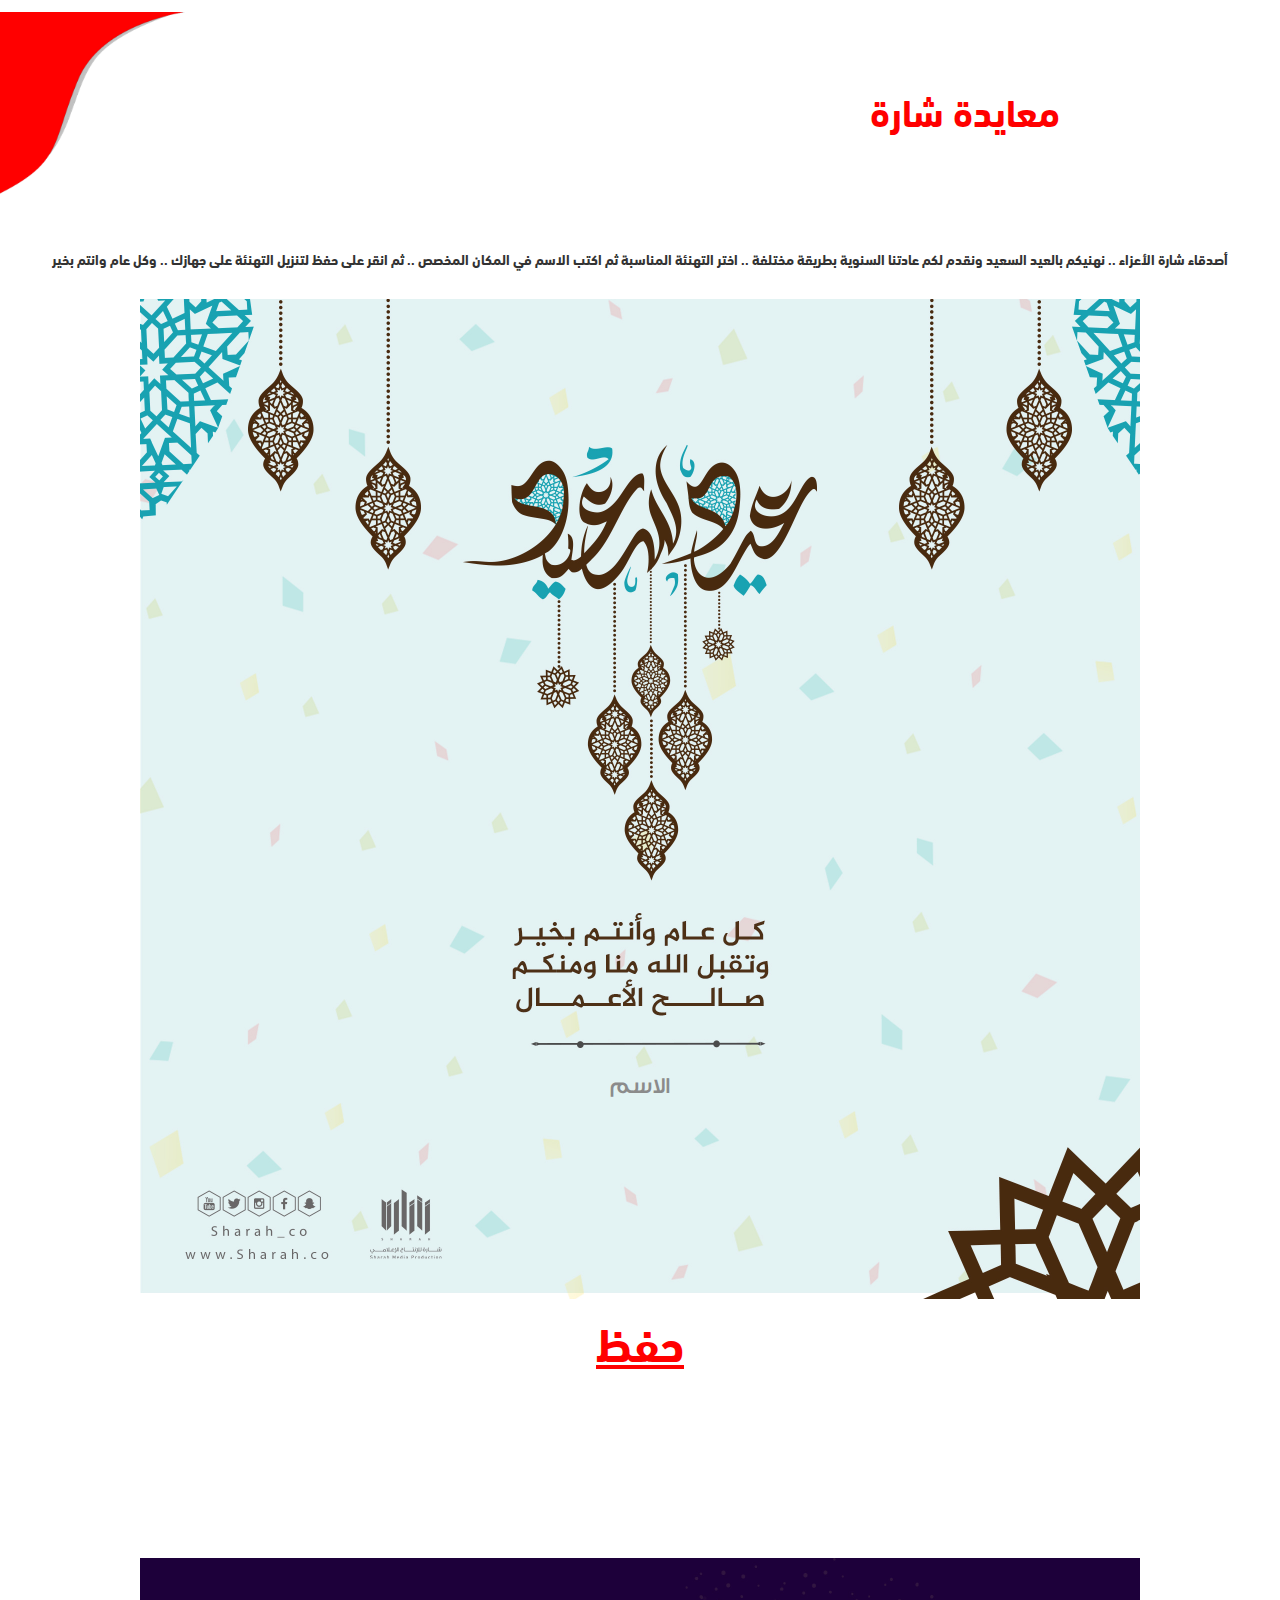
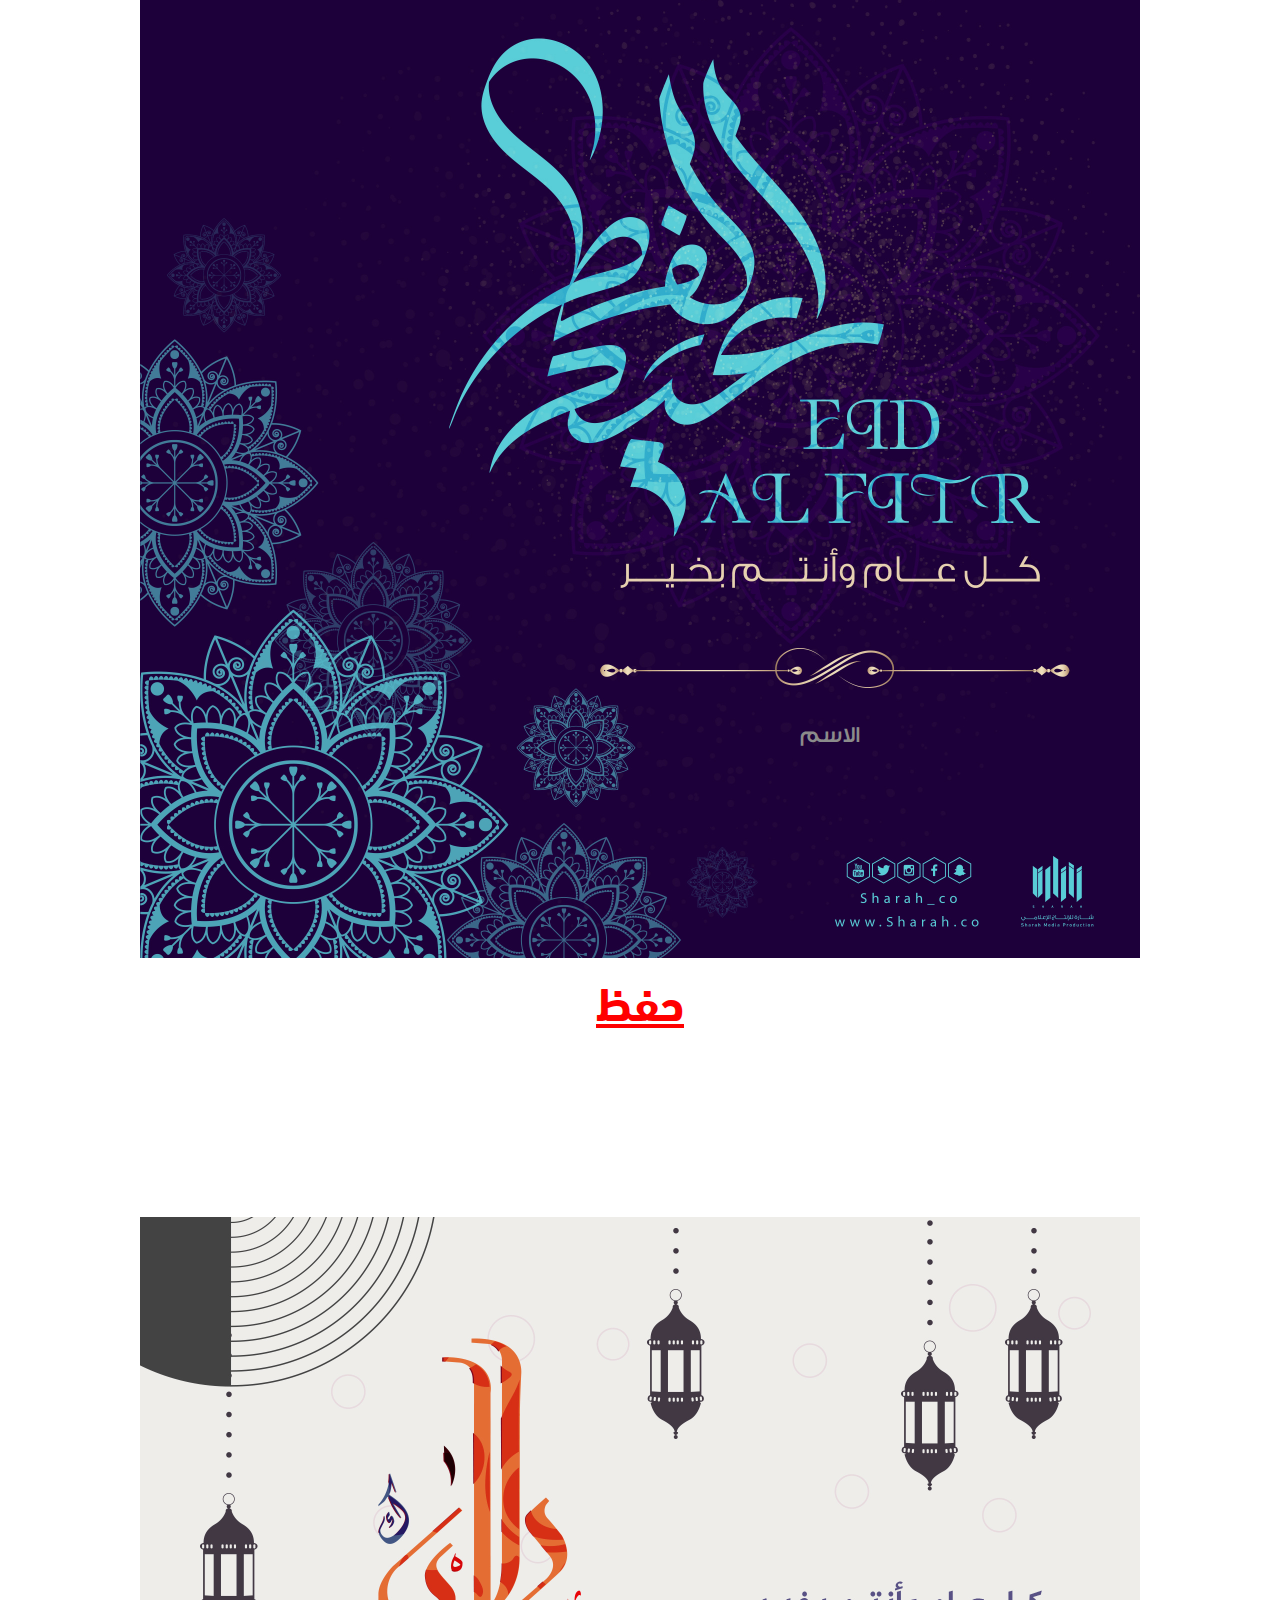
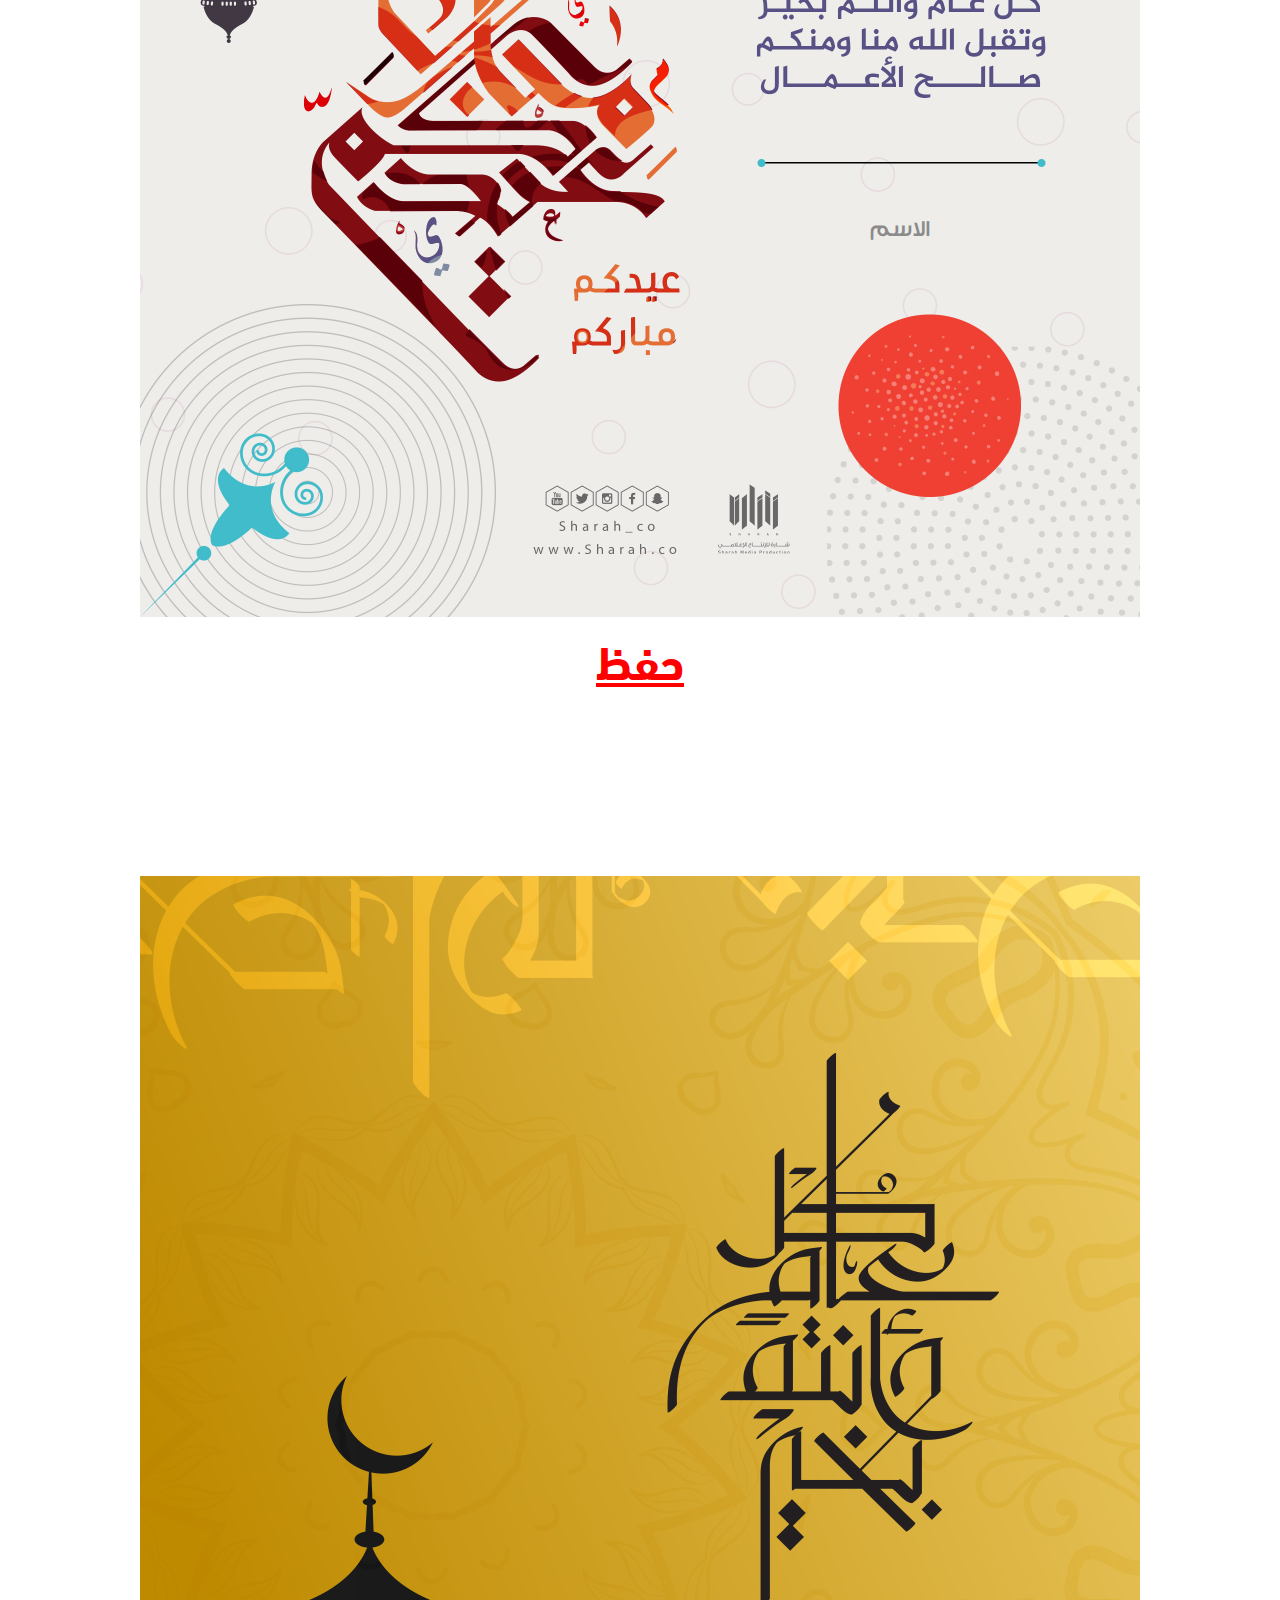
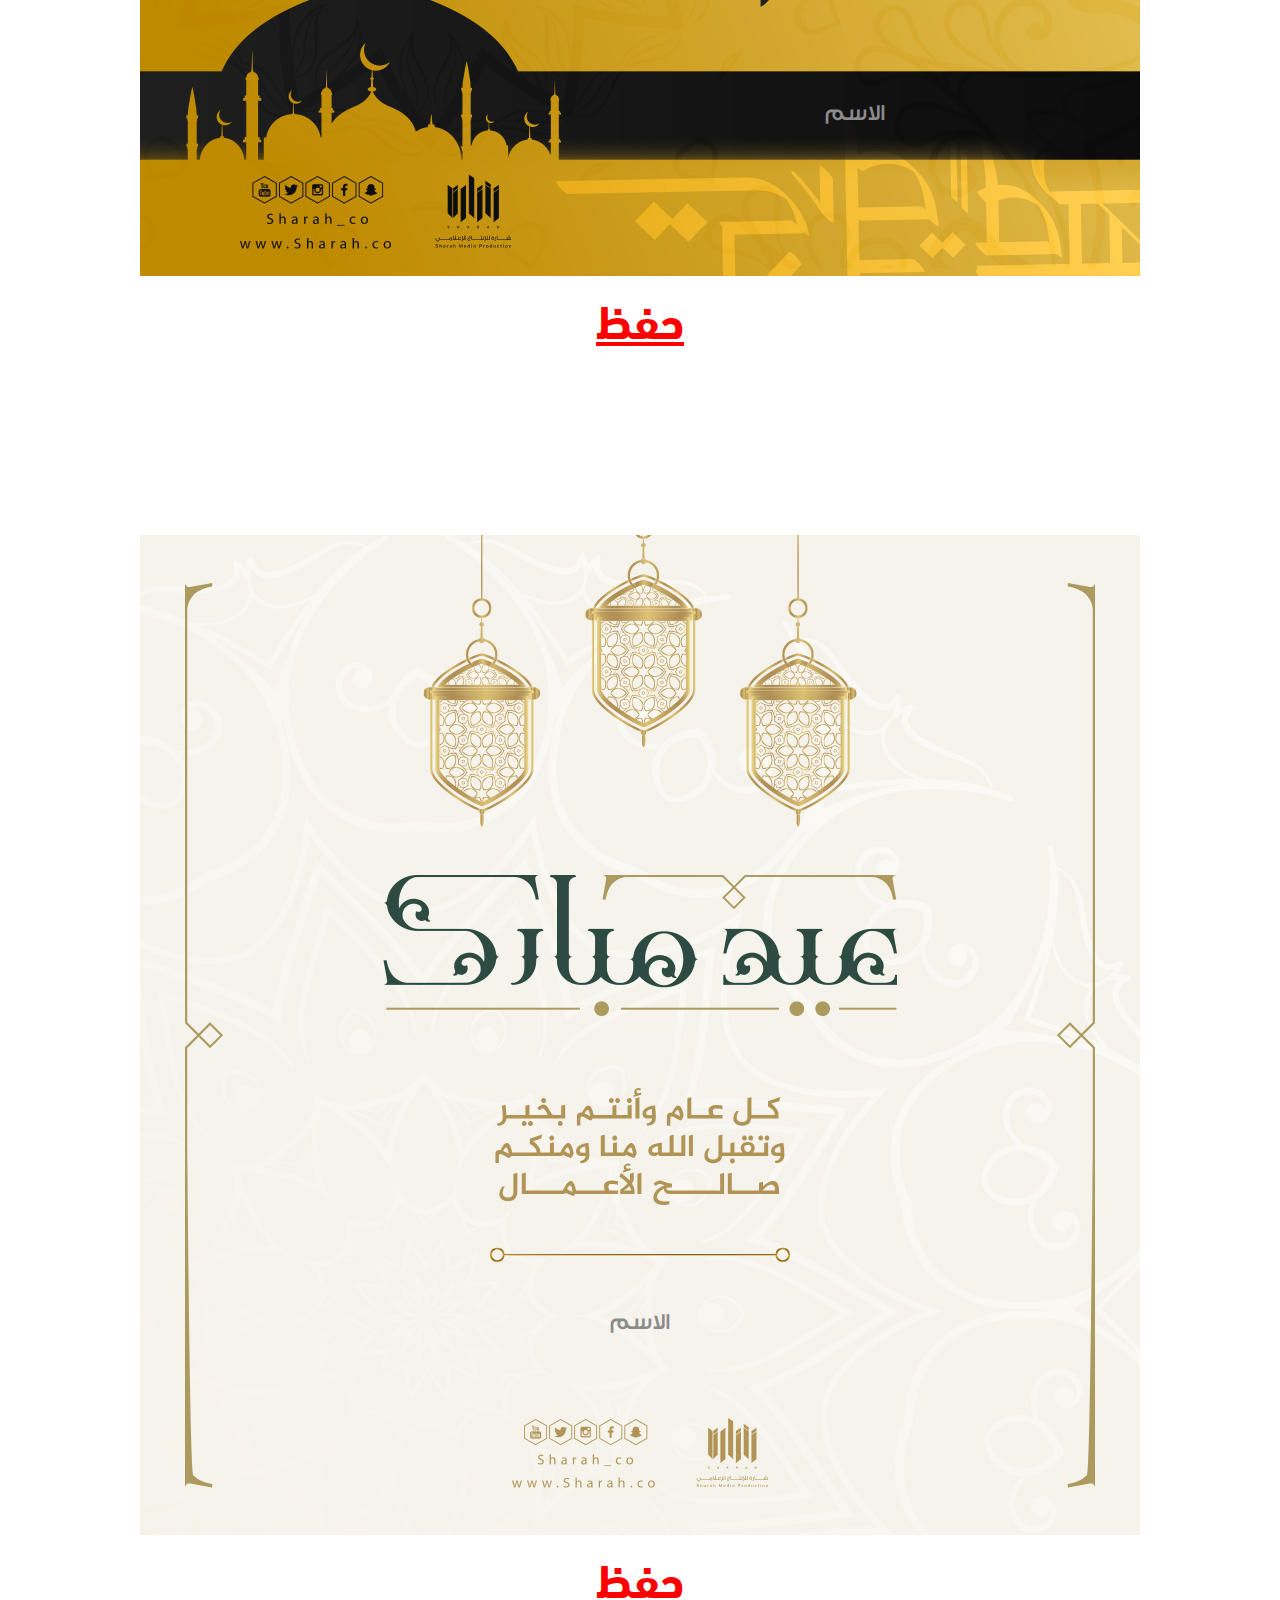
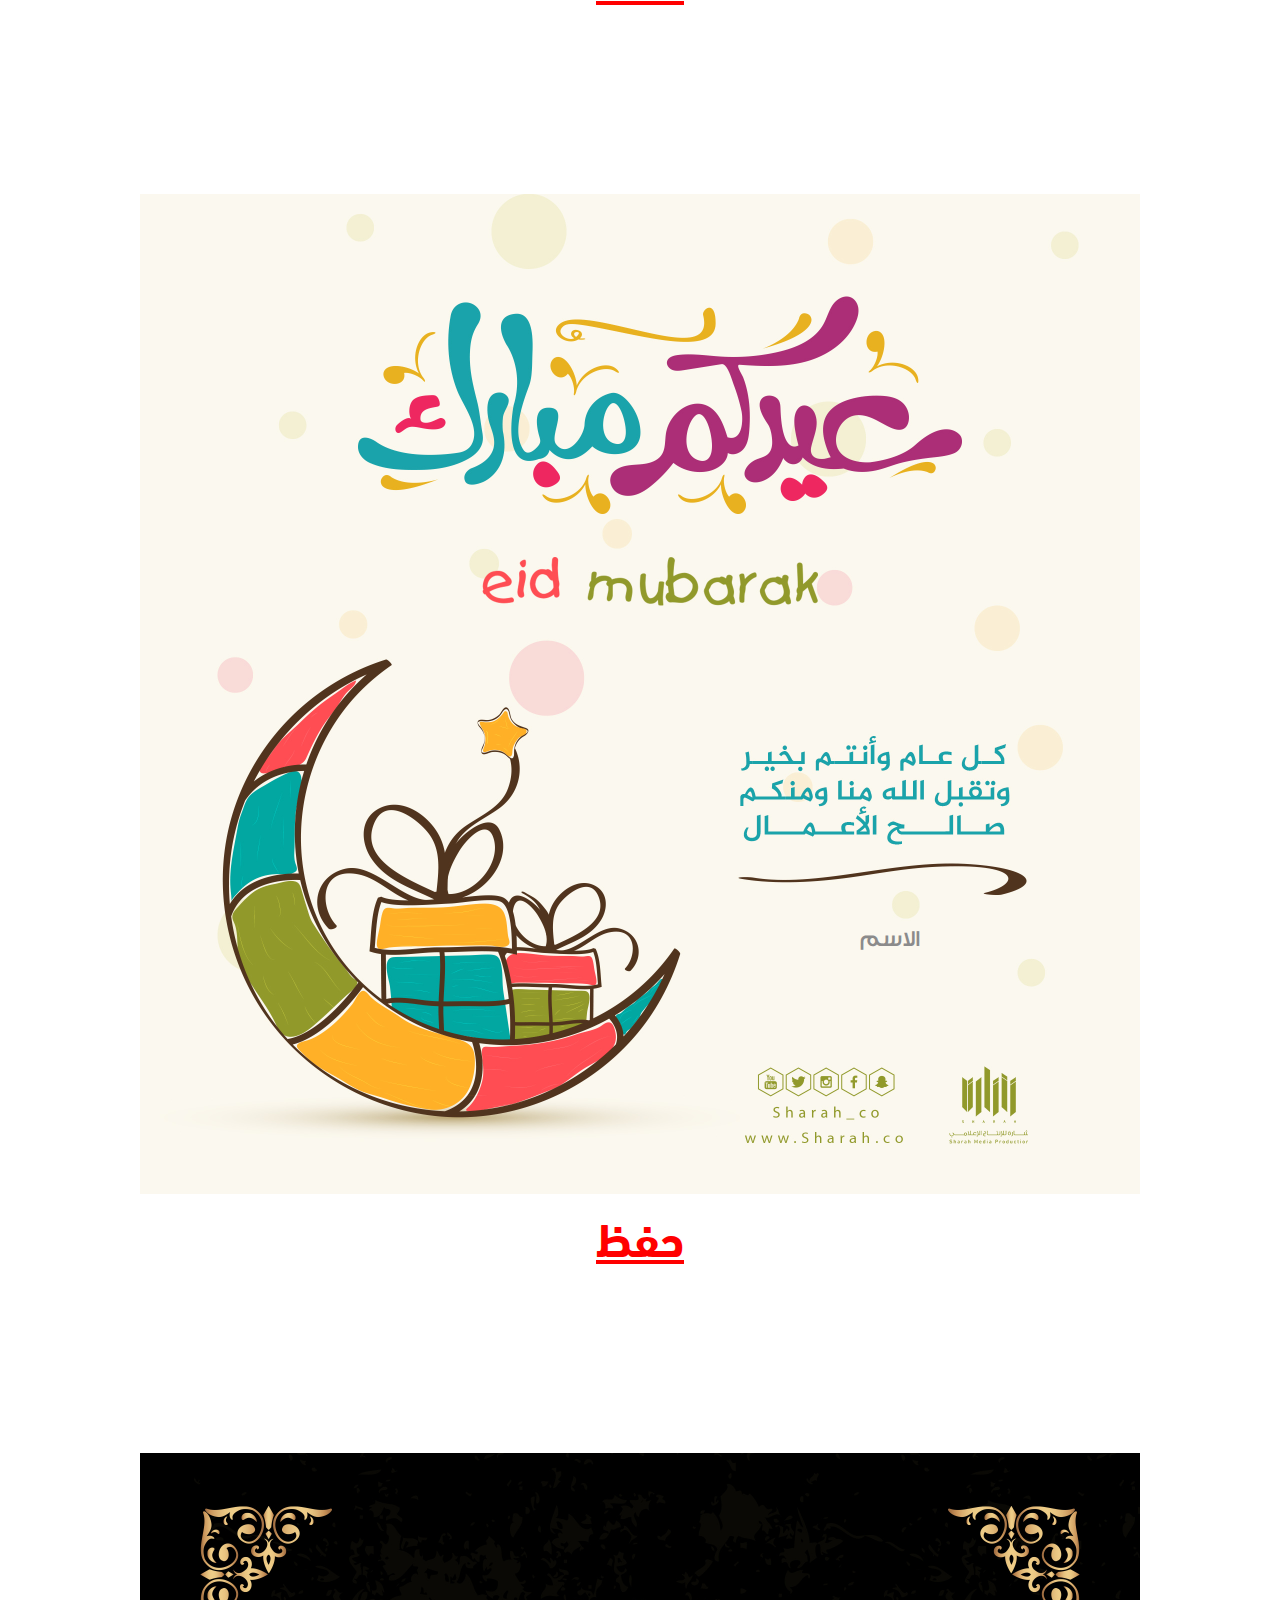
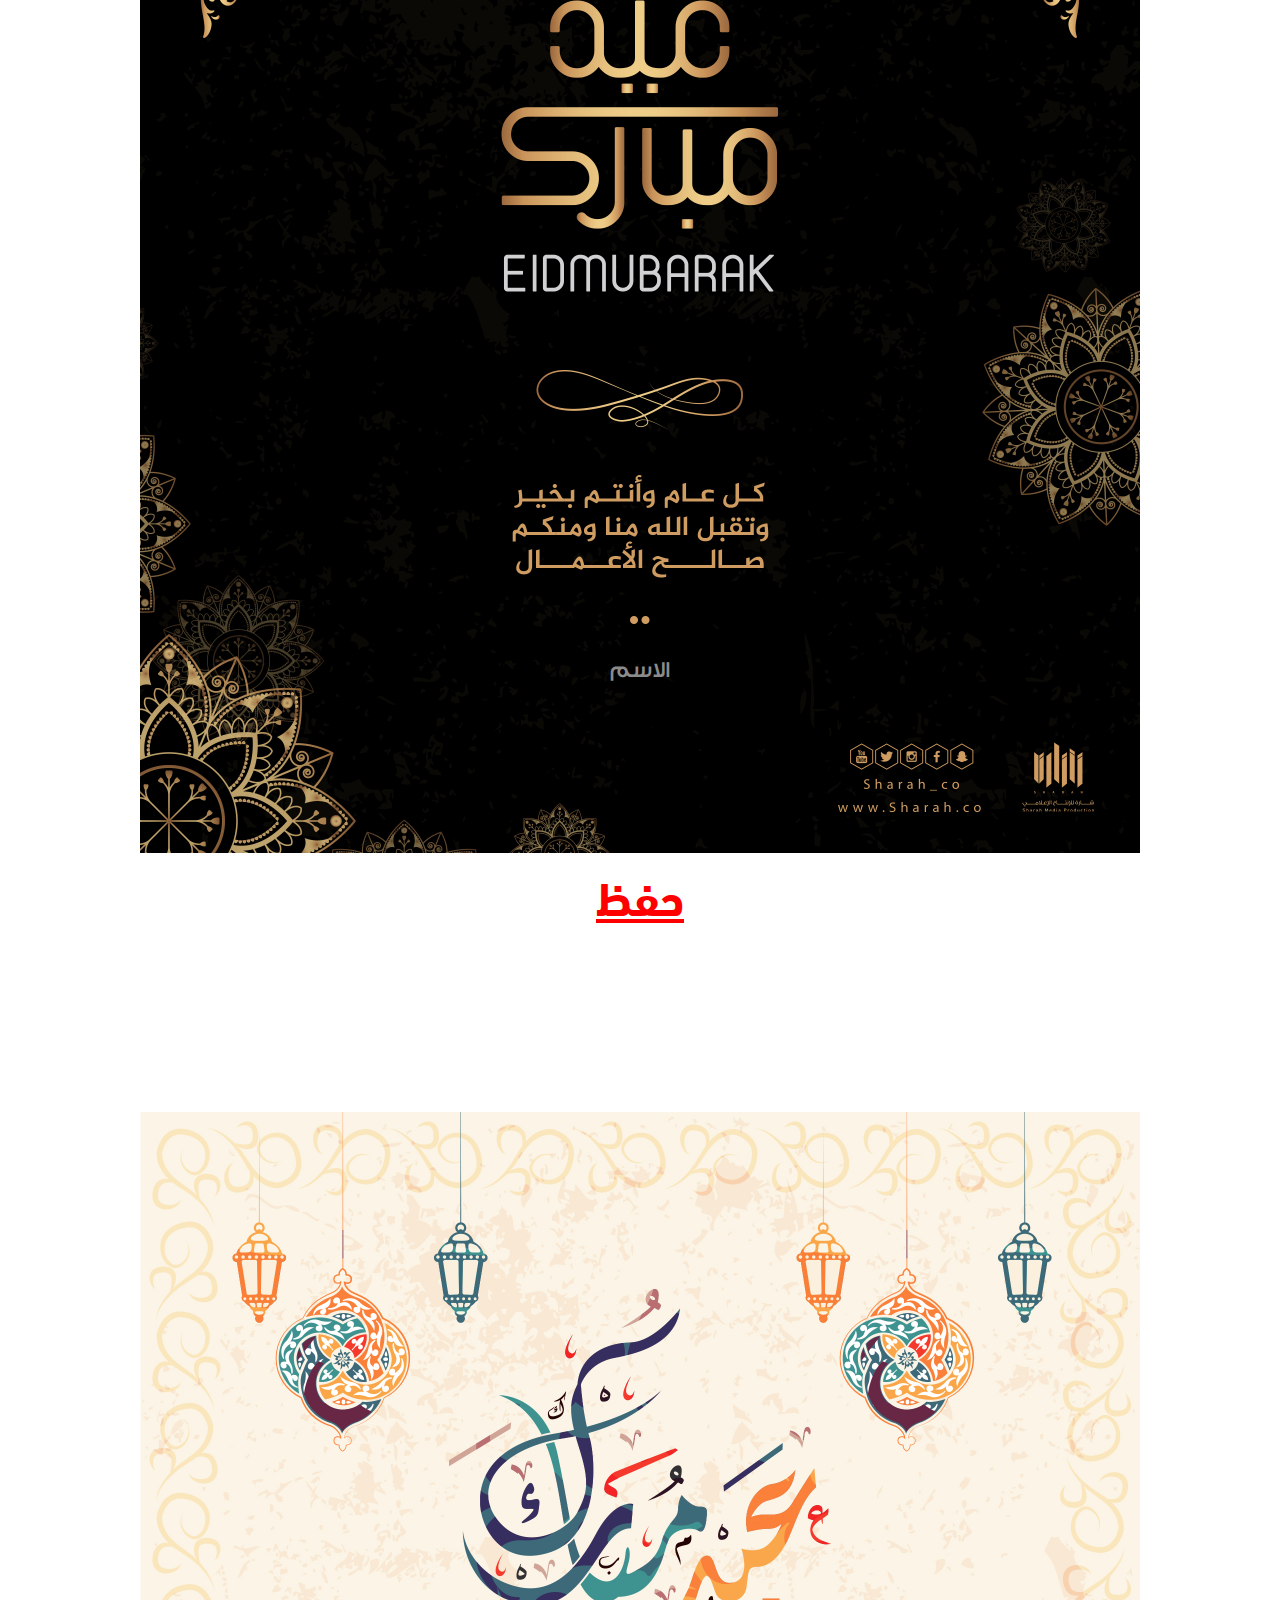
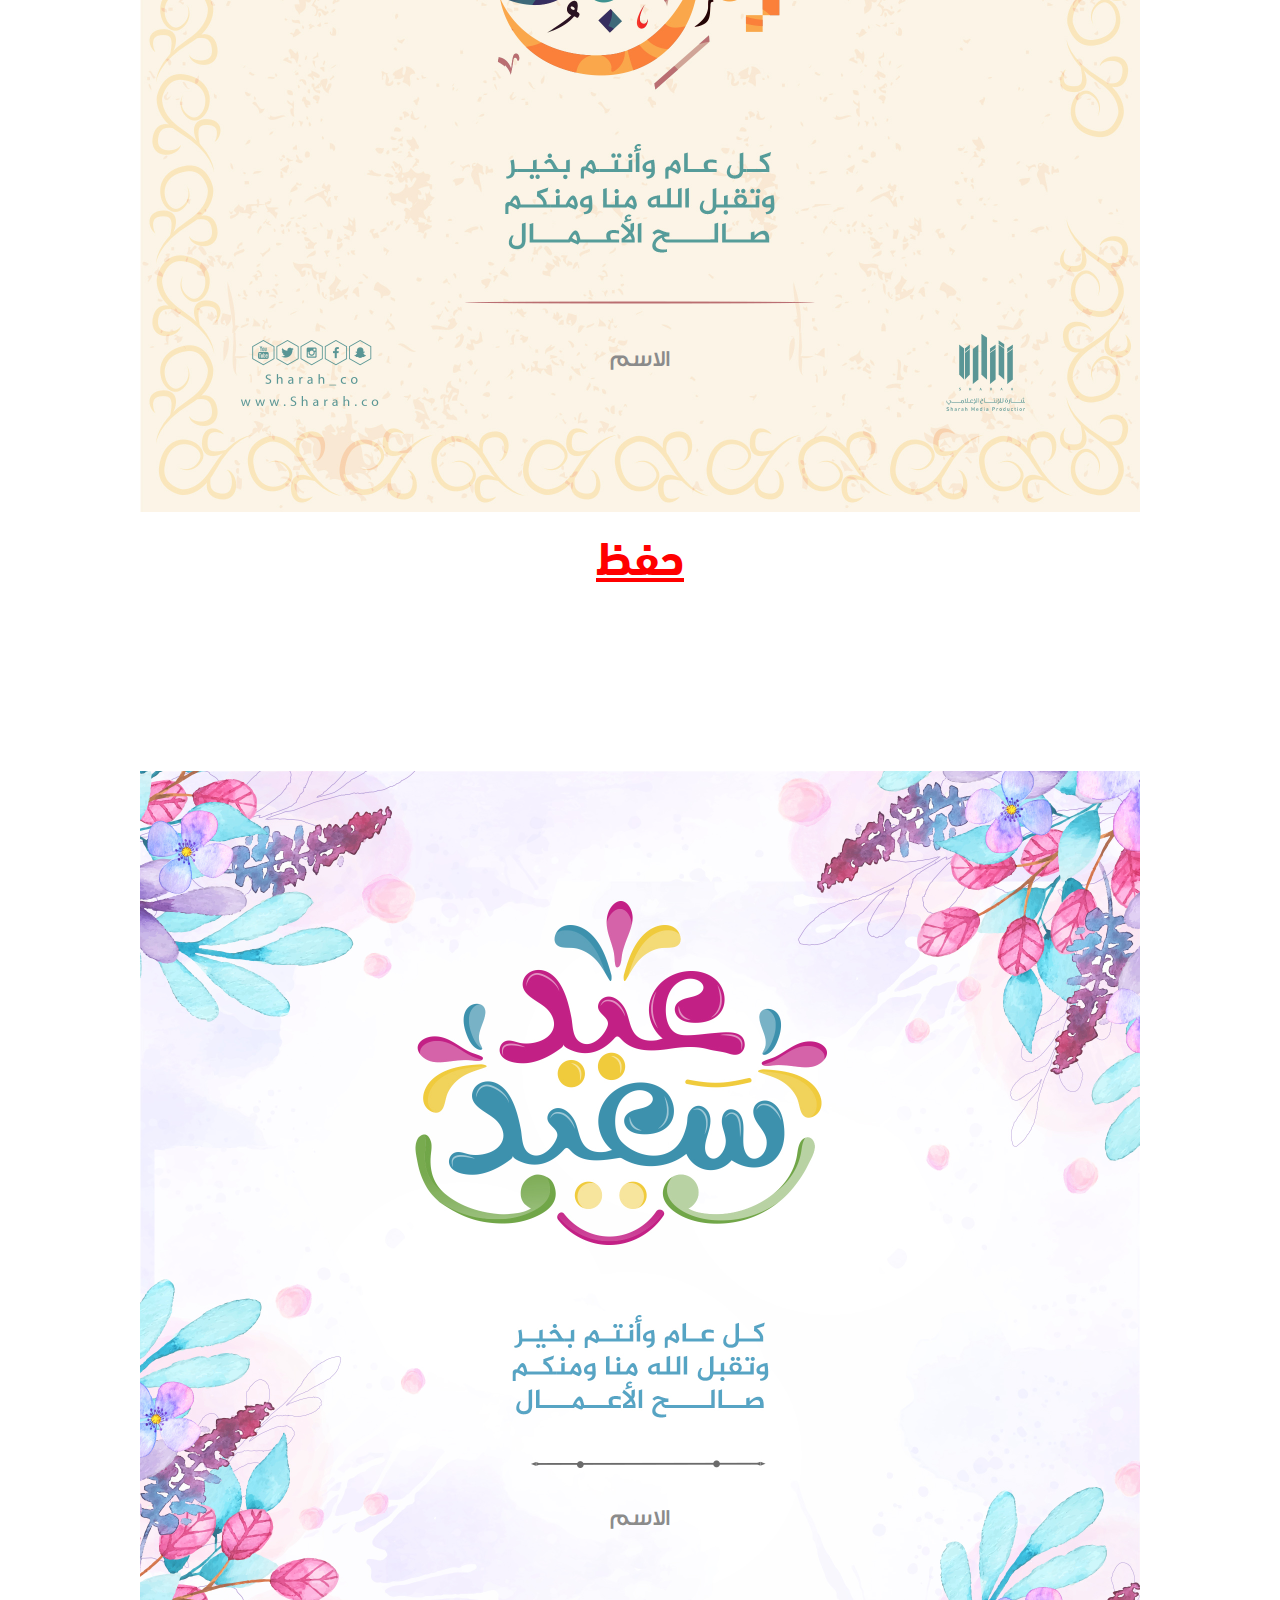
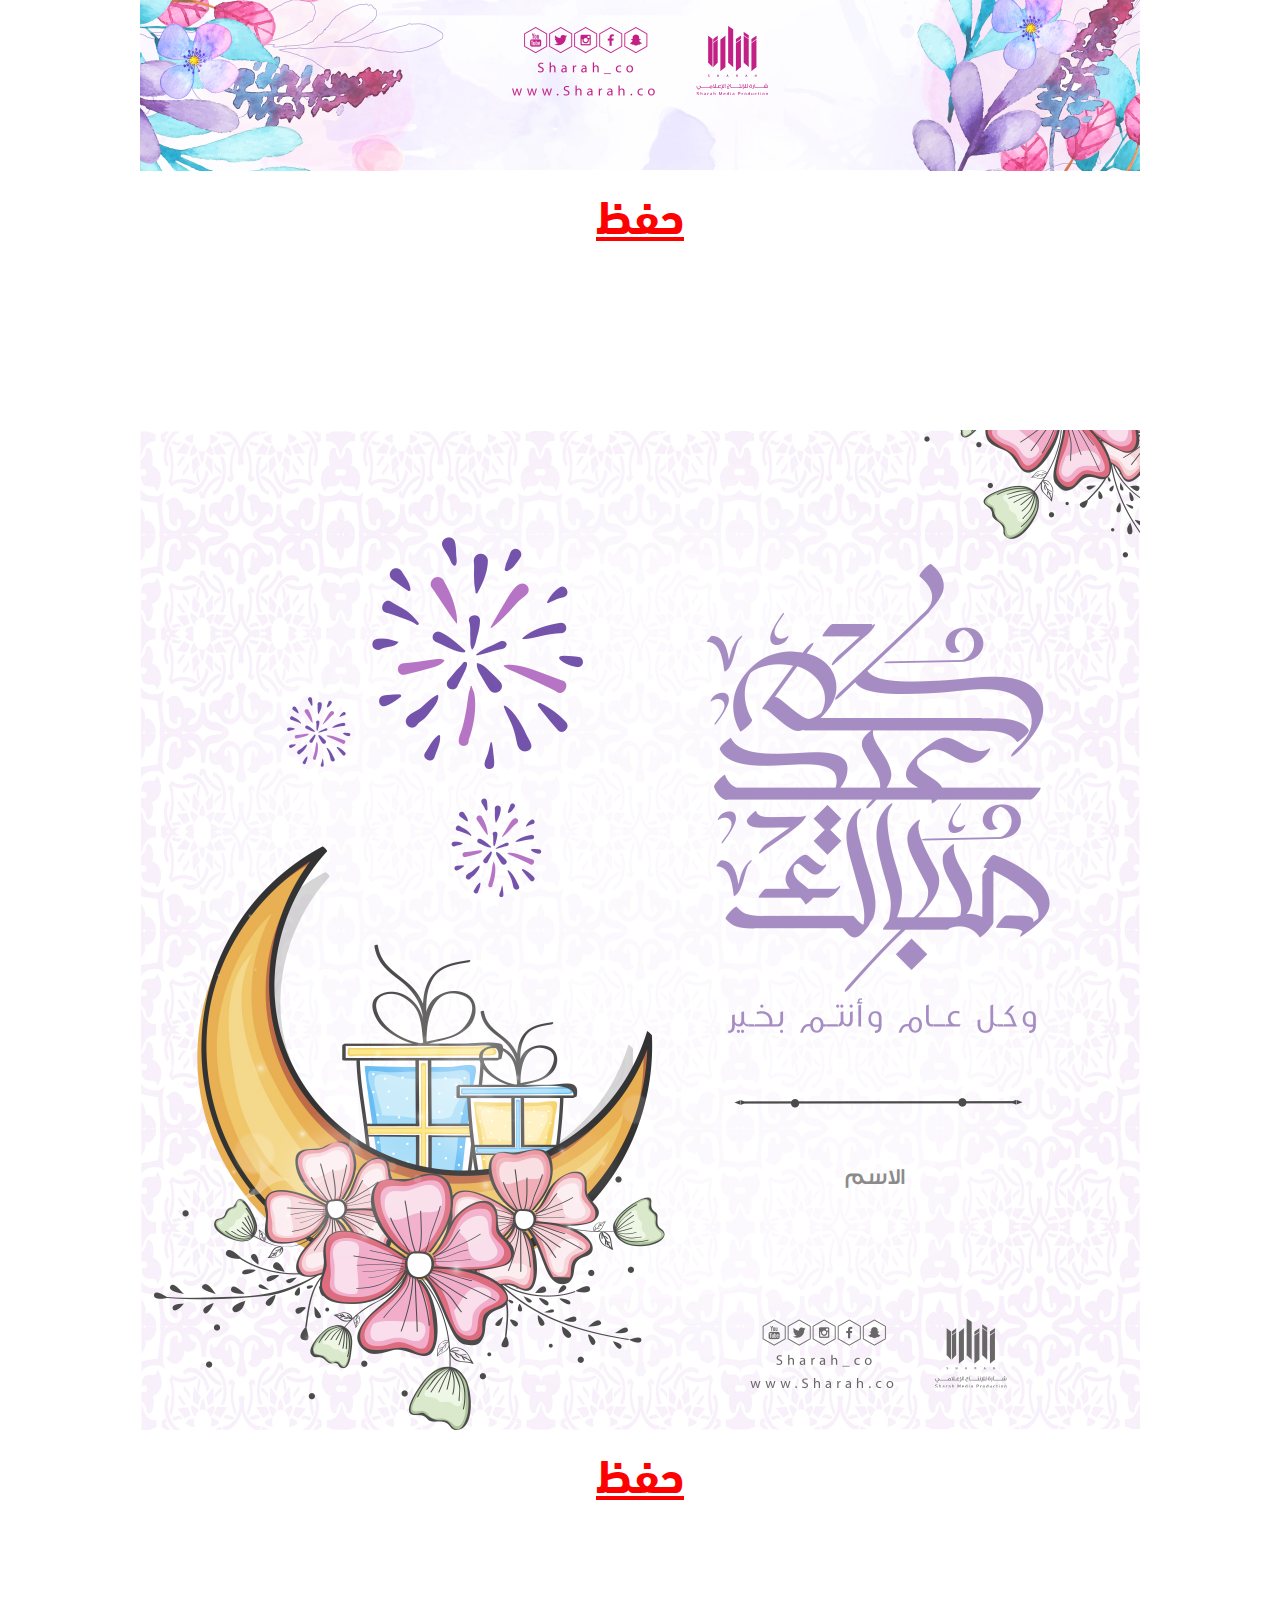
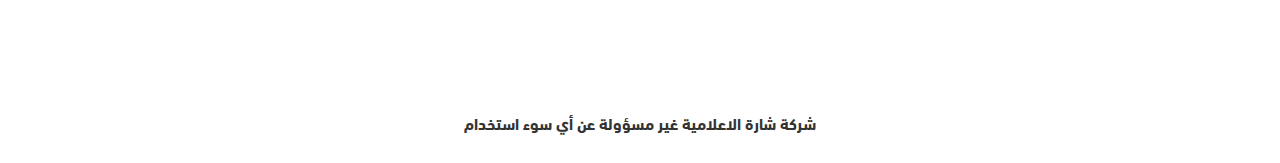
<file: index.html>
<!DOCTYPE html>
<!--  This site was created in Webflow. http://www.webflow.com  -->
<!--  Last Published: Sat Jun 01 2019 04:03:22 GMT+0000 (UTC)  -->
<html data-wf-page="5cf1decc4200817483459e5f" data-wf-site="5caf700aa75fbfee978d6427">
<head>
  <meta charset="utf-8">
  <title>Eid Sharah | معايدة شارة</title>
  <meta content="Eid Sharah | معايدة شارة" property="og:title">
  <meta content="width=device-width, initial-scale=1" name="viewport">
  <meta content="Webflow" name="generator">
  <link href="css/normalize.css" rel="stylesheet" type="text/css">
  <link href="css/webflow.css" rel="stylesheet" type="text/css">
  <link href="css/sharah-co.webflow.css" rel="stylesheet" type="text/css">
  <!-- [if lt IE 9]><script src="https://cdnjs.cloudflare.com/ajax/libs/html5shiv/3.7.3/html5shiv.min.js" type="text/javascript"></script><![endif] -->
  <script type="text/javascript">
      ! function(o, c) {
        var n = c.documentElement,
          t = " w-mod-";
        n.className += t + "js", ("ontouchstart" in o || o.DocumentTouch && c instanceof DocumentTouch) && (n.className += t + "touch")
      }(window, document);
    </script>
  <link href="images/sharah32.jpg" rel="shortcut icon" type="image/x-icon">
  <link href="images/شعار-شارة-ملون-مفرغ.ico" rel="apple-touch-icon">
 
</head>
<body class="body">
  <div class="section-2"><img src="images/جناح.png" width="189" srcset="images/جناح-p-500.png 500w, images/جناح.png 680w" sizes="189px" alt="" class="image">
    <div class="div-block-12">
      <h1 class="heading-2">معايدة شارة</h1>
    </div>
  </div>
  <div class="section-5">
    <div class="text-block-3">أصدقاء شارة الأعزاء .. نهنيكم بالعيد السعيد ونقدم لكم عادتنا السنوية بطريقة مختلفة .. اختر التهنئة المناسبة ثم اكتب الاسم في المكان المخصص .. ثم انقر على حفظ لتنزيل التهنئة على جهازك .. وكل عام وانتم بخير</div>
  </div>
  
  <!-- this is temp div -->
  <div class="section-test">
      <div class="eiddd-test">
        <div class="w-form">
          <form id="email-form" name="email-form" data-name="Email Form">
            <input type="text" class="text-field-test w-input" maxlength="256" placeholder="الاسم" >
          </form>
        </div>
      </div>
      <!-- <div class="div-block-13"><a href="#" class="link">حفظ</a></div> -->
    </div>
  <!-- end temp div -->

  <!-- this is temp cover -->

  <div class="section-cover">

  </div>     
  
  <!-- end temp -->

  <div class="section-3-copy">
    <div class="eiddd">
      <div class="w-form">
        <form id="email-form" name="email-form" data-name="Email Form"><input type="text" class="text-field w-input" maxlength="256" name="name" data-name="Name" placeholder="الاسم" id="name"></form>
        
      </div>
    </div>
    <div class="div-block-13"><a href="#" class="link">حفظ</a></div>
  </div>

 
  <div class="section-3-copy">
    <div class="eiddd-copy">
      <div class="w-form">
        <form id="email-form" name="email-form" data-name="Email Form"><input type="text" class="text-field-copy w-input" maxlength="256" name="name-2" data-name="Name 2" placeholder="الاسم" id="name-2"></form>
        
      </div>
    </div>
    <div class="div-block-13"><a href="#" class="link">حفظ</a></div>
  </div>
  <div class="section-3-copy-2">
    <div class="eiddd-copy-2">
      <div class="w-form">
        <form id="email-form" name="email-form" data-name="Email Form"><input type="text" class="text-field-copy-2 w-input" maxlength="256" name="name-2" data-name="Name 2" placeholder="الاسم" id="name-2"></form>
        
      </div>
    </div>
    <div class="div-block-13"><a href="#" class="link">حفظ</a></div>
  </div>
  <div class="section-3-copy-3">
    <div class="eiddd-copy-3">
      <div class="w-form">
        <form id="email-form" name="email-form" data-name="Email Form"><input type="text" class="text-field-copy-3 w-input" maxlength="256" name="name-2" data-name="Name 2" placeholder="الاسم" id="name-2"></form>
        
      </div>
    </div>
    <div class="div-block-13"><a href="#" class="link">حفظ</a></div>
  </div>
  <div class="section-3-copy-4">
    <div class="eiddd-copy-4">
      <div class="w-form">
        <form id="email-form" name="email-form" data-name="Email Form"><input type="text" class="text-field-copy-4 w-input" maxlength="256" name="name-2" data-name="Name 2" placeholder="الاسم" id="name-2"></form>
        
      </div>
    </div>
    <div class="div-block-13"><a href="#" class="link">حفظ</a></div>
  </div>
  <div class="section-3-copy-5">
    <div class="eiddd-copy-5">
      <div class="w-form">
        <form id="email-form" name="email-form" data-name="Email Form"><input type="text" class="text-field-copy-5 w-input" maxlength="256" name="name-2" data-name="Name 2" placeholder="الاسم" id="name-2"></form>
        
      </div>
    </div>
    <div class="div-block-13"><a href="#" class="link">حفظ</a></div>
  </div>
  <div class="section-3-copy-6">
    <div class="eiddd-copy-6">
      <div class="w-form">
        <form id="email-form" name="email-form" data-name="Email Form"><input type="text" class="text-field-copy-6 w-input" maxlength="256" name="name-2" data-name="Name 2" placeholder="الاسم" id="name-2"></form>
        
      </div>
    </div>
    <div class="div-block-13"><a href="#" class="link">حفظ</a></div>
  </div>
  <div class="section-3-copy-7">
    <div class="eiddd-copy-7">
      <div class="w-form">
        <form id="email-form" name="email-form" data-name="Email Form"><input type="text" class="text-field-copy-7 w-input" maxlength="256" name="name-2" data-name="Name 2" placeholder="الاسم" id="name-2"></form>
        
      </div>
    </div>
    <div class="div-block-13"><a href="#" class="link">حفظ</a></div>
  </div>
  <div class="section-3-copy-8">
    <div class="eiddd-copy-8">
      <div class="w-form">
        <form id="email-form" name="email-form" data-name="Email Form"><input type="text" class="text-field-copy-8 w-input" maxlength="256" name="name-2" data-name="Name 2" placeholder="الاسم" id="name-2"></form>
        
      </div>
    </div>
    <div class="div-block-13"><a href="#" class="link">حفظ</a></div>
  </div>
  <div class="section-3-copy-9">
    <div class="eiddd-copy-9">
      <div class="w-form">
        <form id="email-form" name="email-form" data-name="Email Form"><input type="text" class="text-field-copy-9 w-input" maxlength="256" name="name-2" data-name="Name 2" placeholder="الاسم" id="name-2"></form>
        
      </div>
    </div>
    <div class="div-block-13"><a href="#" class="link">حفظ</a></div>
  </div>
  <div class="section-4">
    <div class="text-block-2">شركة شارة الاعلامية غير مسؤولة عن أي سوء استخدام</div>
  </div>
  <script src="https://d1tdp7z6w94jbb.cloudfront.net/js/jquery-3.3.1.min.js" type="text/javascript" integrity="sha256-FgpCb/KJQlLNfOu91ta32o/NMZxltwRo8QtmkMRdAu8=" crossorigin="anonymous"></script>
  <script src="js/webflow.js" type="text/javascript"></script>
  <!-- [if lte IE 9]><script src="https://cdnjs.cloudflare.com/ajax/libs/placeholders/3.0.2/placeholders.min.js"></script><![endif] -->
  
   
  <script src="html2canvas.min.js"></script>
  <script src="canvas2image.js"></script>
  <script language="javascript">

$(document).ready(function() {
//var testdiv = document.getElementById("testdiv");
    $(".link").click(function(){
        var doc = document.documentElement;
        var left = (window.pageXOffset || doc.scrollLeft) - (doc.clientLeft || 0);
        var top = (window.pageYOffset || doc.scrollTop)  - (doc.clientTop || 0);
        window.scrollTo(0,0);    
        var elm_origin = $(this).parent().prev().get(0);
        $(".eiddd-test").css("background-image",$("."+elm_origin.className).css("background-image"));
        $(".eiddd-test input").val($("."+elm_origin.className + " input").val());
        
        origin_width = $("."+elm_origin.className).css("width");
        origin_width = origin_width.slice(0, origin_width.length-2);
        origin_height = $("."+elm_origin.className).css("height");
        origin_height = origin_height.slice(0, origin_height.length-2);

        origin_text_left = $("."+elm_origin.className + " input").css("left");
        origin_text_left = origin_text_left.slice(0, origin_text_left.length-2);
        origin_text_top = $("."+elm_origin.className + " input").css("top");
        origin_text_top = origin_text_top.slice(0, origin_text_top.length-2);

        test_width = $(".eiddd-test").css("width");
        test_width = test_width.slice(0, test_width.length-2);
        test_height = $(".eiddd-test").css("height");
        test_height = test_height.slice(0, test_height.length-2);
        test_top = 
        $(".eiddd-test input").css("left", origin_text_left*test_width/origin_width + "px");
        $(".eiddd-test input").css("top", origin_text_top*test_height/origin_height + "px");

        var elm_origin =$(this).parent().prev().get(0);

        $(".section-test").css("display", "-webkit-box");
        var elm = $(".eiddd-test").get(0);
        console.log(elm_origin);
        console.log(elm);
        // var elm=$(this).parent().prev().get(0);
        html2canvas(elm,{
        scale:2
}).then(function(canvas){
            var ctx = canvas.getContext('2d');

                ctx.webkitImageSmoothingEnabled = false;
                ctx.mozImageSmoothingEnabled = false;
                ctx.imageSmoothingEnabled = false;
            // var canWidth=canvas.width;
            // var canHeight=canvas.height;
            // var img=Canvas2Image.convertToImage(canvas,canWidth,canHeight);
             var link = document.createElement('a');
              link.download = "my-image.jpeg";
              link.href = canvas.toDataURL("image/jpeg",1.0).replace("image/jpeg", "image/octet-stream");
              link.click();
        });
        window.scrollTo(0, document.body.scrollHeight || document.documentElement.scrollHeight);
        window.scrollTo(left,top); 
    });
});
</script>
</body>
</html>
</file>
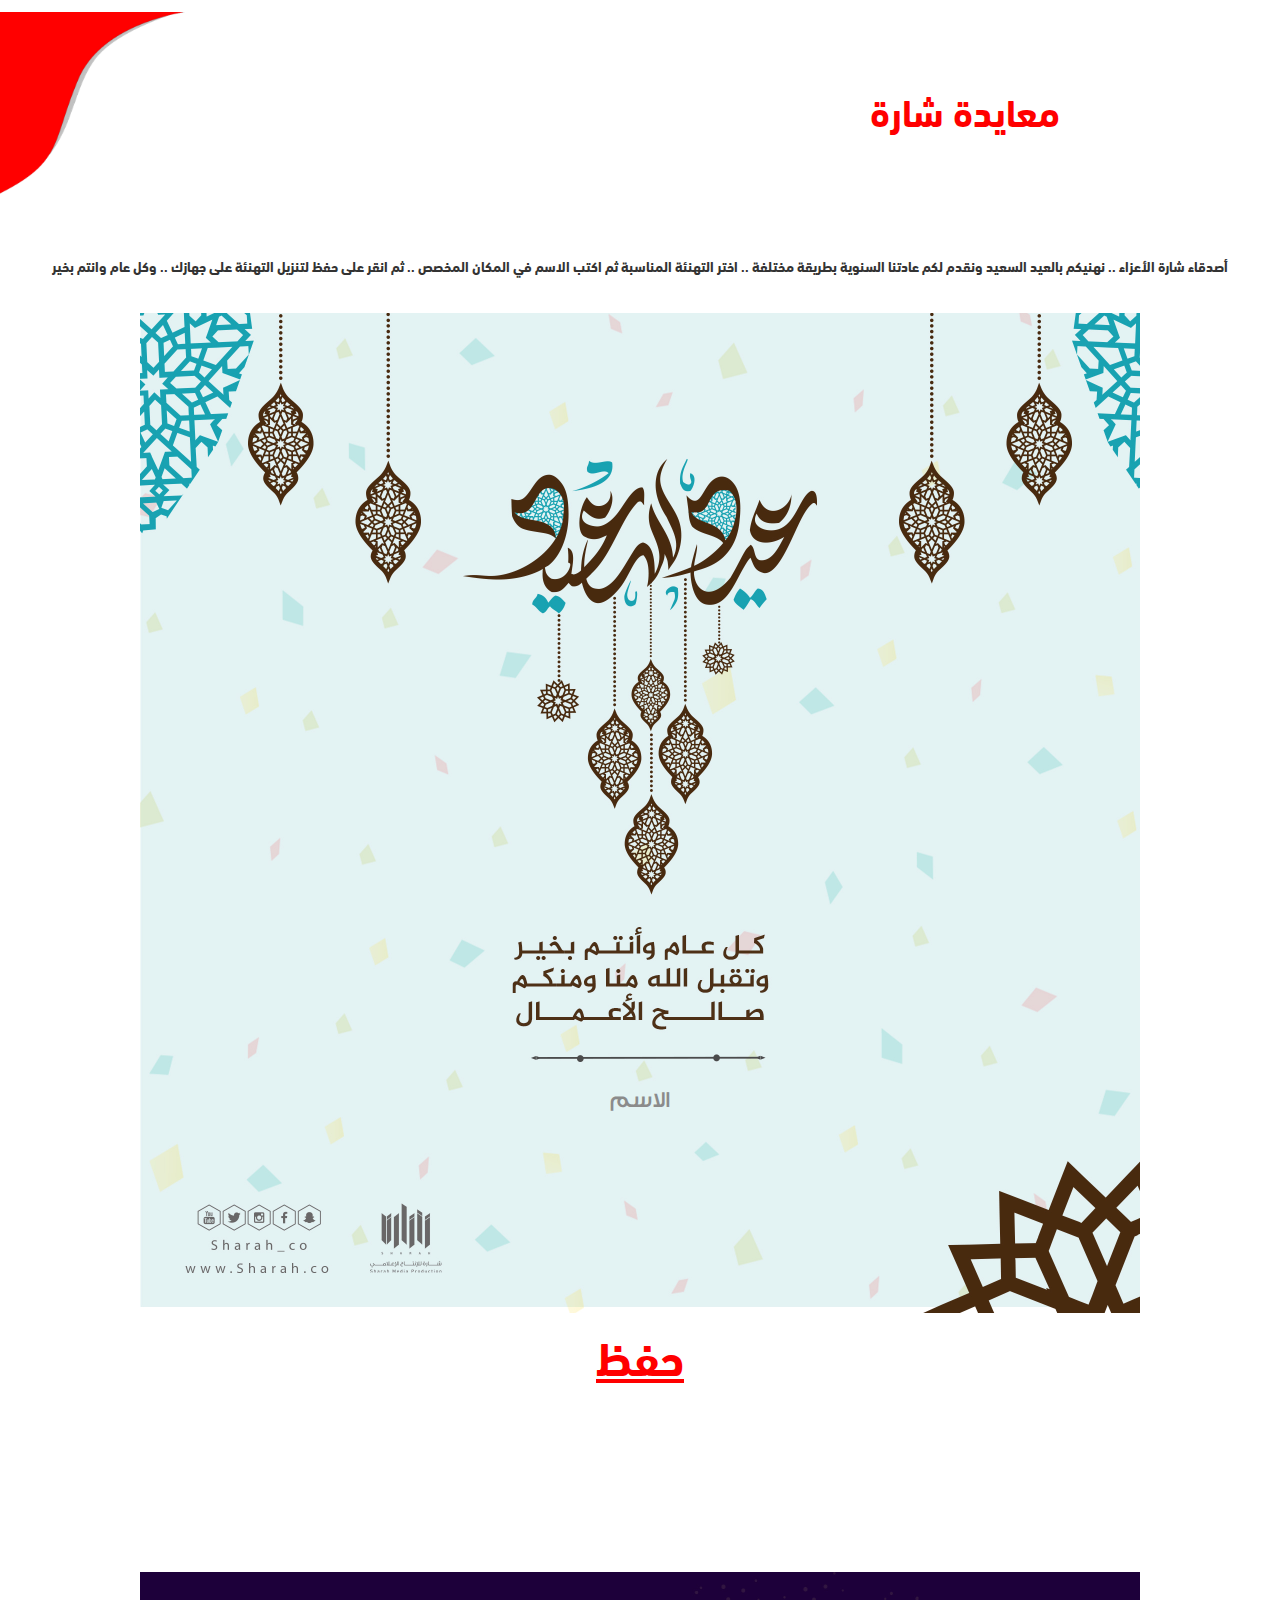
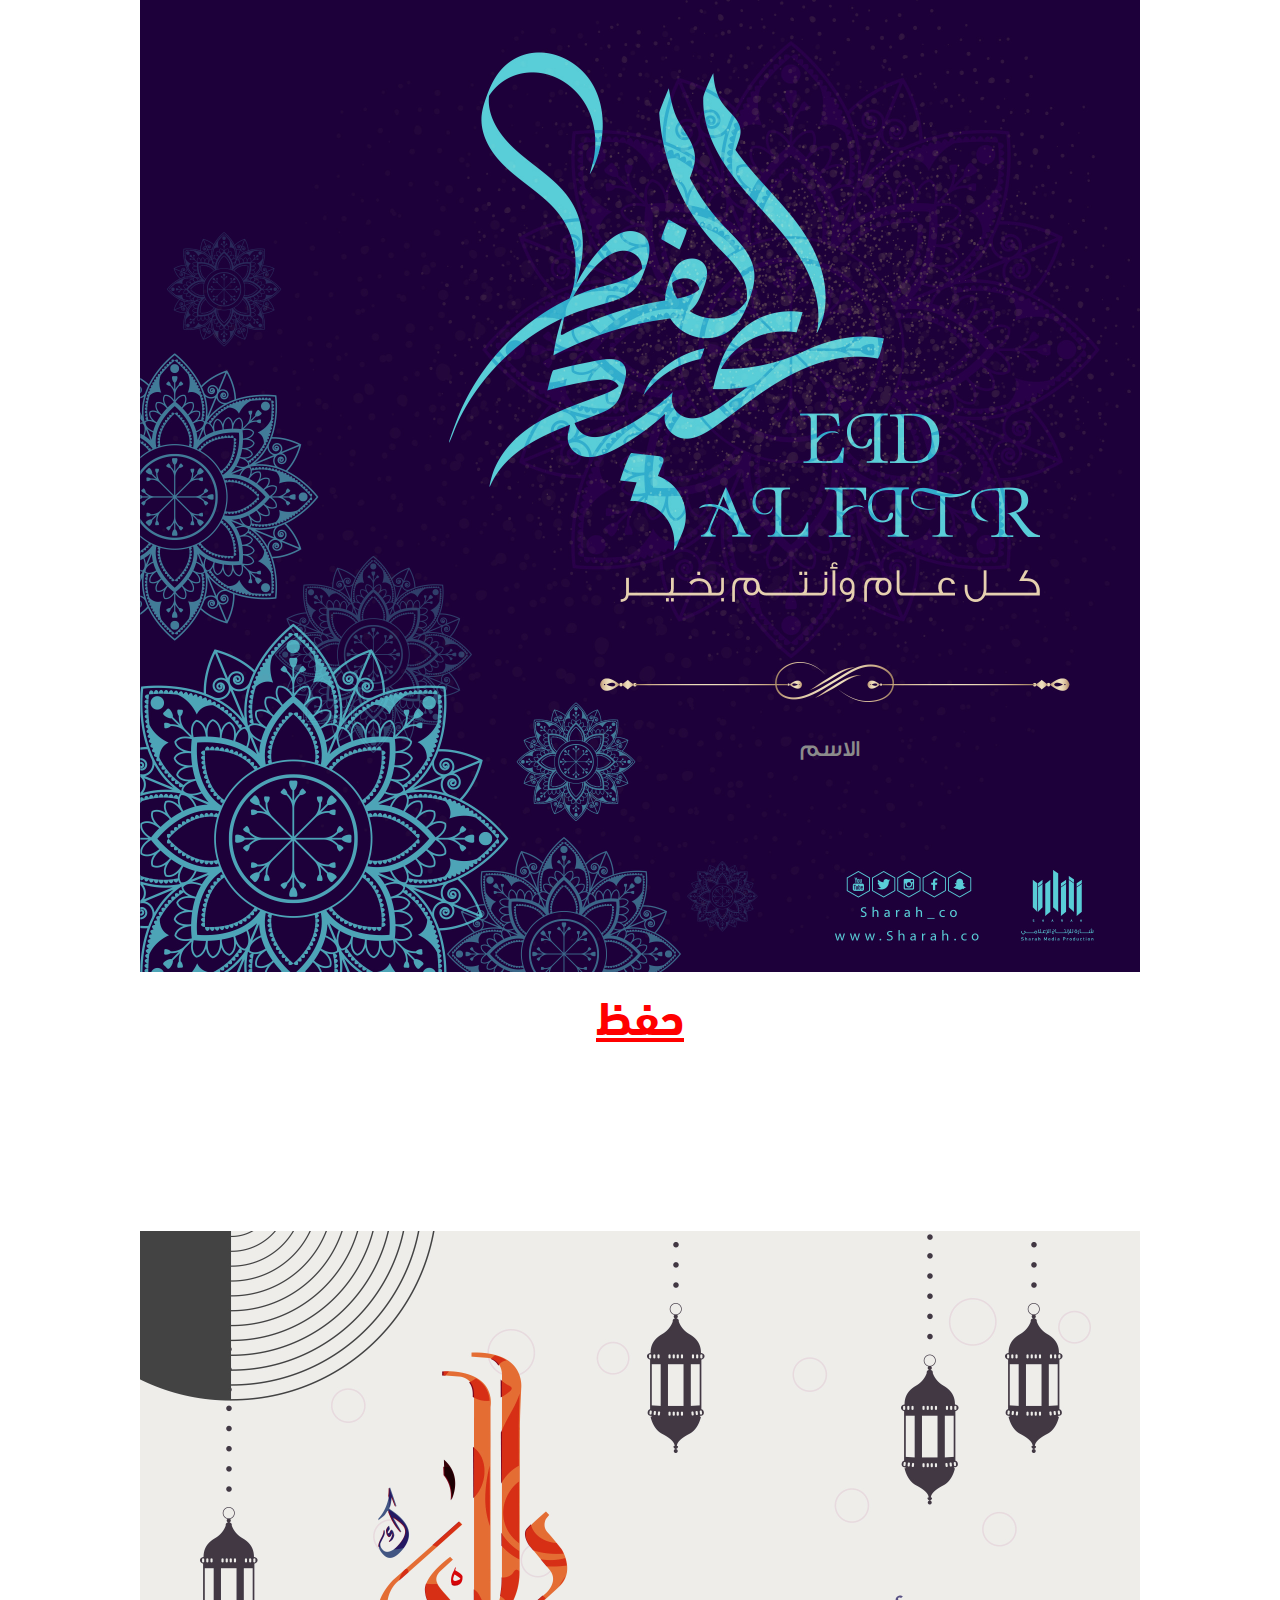
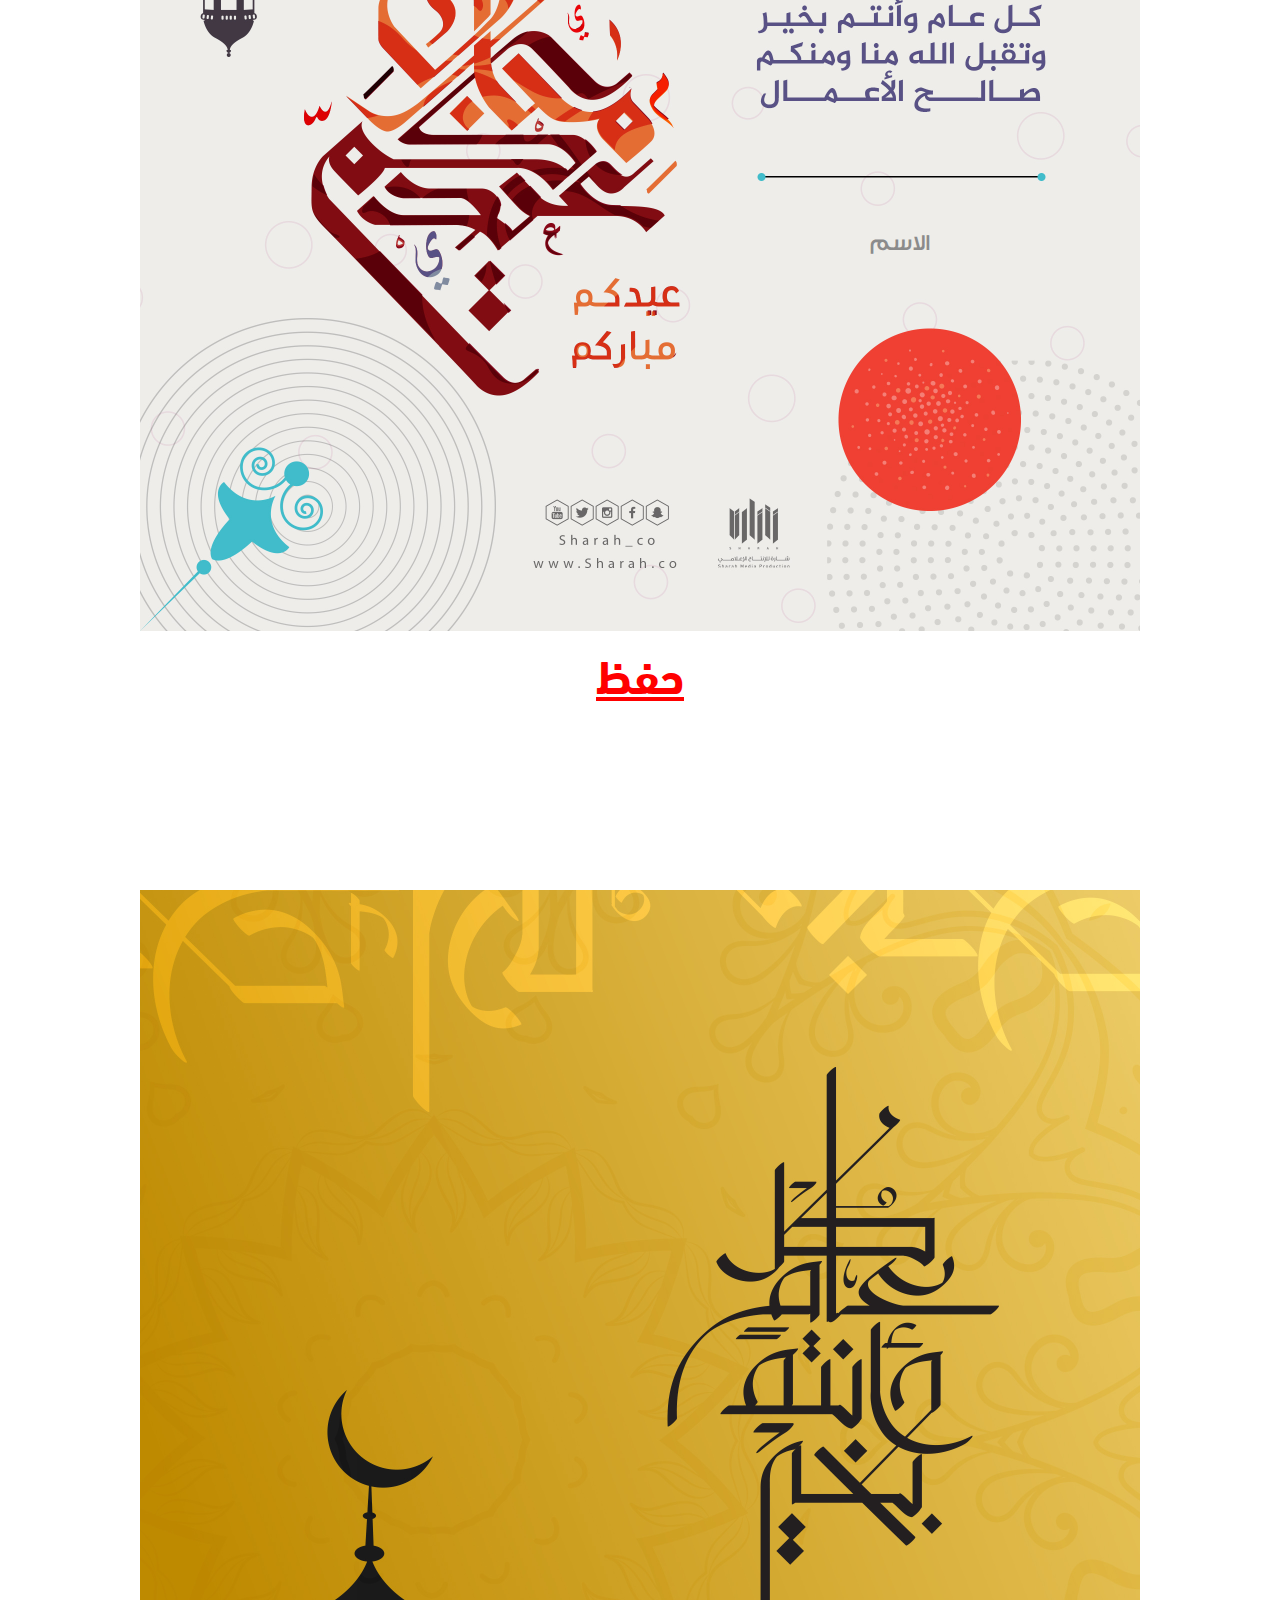
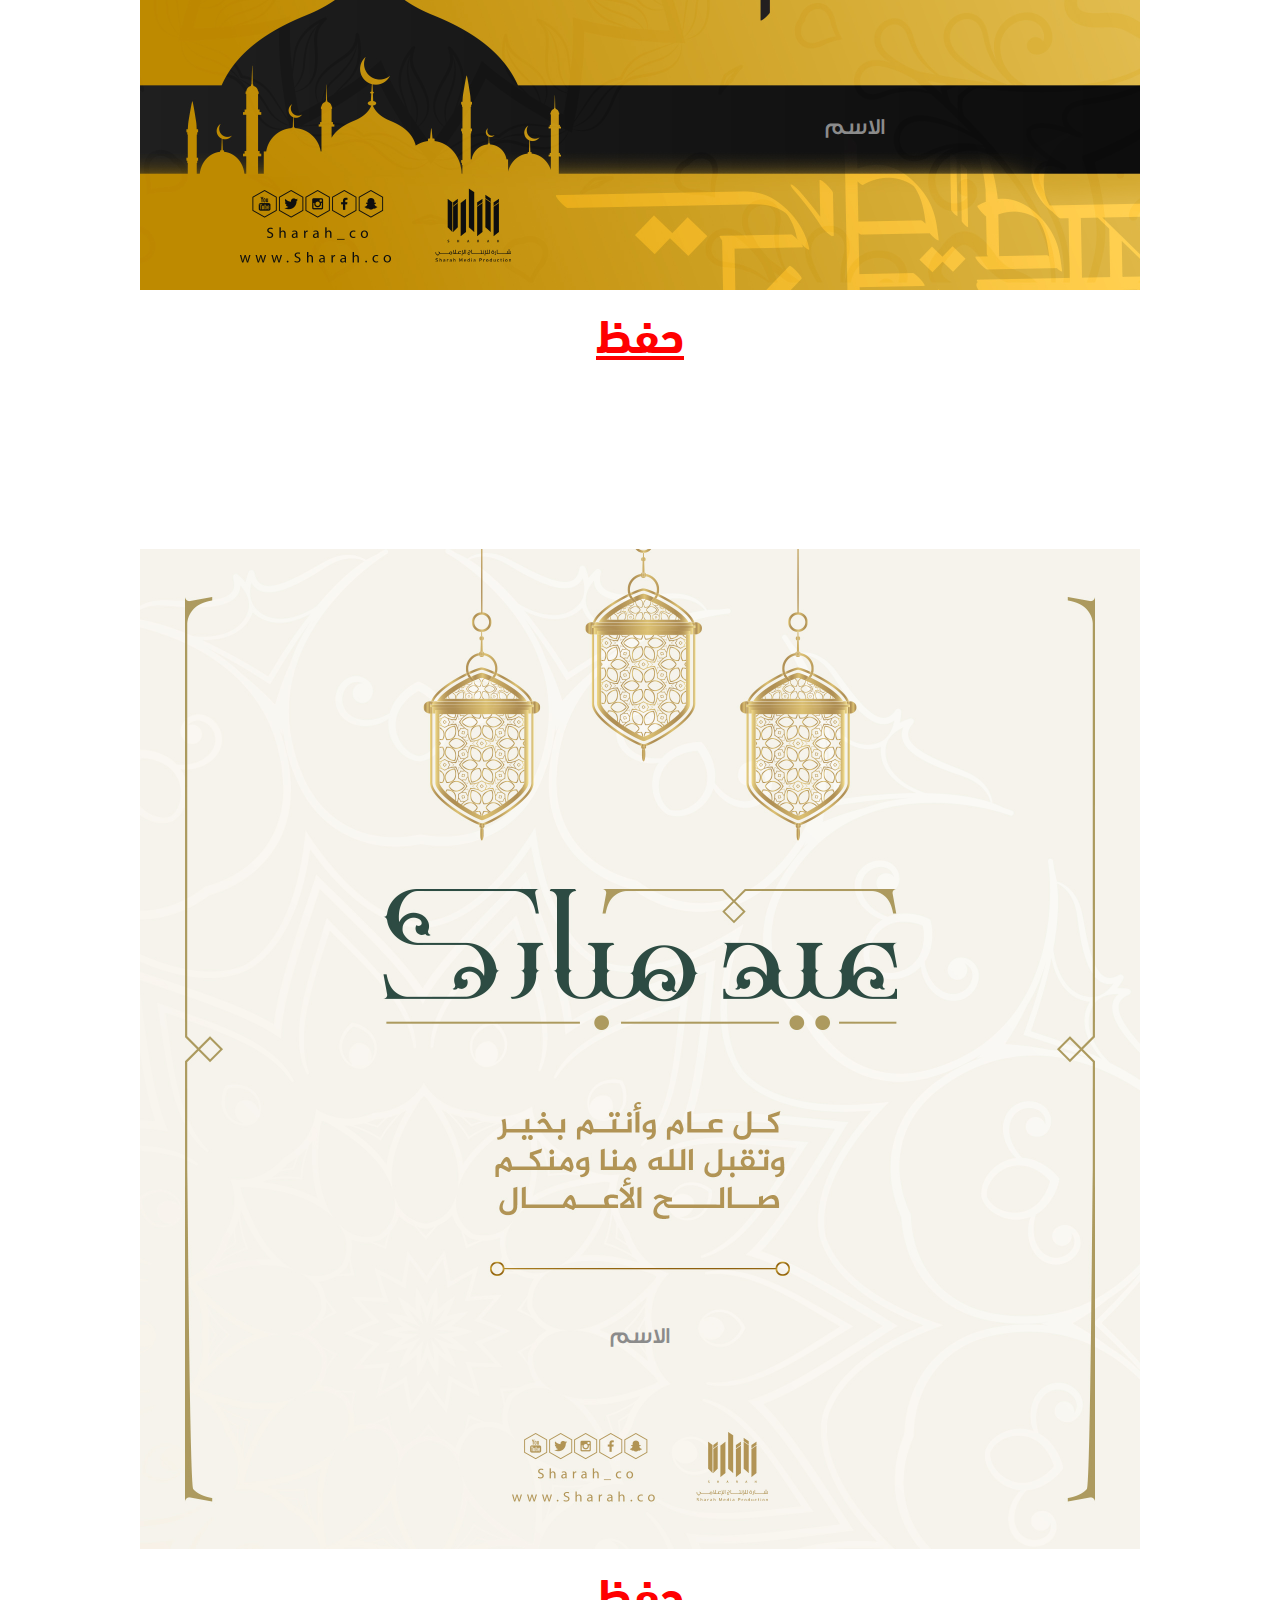
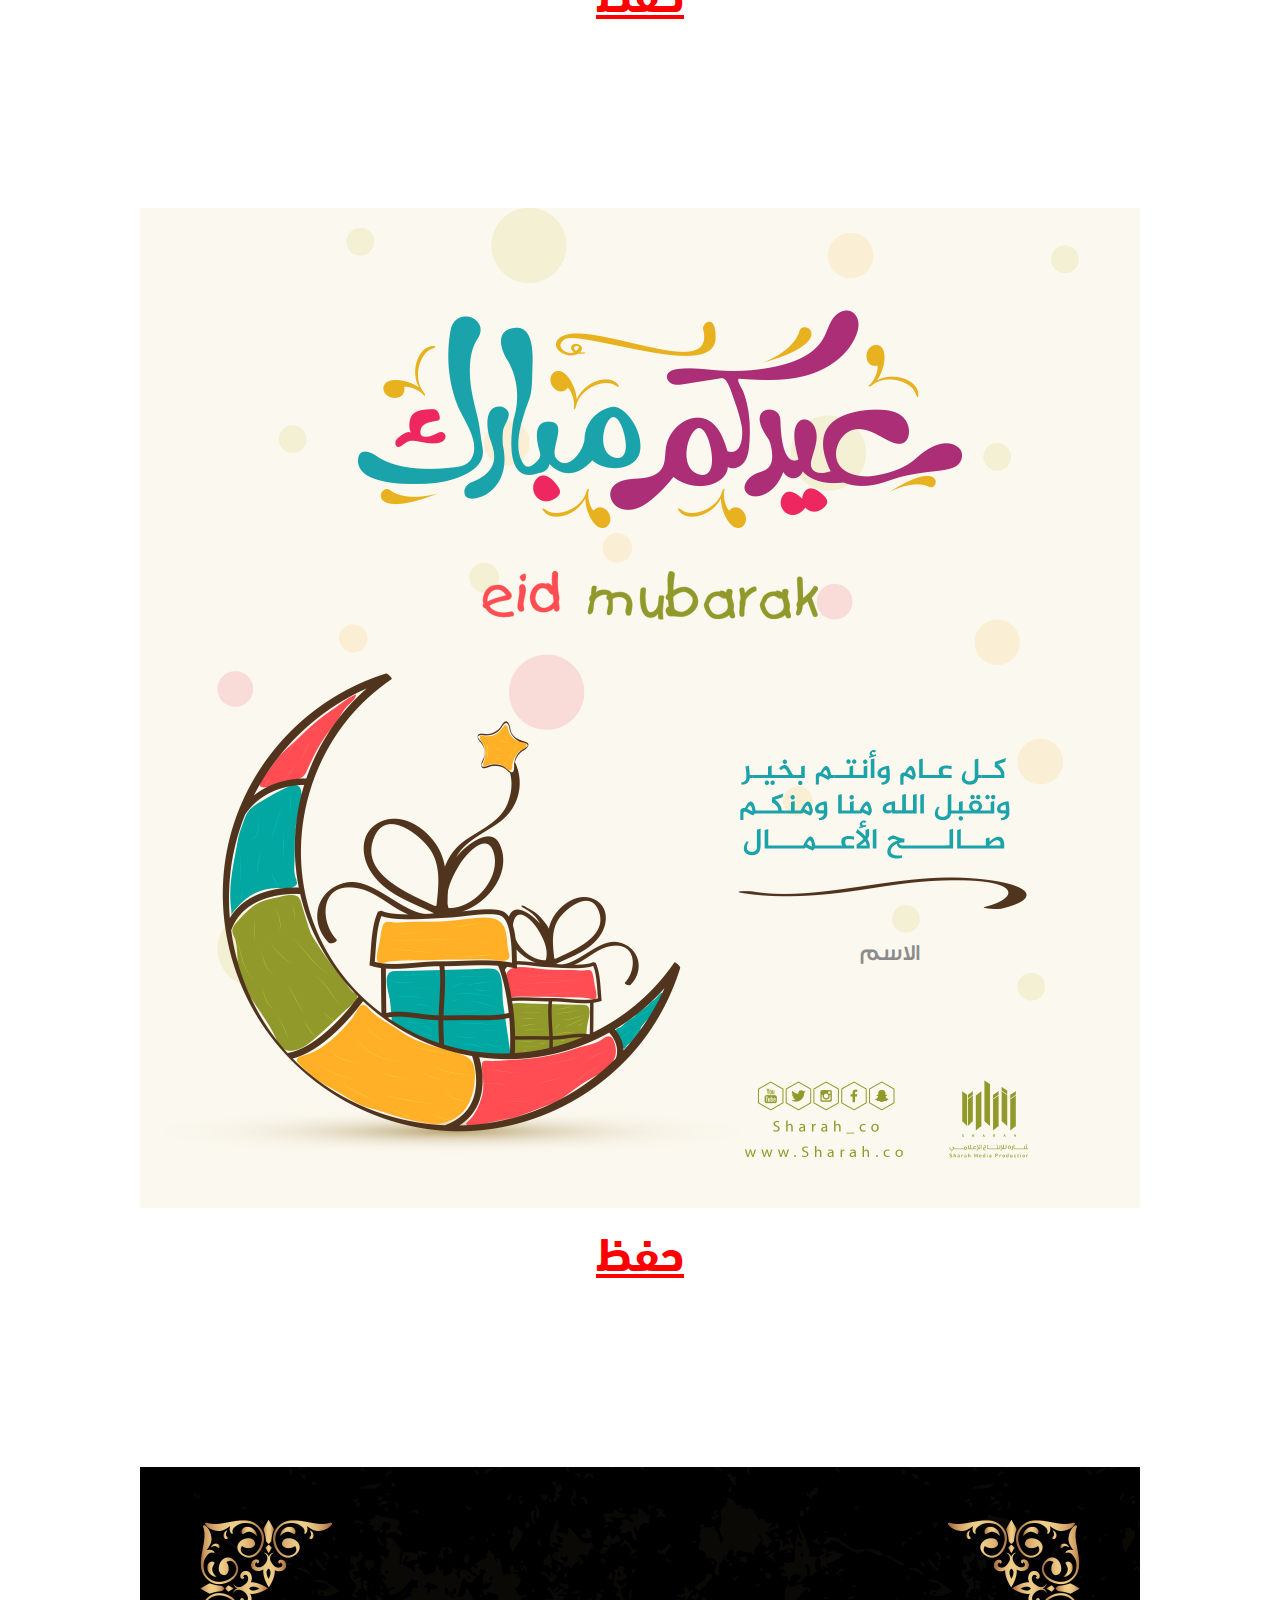
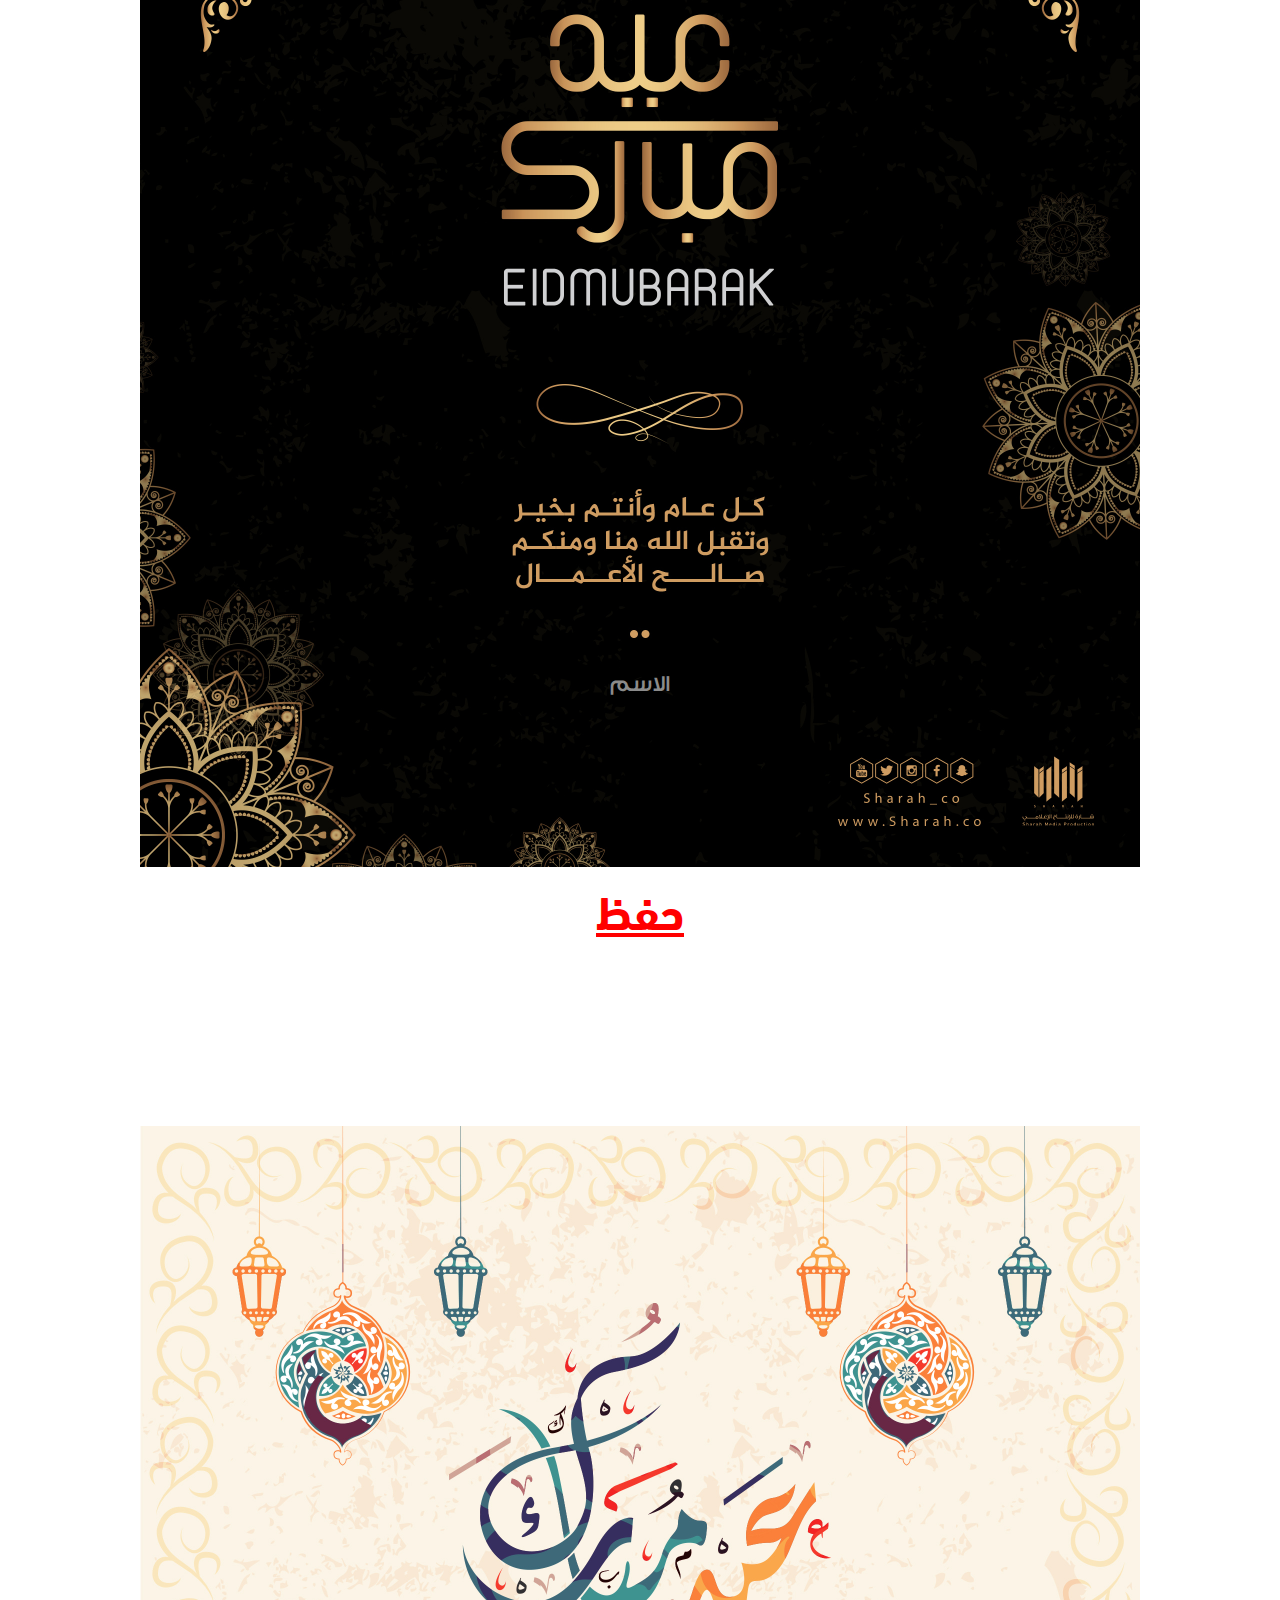
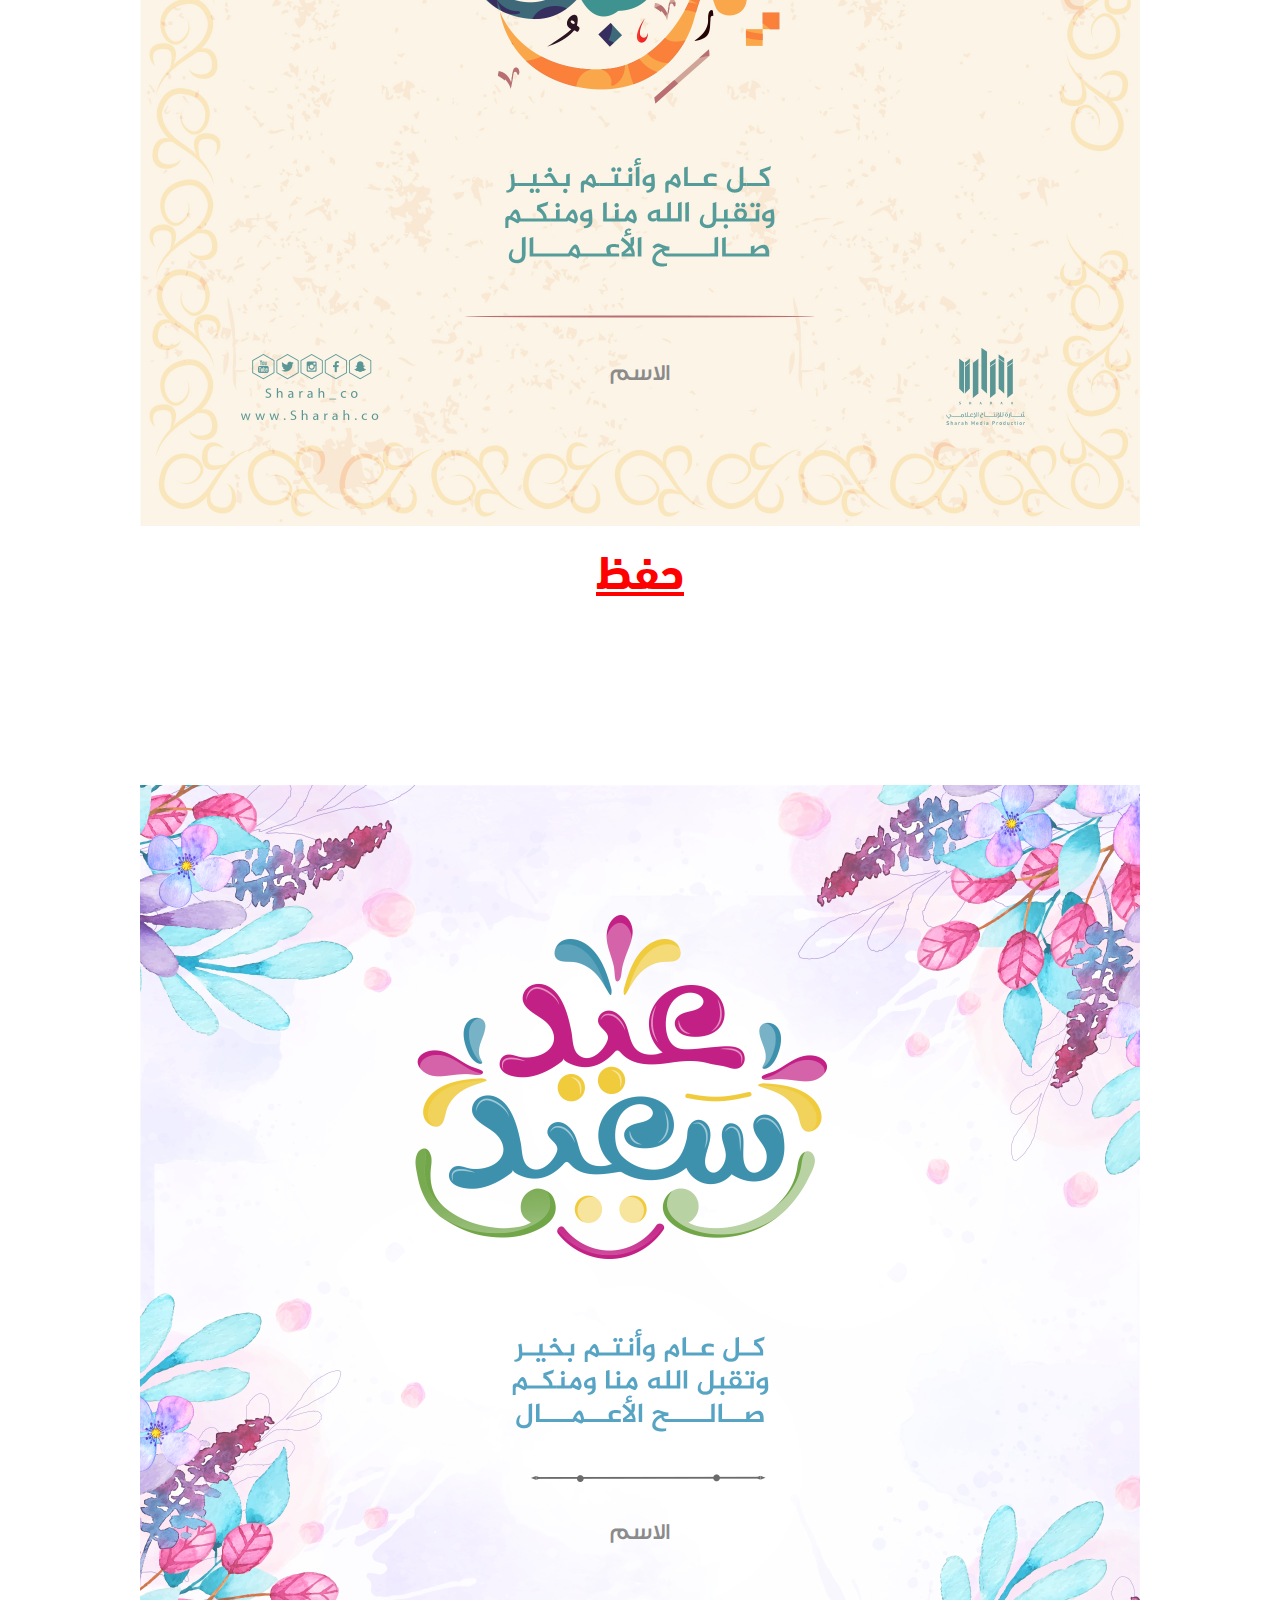
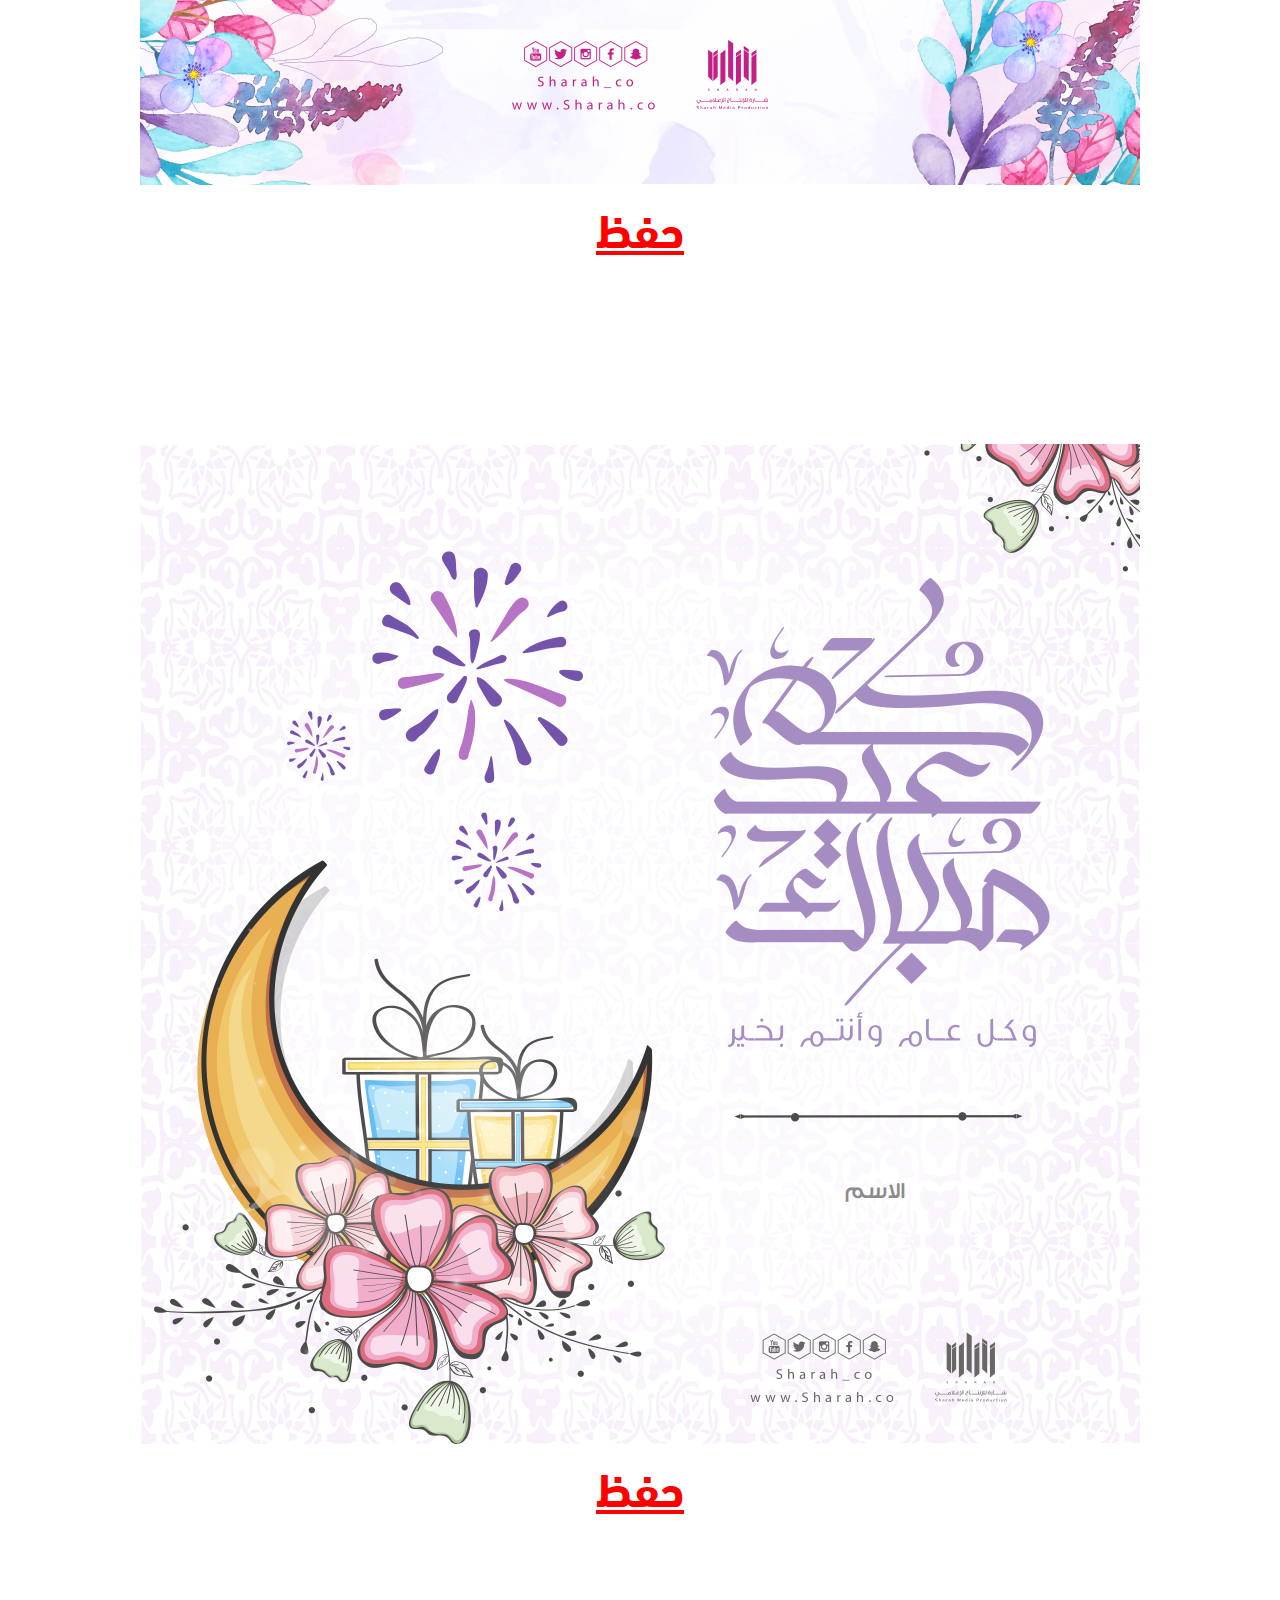
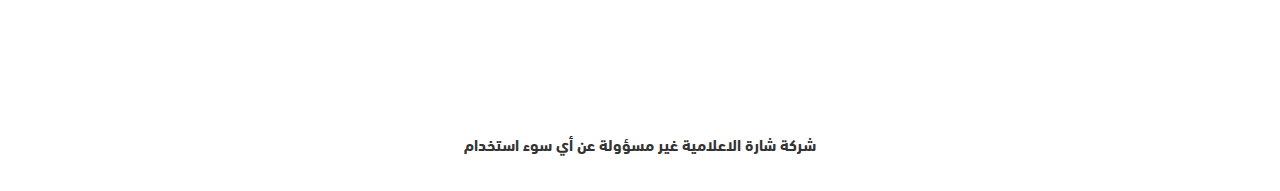
<file: Eid Sharah Web/index.html>
<!DOCTYPE html>
<!--  This site was created in Webflow. http://www.webflow.com  -->
<!--  Last Published: Sat Jun 01 2019 04:03:22 GMT+0000 (UTC)  -->
<html data-wf-page="5cf1decc4200817483459e5f" data-wf-site="5caf700aa75fbfee978d6427">
<head>
  <meta charset="utf-8">
  <title>Eid Sharah | معايدة شارة</title>
  <meta content="Eid Sharah | معايدة شارة" property="og:title">
  <meta content="width=device-width, initial-scale=1" name="viewport">
  <meta content="Webflow" name="generator">
  <link href="css/normalize.css" rel="stylesheet" type="text/css">
  <link href="css/webflow.css" rel="stylesheet" type="text/css">
  <link href="css/sharah-co.webflow.css" rel="stylesheet" type="text/css">
  <!-- [if lt IE 9]><script src="https://cdnjs.cloudflare.com/ajax/libs/html5shiv/3.7.3/html5shiv.min.js" type="text/javascript"></script><![endif] -->
  <script type="text/javascript">
      ! function(o, c) {
        var n = c.documentElement,
          t = " w-mod-";
        n.className += t + "js", ("ontouchstart" in o || o.DocumentTouch && c instanceof DocumentTouch) && (n.className += t + "touch")
      }(window, document);
    </script>
  <link href="images/sharah32.jpg" rel="shortcut icon" type="image/x-icon">
  <link href="images/شعار-شارة-ملون-مفرغ.ico" rel="apple-touch-icon">
</head>
<body class="body">
  <div class="section-2"><img src="images/جناح.png" width="189" srcset="images/جناح-p-500.png 500w, images/جناح.png 680w" sizes="189px" alt="" class="image">
    <div class="div-block-12">
      <h1 class="heading-2">معايدة شارة</h1>
    </div>
  </div>
  <div class="section-5">
    <div class="text-block-3">أصدقاء شارة الأعزاء .. نهنيكم بالعيد السعيد ونقدم لكم عادتنا السنوية بطريقة مختلفة .. اختر التهنئة المناسبة ثم اكتب الاسم في المكان المخصص .. ثم انقر على حفظ لتنزيل التهنئة على جهازك .. وكل عام وانتم بخير</div>
  </div>
  <div class="section-3">
    <div class="eiddd">
      <div class="w-form">
        <form id="email-form" name="email-form" data-name="Email Form"><input type="text" class="text-field w-input" maxlength="256" name="name" data-name="Name" placeholder="الاسم" id="name"></form>
        
      </div>
    </div>
    <div class="div-block-13"><a href="#" class="link">حفظ</a></div>
  </div>
  <div class="section-3-copy">
    <div class="eiddd-copy">
      <div class="w-form">
        <form id="email-form" name="email-form" data-name="Email Form"><input type="text" class="text-field-copy w-input" maxlength="256" name="name-2" data-name="Name 2" placeholder="الاسم" id="name-2"></form>
        
      </div>
    </div>
    <div class="div-block-13"><a href="#" class="link">حفظ</a></div>
  </div>
  <div class="section-3-copy-2">
    <div class="eiddd-copy-2">
      <div class="w-form">
        <form id="email-form" name="email-form" data-name="Email Form"><input type="text" class="text-field-copy-2 w-input" maxlength="256" name="name-2" data-name="Name 2" placeholder="الاسم" id="name-2"></form>
        
      </div>
    </div>
    <div class="div-block-13"><a href="#" class="link">حفظ</a></div>
  </div>
  <div class="section-3-copy-3">
    <div class="eiddd-copy-3">
      <div class="w-form">
        <form id="email-form" name="email-form" data-name="Email Form"><input type="text" class="text-field-copy-3 w-input" maxlength="256" name="name-2" data-name="Name 2" placeholder="الاسم" id="name-2"></form>
        
      </div>
    </div>
    <div class="div-block-13"><a href="#" class="link">حفظ</a></div>
  </div>
  <div class="section-3-copy-4">
    <div class="eiddd-copy-4">
      <div class="w-form">
        <form id="email-form" name="email-form" data-name="Email Form"><input type="text" class="text-field-copy-4 w-input" maxlength="256" name="name-2" data-name="Name 2" placeholder="الاسم" id="name-2"></form>
        
      </div>
    </div>
    <div class="div-block-13"><a href="#" class="link">حفظ</a></div>
  </div>
  <div class="section-3-copy-5">
    <div class="eiddd-copy-5">
      <div class="w-form">
        <form id="email-form" name="email-form" data-name="Email Form"><input type="text" class="text-field-copy-5 w-input" maxlength="256" name="name-2" data-name="Name 2" placeholder="الاسم" id="name-2"></form>
        
      </div>
    </div>
    <div class="div-block-13"><a href="#" class="link">حفظ</a></div>
  </div>
  <div class="section-3-copy-6">
    <div class="eiddd-copy-6">
      <div class="w-form">
        <form id="email-form" name="email-form" data-name="Email Form"><input type="text" class="text-field-copy-6 w-input" maxlength="256" name="name-2" data-name="Name 2" placeholder="الاسم" id="name-2"></form>
        
      </div>
    </div>
    <div class="div-block-13"><a href="#" class="link">حفظ</a></div>
  </div>
  <div class="section-3-copy-7">
    <div class="eiddd-copy-7">
      <div class="w-form">
        <form id="email-form" name="email-form" data-name="Email Form"><input type="text" class="text-field-copy-7 w-input" maxlength="256" name="name-2" data-name="Name 2" placeholder="الاسم" id="name-2"></form>
        
      </div>
    </div>
    <div class="div-block-13"><a href="#" class="link">حفظ</a></div>
  </div>
  <div class="section-3-copy-8">
    <div class="eiddd-copy-8">
      <div class="w-form">
        <form id="email-form" name="email-form" data-name="Email Form"><input type="text" class="text-field-copy-8 w-input" maxlength="256" name="name-2" data-name="Name 2" placeholder="الاسم" id="name-2"></form>
        
      </div>
    </div>
    <div class="div-block-13"><a href="#" class="link">حفظ</a></div>
  </div>
  <div class="section-3-copy-9">
    <div class="eiddd-copy-9">
      <div class="w-form">
        <form id="email-form" name="email-form" data-name="Email Form"><input type="text" class="text-field-copy-9 w-input" maxlength="256" name="name-2" data-name="Name 2" placeholder="الاسم" id="name-2"></form>
        
      </div>
    </div>
    <div class="div-block-13"><a href="#" class="link">حفظ</a></div>
  </div>
  <div class="section-4">
    <div class="text-block-2">شركة شارة الاعلامية غير مسؤولة عن أي سوء استخدام</div>
  </div>
  <script src="https://d1tdp7z6w94jbb.cloudfront.net/js/jquery-3.3.1.min.js" type="text/javascript" integrity="sha256-FgpCb/KJQlLNfOu91ta32o/NMZxltwRo8QtmkMRdAu8=" crossorigin="anonymous"></script>
  <script src="js/webflow.js" type="text/javascript"></script>
  <!-- [if lte IE 9]><script src="https://cdnjs.cloudflare.com/ajax/libs/placeholders/3.0.2/placeholders.min.js"></script><![endif] -->
</body>
</html>
</file>
<file: css/webflow.css>
@font-face {
  font-family: 'webflow-icons';
  src: url("[data-uri]") format('truetype');
  font-weight: normal;
  font-style: normal;
}
[class^="w-icon-"],
[class*=" w-icon-"] {
  /* use !important to prevent issues with browser extensions that change fonts */
  font-family: 'webflow-icons' !important;
  speak: none;
  font-style: normal;
  font-weight: normal;
  font-variant: normal;
  text-transform: none;
  line-height: 1;
  /* Better Font Rendering =========== */
  -webkit-font-smoothing: antialiased;
  -moz-osx-font-smoothing: grayscale;
}
.w-icon-slider-right:before {
  content: "\e600";
}
.w-icon-slider-left:before {
  content: "\e601";
}
.w-icon-nav-menu:before {
  content: "\e602";
}
.w-icon-arrow-down:before,
.w-icon-dropdown-toggle:before {
  content: "\e603";
}
.w-icon-file-upload-remove:before {
  content: "\e900";
}
.w-icon-file-upload-icon:before {
  content: "\e903";
}
* {
  -webkit-box-sizing: border-box;
  -moz-box-sizing: border-box;
  box-sizing: border-box;
}
html {
  height: 100%;
}
body {
  margin: 0;
  min-height: 100%;
  background-color: #fff;
  font-family: Arial, sans-serif;
  font-size: 14px;
  line-height: 20px;
  color: #333;
}
img {
  max-width: 100%;
  vertical-align: middle;
  display: inline-block;
}
html.w-mod-touch * {
  background-attachment: scroll !important;
}
.w-block {
  display: block;
}
.w-inline-block {
  max-width: 100%;
  display: inline-block;
}
.w-clearfix:before,
.w-clearfix:after {
  content: " ";
  display: table;
  grid-column-start: 1;
  grid-row-start: 1;
  grid-column-end: 2;
  grid-row-end: 2;
}
.w-clearfix:after {
  clear: both;
}
.w-hidden {
  display: none;
}
.w-button {
  display: inline-block;
  padding: 9px 15px;
  background-color: #3898EC;
  color: white;
  border: 0;
  line-height: inherit;
  text-decoration: none;
  cursor: pointer;
  border-radius: 0;
}
input.w-button {
  -webkit-appearance: button;
}
html[data-w-dynpage] [data-w-cloak] {
  color: transparent !important;
}
.w-webflow-badge,
.w-webflow-badge * {
  position: static;
  left: auto;
  top: auto;
  right: auto;
  bottom: auto;
  z-index: auto;
  display: block;
  visibility: visible;
  overflow: visible;
  overflow-x: visible;
  overflow-y: visible;
  box-sizing: border-box;
  width: auto;
  height: auto;
  max-height: none;
  max-width: none;
  min-height: 0;
  min-width: 0;
  margin: 0;
  padding: 0;
  float: none;
  clear: none;
  border: 0 none transparent;
  border-radius: 0;
  background: none;
  background-image: none;
  background-position: 0% 0%;
  background-size: auto auto;
  background-repeat: repeat;
  background-origin: padding-box;
  background-clip: border-box;
  background-attachment: scroll;
  background-color: transparent;
  box-shadow: none;
  opacity: 1.0;
  transform: none;
  transition: none;
  direction: ltr;
  font-family: inherit;
  font-weight: inherit;
  color: inherit;
  font-size: inherit;
  line-height: inherit;
  font-style: inherit;
  font-variant: inherit;
  text-align: inherit;
  letter-spacing: inherit;
  text-decoration: inherit;
  text-indent: 0;
  text-transform: inherit;
  list-style-type: disc;
  text-shadow: none;
  font-smoothing: auto;
  vertical-align: baseline;
  cursor: inherit;
  white-space: inherit;
  word-break: normal;
  word-spacing: normal;
  word-wrap: normal;
}
.w-webflow-badge {
  position: fixed !important;
  display: inline-block !important;
  visibility: visible !important;
  opacity: 1 !important;
  z-index: 2147483647 !important;
  top: auto !important;
  right: 12px !important;
  bottom: 12px !important;
  left: auto !important;
  color: #AAADB0 !important;
  background-color: #fff !important;
  border-radius: 3px !important;
  padding: 6px 8px 6px 6px !important;
  font-size: 12px !important;
  opacity: 1.0 !important;
  line-height: 14px !important;
  text-decoration: none !important;
  transform: none !important;
  margin: 0 !important;
  width: auto !important;
  height: auto !important;
  overflow: visible !important;
  white-space: nowrap;
  box-shadow: 0 0 0 1px rgba(0, 0, 0, 0.1), 0px 1px 3px rgba(0, 0, 0, 0.1);
  cursor: pointer;
}
.w-webflow-badge > img {
  display: inline-block !important;
  visibility: visible !important;
  opacity: 1 !important;
  vertical-align: middle !important;
}
h1,
h2,
h3,
h4,
h5,
h6 {
  font-weight: bold;
  margin-bottom: 10px;
}
h1 {
  font-size: 38px;
  line-height: 44px;
  margin-top: 20px;
}
h2 {
  font-size: 32px;
  line-height: 36px;
  margin-top: 20px;
}
h3 {
  font-size: 24px;
  line-height: 30px;
  margin-top: 20px;
}
h4 {
  font-size: 18px;
  line-height: 24px;
  margin-top: 10px;
}
h5 {
  font-size: 14px;
  line-height: 20px;
  margin-top: 10px;
}
h6 {
  font-size: 12px;
  line-height: 18px;
  margin-top: 10px;
}
p {
  margin-top: 0;
  margin-bottom: 10px;
}
blockquote {
  margin: 0 0 10px 0;
  padding: 10px 20px;
  border-left: 5px solid #E2E2E2;
  font-size: 18px;
  line-height: 22px;
}
figure {
  margin: 0;
  margin-bottom: 10px;
}
figcaption {
  margin-top: 5px;
  text-align: center;
}
ul,
ol {
  margin-top: 0px;
  margin-bottom: 10px;
  padding-left: 40px;
}
.w-list-unstyled {
  padding-left: 0;
  list-style: none;
}
.w-embed:before,
.w-embed:after {
  content: " ";
  display: table;
  grid-column-start: 1;
  grid-row-start: 1;
  grid-column-end: 2;
  grid-row-end: 2;
}
.w-embed:after {
  clear: both;
}
.w-video {
  width: 100%;
  position: relative;
  padding: 0;
}
.w-video iframe,
.w-video object,
.w-video embed {
  position: absolute;
  top: 0;
  left: 0;
  width: 100%;
  height: 100%;
}
fieldset {
  padding: 0;
  margin: 0;
  border: 0;
}
button,
html input[type="button"],
input[type="reset"] {
  border: 0;
  cursor: pointer;
  -webkit-appearance: button;
}
.w-form {
  margin: 0 0 15px;
}
.w-form-done {
  display: none;
  padding: 20px;
  text-align: center;
  background-color: #dddddd;
}
.w-form-fail {
  display: none;
  margin-top: 10px;
  padding: 10px;
  background-color: #ffdede;
}
label {
  display: block;
  margin-bottom: 5px;
  font-weight: bold;
}
.w-input,
.w-select {
  display: block;
  width: 100%;
  height: 38px;
  padding: 8px 12px;
  margin-bottom: 10px;
  font-size: 14px;
  line-height: 1.428571429;
  color: #333333;
  vertical-align: middle;
  background-color: #ffffff;
  border: 1px solid #cccccc;
}
.w-input:-moz-placeholder,
.w-select:-moz-placeholder {
  color: #999;
}
.w-input::-moz-placeholder,
.w-select::-moz-placeholder {
  color: #999;
  opacity: 1;
}
.w-input:-ms-input-placeholder,
.w-select:-ms-input-placeholder {
  color: #999;
}
.w-input::-webkit-input-placeholder,
.w-select::-webkit-input-placeholder {
  color: #999;
}
.w-input:focus,
.w-select:focus {
  border-color: #3898EC;
  outline: 0;
}
.w-input[disabled],
.w-select[disabled],
.w-input[readonly],
.w-select[readonly],
fieldset[disabled] .w-input,
fieldset[disabled] .w-select {
  cursor: not-allowed;
  background-color: #eeeeee;
}
textarea.w-input,
textarea.w-select {
  height: auto;
}
.w-select {
  background-color: #f3f3f3;
}
.w-select[multiple] {
  height: auto;
}
.w-form-label {
  display: inline-block;
  cursor: pointer;
  font-weight: normal;
  margin-bottom: 0px;
}
.w-radio {
  display: block;
  margin-bottom: 5px;
  padding-left: 20px;
}
.w-radio:before,
.w-radio:after {
  content: " ";
  display: table;
  grid-column-start: 1;
  grid-row-start: 1;
  grid-column-end: 2;
  grid-row-end: 2;
}
.w-radio:after {
  clear: both;
}
.w-radio-input {
  margin: 4px 0 0;
  margin-top: 1px \9;
  line-height: normal;
  float: left;
  margin-left: -20px;
}
.w-radio-input {
  margin-top: 3px;
}
.w-file-upload {
  display: block;
  margin-bottom: 10px;
}
.w-file-upload-input {
  width: 0.1px;
  height: 0.1px;
  opacity: 0;
  overflow: hidden;
  position: absolute;
  z-index: -100;
}
.w-file-upload-default,
.w-file-upload-uploading,
.w-file-upload-success {
  display: inline-block;
  color: #333333;
}
.w-file-upload-error {
  display: block;
  margin-top: 10px;
}
.w-file-upload-default.w-hidden,
.w-file-upload-uploading.w-hidden,
.w-file-upload-error.w-hidden,
.w-file-upload-success.w-hidden {
  display: none;
}
.w-file-upload-uploading-btn {
  display: flex;
  font-size: 14px;
  font-weight: normal;
  cursor: pointer;
  margin: 0;
  padding: 8px 12px;
  border: 1px solid #cccccc;
  background-color: #fafafa;
}
.w-file-upload-file {
  display: flex;
  flex-grow: 1;
  justify-content: space-between;
  margin: 0;
  padding: 8px 9px 8px 11px;
  border: 1px solid #cccccc;
  background-color: #fafafa;
}
.w-file-upload-file-name {
  font-size: 14px;
  font-weight: normal;
  display: block;
}
.w-file-remove-link {
  margin-top: 3px;
  margin-left: 10px;
  width: auto;
  height: auto;
  padding: 3px;
  display: block;
  cursor: pointer;
}
.w-icon-file-upload-remove {
  margin: auto;
  font-size: 10px;
}
.w-file-upload-error-msg {
  display: inline-block;
  color: #ea384c;
  padding: 2px 0;
}
.w-file-upload-info {
  display: inline-block;
  line-height: 38px;
  padding: 0 12px;
}
.w-file-upload-label {
  display: inline-block;
  font-size: 14px;
  font-weight: normal;
  cursor: pointer;
  margin: 0;
  padding: 8px 12px;
  border: 1px solid #cccccc;
  background-color: #fafafa;
}
.w-icon-file-upload-icon,
.w-icon-file-upload-uploading {
  display: inline-block;
  margin-right: 8px;
  width: 20px;
}
.w-icon-file-upload-uploading {
  height: 20px;
}
.w-container {
  margin-left: auto;
  margin-right: auto;
  max-width: 940px;
}
.w-container:before,
.w-container:after {
  content: " ";
  display: table;
  grid-column-start: 1;
  grid-row-start: 1;
  grid-column-end: 2;
  grid-row-end: 2;
}
.w-container:after {
  clear: both;
}
.w-container .w-row {
  margin-left: -10px;
  margin-right: -10px;
}
.w-row:before,
.w-row:after {
  content: " ";
  display: table;
  grid-column-start: 1;
  grid-row-start: 1;
  grid-column-end: 2;
  grid-row-end: 2;
}
.w-row:after {
  clear: both;
}
.w-row .w-row {
  margin-left: 0;
  margin-right: 0;
}
.w-col {
  position: relative;
  float: left;
  width: 100%;
  min-height: 1px;
  padding-left: 10px;
  padding-right: 10px;
}
.w-col .w-col {
  padding-left: 0;
  padding-right: 0;
}
.w-col-1 {
  width: 8.33333333%;
}
.w-col-2 {
  width: 16.66666667%;
}
.w-col-3 {
  width: 25%;
}
.w-col-4 {
  width: 33.33333333%;
}
.w-col-5 {
  width: 41.66666667%;
}
.w-col-6 {
  width: 50%;
}
.w-col-7 {
  width: 58.33333333%;
}
.w-col-8 {
  width: 66.66666667%;
}
.w-col-9 {
  width: 75%;
}
.w-col-10 {
  width: 83.33333333%;
}
.w-col-11 {
  width: 91.66666667%;
}
.w-col-12 {
  width: 100%;
}
.w-hidden-main {
  display: none !important;
}
@media screen and (max-width: 991px) {
  .w-container {
    max-width: 728px;
  }
  .w-hidden-main {
    display: inherit !important;
  }
  .w-hidden-medium {
    display: none !important;
  }
  .w-col-medium-1 {
    width: 8.33333333%;
  }
  .w-col-medium-2 {
    width: 16.66666667%;
  }
  .w-col-medium-3 {
    width: 25%;
  }
  .w-col-medium-4 {
    width: 33.33333333%;
  }
  .w-col-medium-5 {
    width: 41.66666667%;
  }
  .w-col-medium-6 {
    width: 50%;
  }
  .w-col-medium-7 {
    width: 58.33333333%;
  }
  .w-col-medium-8 {
    width: 66.66666667%;
  }
  .w-col-medium-9 {
    width: 75%;
  }
  .w-col-medium-10 {
    width: 83.33333333%;
  }
  .w-col-medium-11 {
    width: 91.66666667%;
  }
  .w-col-medium-12 {
    width: 100%;
  }
  .w-col-stack {
    width: 100%;
    left: auto;
    right: auto;
  }
}
@media screen and (max-width: 767px) {
  .w-hidden-main {
    display: inherit !important;
  }
  .w-hidden-medium {
    display: inherit !important;
  }
  .w-hidden-small {
    display: none !important;
  }
  .w-row,
  .w-container .w-row {
    margin-left: 0;
    margin-right: 0;
  }
  .w-col {
    width: 100%;
    left: auto;
    right: auto;
  }
  .w-col-small-1 {
    width: 8.33333333%;
  }
  .w-col-small-2 {
    width: 16.66666667%;
  }
  .w-col-small-3 {
    width: 25%;
  }
  .w-col-small-4 {
    width: 33.33333333%;
  }
  .w-col-small-5 {
    width: 41.66666667%;
  }
  .w-col-small-6 {
    width: 50%;
  }
  .w-col-small-7 {
    width: 58.33333333%;
  }
  .w-col-small-8 {
    width: 66.66666667%;
  }
  .w-col-small-9 {
    width: 75%;
  }
  .w-col-small-10 {
    width: 83.33333333%;
  }
  .w-col-small-11 {
    width: 91.66666667%;
  }
  .w-col-small-12 {
    width: 100%;
  }
}
@media screen and (max-width: 479px) {
  .w-container {
    max-width: none;
  }
  .w-hidden-main {
    display: inherit !important;
  }
  .w-hidden-medium {
    display: inherit !important;
  }
  .w-hidden-small {
    display: inherit !important;
  }
  .w-hidden-tiny {
    display: none !important;
  }
  .w-col {
    width: 100%;
  }
  .w-col-tiny-1 {
    width: 8.33333333%;
  }
  .w-col-tiny-2 {
    width: 16.66666667%;
  }
  .w-col-tiny-3 {
    width: 25%;
  }
  .w-col-tiny-4 {
    width: 33.33333333%;
  }
  .w-col-tiny-5 {
    width: 41.66666667%;
  }
  .w-col-tiny-6 {
    width: 50%;
  }
  .w-col-tiny-7 {
    width: 58.33333333%;
  }
  .w-col-tiny-8 {
    width: 66.66666667%;
  }
  .w-col-tiny-9 {
    width: 75%;
  }
  .w-col-tiny-10 {
    width: 83.33333333%;
  }
  .w-col-tiny-11 {
    width: 91.66666667%;
  }
  .w-col-tiny-12 {
    width: 100%;
  }
}
.w-widget {
  position: relative;
}
.w-widget-map {
  width: 100%;
  height: 400px;
}
.w-widget-map label {
  width: auto;
  display: inline;
}
.w-widget-map img {
  max-width: inherit;
}
.w-widget-map .gm-style-iw {
  text-align: center;
}
.w-widget-map .gm-style-iw > button {
  display: none !important;
}
.w-widget-twitter {
  overflow: hidden;
}
.w-widget-twitter-count-shim {
  display: inline-block;
  vertical-align: top;
  position: relative;
  width: 28px;
  height: 20px;
  text-align: center;
  background: white;
  border: #758696 solid 1px;
  border-radius: 3px;
}
.w-widget-twitter-count-shim * {
  pointer-events: none;
  -webkit-user-select: none;
  -moz-user-select: none;
  -ms-user-select: none;
  user-select: none;
}
.w-widget-twitter-count-shim .w-widget-twitter-count-inner {
  position: relative;
  font-size: 15px;
  line-height: 12px;
  text-align: center;
  color: #999;
  font-family: serif;
}
.w-widget-twitter-count-shim .w-widget-twitter-count-clear {
  position: relative;
  display: block;
}
.w-widget-twitter-count-shim.w--large {
  width: 36px;
  height: 28px;
  margin-left: 7px;
}
.w-widget-twitter-count-shim.w--large .w-widget-twitter-count-inner {
  font-size: 18px;
  line-height: 18px;
}
.w-widget-twitter-count-shim:not(.w--vertical) {
  margin-left: 5px;
  margin-right: 8px;
}
.w-widget-twitter-count-shim:not(.w--vertical).w--large {
  margin-left: 6px;
}
.w-widget-twitter-count-shim:not(.w--vertical):before,
.w-widget-twitter-count-shim:not(.w--vertical):after {
  top: 50%;
  left: 0;
  border: solid transparent;
  content: " ";
  height: 0;
  width: 0;
  position: absolute;
  pointer-events: none;
}
.w-widget-twitter-count-shim:not(.w--vertical):before {
  border-color: rgba(117, 134, 150, 0);
  border-right-color: #5d6c7b;
  border-width: 4px;
  margin-left: -9px;
  margin-top: -4px;
}
.w-widget-twitter-count-shim:not(.w--vertical).w--large:before {
  border-width: 5px;
  margin-left: -10px;
  margin-top: -5px;
}
.w-widget-twitter-count-shim:not(.w--vertical):after {
  border-color: rgba(255, 255, 255, 0);
  border-right-color: white;
  border-width: 4px;
  margin-left: -8px;
  margin-top: -4px;
}
.w-widget-twitter-count-shim:not(.w--vertical).w--large:after {
  border-width: 5px;
  margin-left: -9px;
  margin-top: -5px;
}
.w-widget-twitter-count-shim.w--vertical {
  width: 61px;
  height: 33px;
  margin-bottom: 8px;
}
.w-widget-twitter-count-shim.w--vertical:before,
.w-widget-twitter-count-shim.w--vertical:after {
  top: 100%;
  left: 50%;
  border: solid transparent;
  content: " ";
  height: 0;
  width: 0;
  position: absolute;
  pointer-events: none;
}
.w-widget-twitter-count-shim.w--vertical:before {
  border-color: rgba(117, 134, 150, 0);
  border-top-color: #5d6c7b;
  border-width: 5px;
  margin-left: -5px;
}
.w-widget-twitter-count-shim.w--vertical:after {
  border-color: rgba(255, 255, 255, 0);
  border-top-color: white;
  border-width: 4px;
  margin-left: -4px;
}
.w-widget-twitter-count-shim.w--vertical .w-widget-twitter-count-inner {
  font-size: 18px;
  line-height: 22px;
}
.w-widget-twitter-count-shim.w--vertical.w--large {
  width: 76px;
}
.w-widget-gplus {
  overflow: hidden;
}
.w-background-video {
  position: relative;
  overflow: hidden;
  height: 500px;
  color: white;
}
.w-background-video > video {
  background-size: cover;
  background-position: 50% 50%;
  position: absolute;
  right: -100%;
  bottom: -100%;
  top: -100%;
  left: -100%;
  margin: auto;
  min-width: 100%;
  min-height: 100%;
  z-index: -100;
}
.w-background-video > video::-webkit-media-controls-start-playback-button {
  display: none !important;
  -webkit-appearance: none;
}
.w-slider {
  position: relative;
  height: 300px;
  text-align: center;
  background: #dddddd;
  clear: both;
  -webkit-tap-highlight-color: rgba(0, 0, 0, 0);
  tap-highlight-color: rgba(0, 0, 0, 0);
}
.w-slider-mask {
  position: relative;
  display: block;
  overflow: hidden;
  z-index: 1;
  left: 0;
  right: 0;
  height: 100%;
  white-space: nowrap;
}
.w-slide {
  position: relative;
  display: inline-block;
  vertical-align: top;
  width: 100%;
  height: 100%;
  white-space: normal;
  text-align: left;
}
.w-slider-nav {
  position: absolute;
  z-index: 2;
  top: auto;
  right: 0;
  bottom: 0;
  left: 0;
  margin: auto;
  padding-top: 10px;
  height: 40px;
  text-align: center;
  -webkit-tap-highlight-color: rgba(0, 0, 0, 0);
  tap-highlight-color: rgba(0, 0, 0, 0);
}
.w-slider-nav.w-round > div {
  border-radius: 100%;
}
.w-slider-nav.w-num > div {
  width: auto;
  height: auto;
  padding: 0.2em 0.5em;
  font-size: inherit;
  line-height: inherit;
}
.w-slider-nav.w-shadow > div {
  box-shadow: 0 0 3px rgba(51, 51, 51, 0.4);
}
.w-slider-nav-invert {
  color: #fff;
}
.w-slider-nav-invert > div {
  background-color: rgba(34, 34, 34, 0.4);
}
.w-slider-nav-invert > div.w-active {
  background-color: #222;
}
.w-slider-dot {
  position: relative;
  display: inline-block;
  width: 1em;
  height: 1em;
  background-color: rgba(255, 255, 255, 0.4);
  cursor: pointer;
  margin: 0 3px 0.5em;
  transition: background-color 100ms, color 100ms;
}
.w-slider-dot.w-active {
  background-color: #fff;
}
.w-slider-arrow-left,
.w-slider-arrow-right {
  position: absolute;
  width: 80px;
  top: 0;
  right: 0;
  bottom: 0;
  left: 0;
  margin: auto;
  cursor: pointer;
  overflow: hidden;
  color: white;
  font-size: 40px;
  -webkit-tap-highlight-color: rgba(0, 0, 0, 0);
  tap-highlight-color: rgba(0, 0, 0, 0);
  -webkit-user-select: none;
  -moz-user-select: none;
  -ms-user-select: none;
  user-select: none;
}
.w-slider-arrow-left [class^="w-icon-"],
.w-slider-arrow-right [class^="w-icon-"],
.w-slider-arrow-left [class*=" w-icon-"],
.w-slider-arrow-right [class*=" w-icon-"] {
  position: absolute;
}
.w-slider-arrow-left {
  z-index: 3;
  right: auto;
}
.w-slider-arrow-right {
  z-index: 4;
  left: auto;
}
.w-icon-slider-left,
.w-icon-slider-right {
  top: 0;
  right: 0;
  bottom: 0;
  left: 0;
  margin: auto;
  width: 1em;
  height: 1em;
}
.w-dropdown {
  display: inline-block;
  position: relative;
  text-align: left;
  margin-left: auto;
  margin-right: auto;
  z-index: 900;
}
.w-dropdown-btn,
.w-dropdown-toggle,
.w-dropdown-link {
  position: relative;
  vertical-align: top;
  text-decoration: none;
  color: #222222;
  padding: 20px;
  text-align: left;
  margin-left: auto;
  margin-right: auto;
  white-space: nowrap;
}
.w-dropdown-toggle {
  -webkit-user-select: none;
  -moz-user-select: none;
  -ms-user-select: none;
  user-select: none;
  display: inline-block;
  cursor: pointer;
  padding-right: 40px;
}
.w-icon-dropdown-toggle {
  position: absolute;
  top: 0;
  right: 0;
  bottom: 0;
  margin: auto;
  margin-right: 20px;
  width: 1em;
  height: 1em;
}
.w-dropdown-list {
  position: absolute;
  background: #dddddd;
  display: none;
  min-width: 100%;
}
.w-dropdown-list.w--open {
  display: block;
}
.w-dropdown-link {
  padding: 10px 20px;
  display: block;
  color: #222222;
}
.w-dropdown-link.w--current {
  color: #0082f3;
}
.w-nav[data-collapse="all"] .w-dropdown,
.w-nav[data-collapse="all"] .w-dropdown-toggle {
  display: block;
}
.w-nav[data-collapse="all"] .w-dropdown-list {
  position: static;
}
@media screen and (max-width: 991px) {
  .w-nav[data-collapse="medium"] .w-dropdown,
  .w-nav[data-collapse="medium"] .w-dropdown-toggle {
    display: block;
  }
  .w-nav[data-collapse="medium"] .w-dropdown-list {
    position: static;
  }
}
@media screen and (max-width: 767px) {
  .w-nav[data-collapse="small"] .w-dropdown,
  .w-nav[data-collapse="small"] .w-dropdown-toggle {
    display: block;
  }
  .w-nav[data-collapse="small"] .w-dropdown-list {
    position: static;
  }
  .w-nav-brand {
    padding-left: 10px;
  }
}
@media screen and (max-width: 479px) {
  .w-nav[data-collapse="tiny"] .w-dropdown,
  .w-nav[data-collapse="tiny"] .w-dropdown-toggle {
    display: block;
  }
  .w-nav[data-collapse="tiny"] .w-dropdown-list {
    position: static;
  }
}
/**
 * ## Note
 * Safari (on both iOS and OS X) does not handle viewport units (vh, vw) well.
 * For example percentage units do not work on descendants of elements that
 * have any dimensions expressed in viewport units. It also doesn’t handle them at
 * all in `calc()`.
 */
/**
 * Wrapper around all lightbox elements
 *
 * 1. Since the lightbox can receive focus, IE also gives it an outline.
 * 2. Fixes flickering on Chrome when a transition is in progress
 *    underneath the lightbox.
 */
.w-lightbox-backdrop {
  color: #000;
  cursor: auto;
  font-family: serif;
  font-size: medium;
  font-style: normal;
  font-variant: normal;
  font-weight: normal;
  letter-spacing: normal;
  line-height: normal;
  list-style: disc;
  text-align: start;
  text-indent: 0;
  text-shadow: none;
  text-transform: none;
  visibility: visible;
  white-space: normal;
  word-break: normal;
  word-spacing: normal;
  word-wrap: normal;
  position: fixed;
  top: 0;
  right: 0;
  bottom: 0;
  left: 0;
  color: #fff;
  font-family: "Helvetica Neue", Helvetica, Ubuntu, "Segoe UI", Verdana, sans-serif;
  font-size: 17px;
  line-height: 1.2;
  font-weight: 300;
  text-align: center;
  background: rgba(0, 0, 0, 0.9);
  z-index: 2000;
  outline: 0;
  /* 1 */
  opacity: 0;
  -webkit-user-select: none;
  -moz-user-select: none;
  -ms-user-select: none;
  -webkit-tap-highlight-color: transparent;
  -webkit-transform: translate(0, 0);
  /* 2 */
}
/**
 * Neat trick to bind the rubberband effect to our canvas instead of the whole
 * document on iOS. It also prevents a bug that causes the document underneath to scroll.
 */
.w-lightbox-backdrop,
.w-lightbox-container {
  height: 100%;
  overflow: auto;
  -webkit-overflow-scrolling: touch;
}
.w-lightbox-content {
  position: relative;
  height: 100vh;
  overflow: hidden;
}
.w-lightbox-view {
  position: absolute;
  width: 100vw;
  height: 100vh;
  opacity: 0;
}
.w-lightbox-view:before {
  content: "";
  height: 100vh;
}
/* .w-lightbox-content */
.w-lightbox-group,
.w-lightbox-group .w-lightbox-view,
.w-lightbox-group .w-lightbox-view:before {
  height: 86vh;
}
.w-lightbox-frame,
.w-lightbox-view:before {
  display: inline-block;
  vertical-align: middle;
}
/*
 * 1. Remove default margin set by user-agent on the <figure> element.
 */
.w-lightbox-figure {
  position: relative;
  margin: 0;
  /* 1 */
}
.w-lightbox-group .w-lightbox-figure {
  cursor: pointer;
}
/**
 * IE adds image dimensions as width and height attributes on the IMG tag,
 * but we need both width and height to be set to auto to enable scaling.
 */
.w-lightbox-img {
  width: auto;
  height: auto;
  max-width: none;
}
/**
 * 1. Reset if style is set by user on "All Images"
 */
.w-lightbox-image {
  display: block;
  float: none;
  /* 1 */
  max-width: 100vw;
  max-height: 100vh;
}
.w-lightbox-group .w-lightbox-image {
  max-height: 86vh;
}
.w-lightbox-caption {
  position: absolute;
  right: 0;
  bottom: 0;
  left: 0;
  padding: .5em 1em;
  background: rgba(0, 0, 0, 0.4);
  text-align: left;
  text-overflow: ellipsis;
  white-space: nowrap;
  overflow: hidden;
}
.w-lightbox-embed {
  position: absolute;
  top: 0;
  right: 0;
  bottom: 0;
  left: 0;
  width: 100%;
  height: 100%;
}
.w-lightbox-control {
  position: absolute;
  top: 0;
  width: 4em;
  background-size: 24px;
  background-repeat: no-repeat;
  background-position: center;
  cursor: pointer;
  -webkit-transition: all .3s;
  transition: all .3s;
}
.w-lightbox-left {
  display: none;
  bottom: 0;
  left: 0;
  /* <svg xmlns="http://www.w3.org/2000/svg" viewBox="-20 0 24 40" width="24" height="40"><g transform="rotate(45)"><path d="m0 0h5v23h23v5h-28z" opacity=".4"/><path d="m1 1h3v23h23v3h-26z" fill="#fff"/></g></svg> */
  background-image: url("[data-uri]");
}
.w-lightbox-right {
  display: none;
  right: 0;
  bottom: 0;
  /* <svg xmlns="http://www.w3.org/2000/svg" viewBox="-4 0 24 40" width="24" height="40"><g transform="rotate(45)"><path d="m0-0h28v28h-5v-23h-23z" opacity=".4"/><path d="m1 1h26v26h-3v-23h-23z" fill="#fff"/></g></svg> */
  background-image: url("[data-uri]");
}
/*
 * Without specifying the with and height inside the SVG, all versions of IE render the icon too small.
 * The bug does not seem to manifest itself if the elements are tall enough such as the above arrows.
 * (http://stackoverflow.com/questions/16092114/background-size-differs-in-internet-explorer)
 */
.w-lightbox-close {
  right: 0;
  height: 2.6em;
  /* <svg xmlns="http://www.w3.org/2000/svg" viewBox="-4 0 18 17" width="18" height="17"><g transform="rotate(45)"><path d="m0 0h7v-7h5v7h7v5h-7v7h-5v-7h-7z" opacity=".4"/><path d="m1 1h7v-7h3v7h7v3h-7v7h-3v-7h-7z" fill="#fff"/></g></svg> */
  background-image: url("[data-uri]");
  background-size: 18px;
}
/**
 * 1. All IE versions add extra space at the bottom without this.
 */
.w-lightbox-strip {
  position: absolute;
  bottom: 0;
  left: 0;
  right: 0;
  padding: 0 1vh;
  line-height: 0;
  /* 1 */
  white-space: nowrap;
  overflow-x: auto;
  overflow-y: hidden;
}
/*
 * 1. We use content-box to avoid having to do `width: calc(10vh + 2vw)`
 *    which doesn’t work in Safari anyway.
 * 2. Chrome renders images pixelated when switching to GPU. Making sure
 *    the parent is also rendered on the GPU (by setting translate3d for
 *    example) fixes this behavior.
 */
.w-lightbox-item {
  display: inline-block;
  width: 10vh;
  padding: 2vh 1vh;
  box-sizing: content-box;
  /* 1 */
  cursor: pointer;
  -webkit-transform: translate3d(0, 0, 0);
  /* 2 */
}
.w-lightbox-active {
  opacity: .3;
}
.w-lightbox-thumbnail {
  position: relative;
  height: 10vh;
  background: #222;
  overflow: hidden;
}
.w-lightbox-thumbnail-image {
  position: absolute;
  top: 0;
  left: 0;
}
.w-lightbox-thumbnail .w-lightbox-tall {
  top: 50%;
  width: 100%;
  -webkit-transform: translate(0, -50%);
  -ms-transform: translate(0, -50%);
  transform: translate(0, -50%);
}
.w-lightbox-thumbnail .w-lightbox-wide {
  left: 50%;
  height: 100%;
  -webkit-transform: translate(-50%, 0);
  -ms-transform: translate(-50%, 0);
  transform: translate(-50%, 0);
}
/*
 * Spinner
 *
 * Absolute pixel values are used to avoid rounding errors that would cause
 * the white spinning element to be misaligned with the track.
 */
.w-lightbox-spinner {
  position: absolute;
  top: 50%;
  left: 50%;
  box-sizing: border-box;
  width: 40px;
  height: 40px;
  margin-top: -20px;
  margin-left: -20px;
  border: 5px solid rgba(0, 0, 0, 0.4);
  border-radius: 50%;
  -webkit-animation: spin .8s infinite linear;
  animation: spin .8s infinite linear;
}
.w-lightbox-spinner:after {
  content: "";
  position: absolute;
  top: -4px;
  right: -4px;
  bottom: -4px;
  left: -4px;
  border: 3px solid transparent;
  border-bottom-color: #fff;
  border-radius: 50%;
}
/*
 * Utility classes
 */
.w-lightbox-hide {
  display: none;
}
.w-lightbox-noscroll {
  overflow: hidden;
}
@media (min-width: 768px) {
  .w-lightbox-content {
    height: 96vh;
    margin-top: 2vh;
  }
  .w-lightbox-view,
  .w-lightbox-view:before {
    height: 96vh;
  }
  /* .w-lightbox-content */
  .w-lightbox-group,
  .w-lightbox-group .w-lightbox-view,
  .w-lightbox-group .w-lightbox-view:before {
    height: 84vh;
  }
  .w-lightbox-image {
    max-width: 96vw;
    max-height: 96vh;
  }
  .w-lightbox-group .w-lightbox-image {
    max-width: 82.3vw;
    max-height: 84vh;
  }
  .w-lightbox-left,
  .w-lightbox-right {
    display: block;
    opacity: .5;
  }
  .w-lightbox-close {
    opacity: .8;
  }
  .w-lightbox-control:hover {
    opacity: 1;
  }
}
.w-lightbox-inactive,
.w-lightbox-inactive:hover {
  opacity: 0;
}
.w-richtext:before,
.w-richtext:after {
  content: " ";
  display: table;
  grid-column-start: 1;
  grid-row-start: 1;
  grid-column-end: 2;
  grid-row-end: 2;
}
.w-richtext:after {
  clear: both;
}
.w-richtext[contenteditable="true"]:before,
.w-richtext[contenteditable="true"]:after {
  white-space: initial;
}
.w-richtext ol,
.w-richtext ul {
  overflow: hidden;
}
.w-richtext .w-richtext-figure-selected.w-richtext-figure-type-video div:before,
.w-richtext .w-richtext-figure-selected[data-rt-type="video"] div:before {
  outline: 2px solid #2895f7;
}
.w-richtext .w-richtext-figure-selected.w-richtext-figure-type-image div,
.w-richtext .w-richtext-figure-selected[data-rt-type="image"] div {
  outline: 2px solid #2895f7;
}
.w-richtext figure.w-richtext-figure-type-video > div:before,
.w-richtext figure[data-rt-type="video"] > div:before {
  content: '';
  position: absolute;
  display: none;
  left: 0;
  top: 0;
  right: 0;
  bottom: 0;
  z-index: 1;
}
.w-richtext figure {
  position: relative;
  max-width: 60%;
}
.w-richtext figure > div:before {
  cursor: default!important;
}
.w-richtext figure img {
  width: 100%;
}
.w-richtext figure figcaption.w-richtext-figcaption-placeholder {
  opacity: 0.6;
}
.w-richtext figure div {
  /* fix incorrectly sized selection border in the data manager */
  font-size: 0px;
  color: transparent;
}
.w-richtext figure.w-richtext-figure-type-image,
.w-richtext figure[data-rt-type="image"] {
  display: table;
}
.w-richtext figure.w-richtext-figure-type-image > div,
.w-richtext figure[data-rt-type="image"] > div {
  display: inline-block;
}
.w-richtext figure.w-richtext-figure-type-image > figcaption,
.w-richtext figure[data-rt-type="image"] > figcaption {
  display: table-caption;
  caption-side: bottom;
}
.w-richtext figure.w-richtext-figure-type-video,
.w-richtext figure[data-rt-type="video"] {
  width: 60%;
  height: 0;
}
.w-richtext figure.w-richtext-figure-type-video iframe,
.w-richtext figure[data-rt-type="video"] iframe {
  position: absolute;
  top: 0;
  left: 0;
  width: 100%;
  height: 100%;
}
.w-richtext figure.w-richtext-figure-type-video > div,
.w-richtext figure[data-rt-type="video"] > div {
  width: 100%;
}
.w-richtext figure.w-richtext-align-center {
  margin-right: auto;
  margin-left: auto;
  clear: both;
}
.w-richtext figure.w-richtext-align-center.w-richtext-figure-type-image > div,
.w-richtext figure.w-richtext-align-center[data-rt-type="image"] > div {
  max-width: 100%;
}
.w-richtext figure.w-richtext-align-normal {
  clear: both;
}
.w-richtext figure.w-richtext-align-fullwidth {
  width: 100%;
  max-width: 100%;
  text-align: center;
  clear: both;
  display: block;
  margin-right: auto;
  margin-left: auto;
}
.w-richtext figure.w-richtext-align-fullwidth > div {
  display: inline-block;
  /* padding-bottom is used for aspect ratios in video figures
      we want the div to inherit that so hover/selection borders in the designer-canvas
      fit right*/
  padding-bottom: inherit;
}
.w-richtext figure.w-richtext-align-fullwidth > figcaption {
  display: block;
}
.w-richtext figure.w-richtext-align-floatleft {
  float: left;
  margin-right: 15px;
  clear: none;
}
.w-richtext figure.w-richtext-align-floatright {
  float: right;
  margin-left: 15px;
  clear: none;
}
.w-nav {
  position: relative;
  background: #dddddd;
  z-index: 1000;
}
.w-nav:before,
.w-nav:after {
  content: " ";
  display: table;
  grid-column-start: 1;
  grid-row-start: 1;
  grid-column-end: 2;
  grid-row-end: 2;
}
.w-nav:after {
  clear: both;
}
.w-nav-brand {
  position: relative;
  float: left;
  text-decoration: none;
  color: #333333;
}
.w-nav-link {
  position: relative;
  display: inline-block;
  vertical-align: top;
  text-decoration: none;
  color: #222222;
  padding: 20px;
  text-align: left;
  margin-left: auto;
  margin-right: auto;
}
.w-nav-link.w--current {
  color: #0082f3;
}
.w-nav-menu {
  position: relative;
  float: right;
}
.w--nav-menu-open {
  display: block !important;
  position: absolute;
  top: 100%;
  left: 0;
  right: 0;
  background: #C8C8C8;
  text-align: center;
  overflow: visible;
  min-width: 200px;
}
.w--nav-link-open {
  display: block;
  position: relative;
}
.w-nav-overlay {
  position: absolute;
  overflow: hidden;
  display: none;
  top: 100%;
  left: 0;
  right: 0;
  width: 100%;
}
.w-nav-overlay .w--nav-menu-open {
  top: 0;
}
.w-nav[data-animation="over-left"] .w-nav-overlay {
  width: auto;
}
.w-nav[data-animation="over-left"] .w-nav-overlay,
.w-nav[data-animation="over-left"] .w--nav-menu-open {
  right: auto;
  z-index: 1;
  top: 0;
}
.w-nav[data-animation="over-right"] .w-nav-overlay {
  width: auto;
}
.w-nav[data-animation="over-right"] .w-nav-overlay,
.w-nav[data-animation="over-right"] .w--nav-menu-open {
  left: auto;
  z-index: 1;
  top: 0;
}
.w-nav-button {
  position: relative;
  float: right;
  padding: 18px;
  font-size: 24px;
  display: none;
  cursor: pointer;
  -webkit-tap-highlight-color: rgba(0, 0, 0, 0);
  tap-highlight-color: rgba(0, 0, 0, 0);
  -webkit-user-select: none;
  -moz-user-select: none;
  -ms-user-select: none;
  user-select: none;
}
.w-nav-button.w--open {
  background-color: #C8C8C8;
  color: white;
}
.w-nav[data-collapse="all"] .w-nav-menu {
  display: none;
}
.w-nav[data-collapse="all"] .w-nav-button {
  display: block;
}
@media screen and (max-width: 991px) {
  .w-nav[data-collapse="medium"] .w-nav-menu {
    display: none;
  }
  .w-nav[data-collapse="medium"] .w-nav-button {
    display: block;
  }
}
@media screen and (max-width: 767px) {
  .w-nav[data-collapse="small"] .w-nav-menu {
    display: none;
  }
  .w-nav[data-collapse="small"] .w-nav-button {
    display: block;
  }
  .w-nav-brand {
    padding-left: 10px;
  }
}
@media screen and (max-width: 479px) {
  .w-nav[data-collapse="tiny"] .w-nav-menu {
    display: none;
  }
  .w-nav[data-collapse="tiny"] .w-nav-button {
    display: block;
  }
}
.w-tabs {
  position: relative;
}
.w-tabs:before,
.w-tabs:after {
  content: " ";
  display: table;
  grid-column-start: 1;
  grid-row-start: 1;
  grid-column-end: 2;
  grid-row-end: 2;
}
.w-tabs:after {
  clear: both;
}
.w-tab-menu {
  position: relative;
}
.w-tab-link {
  position: relative;
  display: inline-block;
  vertical-align: top;
  text-decoration: none;
  padding: 9px 30px;
  text-align: left;
  cursor: pointer;
  color: #222222;
  background-color: #dddddd;
}
.w-tab-link.w--current {
  background-color: #C8C8C8;
}
.w-tab-content {
  position: relative;
  display: block;
  overflow: hidden;
}
.w-tab-pane {
  position: relative;
  display: none;
}
.w--tab-active {
  display: block;
}
@media screen and (max-width: 479px) {
  .w-tab-link {
    display: block;
  }
}
.w-ix-emptyfix:after {
  content: "";
}
@keyframes spin {
  0% {
    transform: rotate(0deg);
  }
  100% {
    transform: rotate(360deg);
  }
}
.w-dyn-empty {
  padding: 10px;
  background-color: #dddddd;
}
.w-dyn-bind-empty {
  display: none !important;
}
.w-condition-invisible {
  display: none !important;
}
</file>
<file: css/sharah-co.webflow.css>
.head {
  display: block;
  height: 100vh;
  -webkit-box-orient: vertical;
  -webkit-box-direction: normal;
  -webkit-flex-direction: column;
  -ms-flex-direction: column;
  flex-direction: column;
  -webkit-box-pack: start;
  -webkit-justify-content: flex-start;
  -ms-flex-pack: start;
  justify-content: flex-start;
  -webkit-box-align: center;
  -webkit-align-items: center;
  -ms-flex-align: center;
  align-items: center;
  grid-auto-columns: 1fr;
  grid-column-gap: 16px;
  grid-row-gap: 16px;
  -ms-grid-columns: 1fr 1fr;
  grid-template-columns: 1fr 1fr;
  -ms-grid-rows: auto auto;
  grid-template-rows: auto auto;
}

li{
  display: inline-block;
  position: relative;
}
.navbar {
  position: static;
  display: -webkit-box;
  display: -webkit-flex;
  display: -ms-flexbox;
  display: flex;
  width: 100%;
  height: 20vh;
  padding-right: 105px;
  -webkit-box-orient: horizontal;
  -webkit-box-direction: normal;
  -webkit-flex-direction: row;
  -ms-flex-direction: row;
  flex-direction: row;
  -webkit-box-pack: end;
  -webkit-justify-content: flex-end;
  -ms-flex-pack: end;
  justify-content: flex-end;
  justify-items: center;
  -webkit-box-align: start;
  -webkit-align-items: flex-start;
  -ms-flex-align: start;
  align-items: flex-start;
  grid-auto-columns: 1fr;
  grid-column-gap: 16px;
  grid-row-gap: 16px;
  -ms-grid-columns: 1fr 1fr;
  grid-template-columns: 1fr 1fr;
  -ms-grid-rows: auto auto;
  grid-template-rows: auto auto;
  background-color: hsla(0, 0%, 86.7%, 0);
}

.container {
  -webkit-align-self: auto;
  -ms-flex-item-align: auto;
  -ms-grid-row-align: auto;
  align-self: auto;
  -webkit-box-ordinal-group: 1;
  -webkit-order: 0;
  -ms-flex-order: 0;
  order: 0;
}

.div-block {
  width: 180px;
  height: 192px;
  background-color: red;
  background-image: url('../images/Logo-Sharah-white.png');
  background-position: 50% 50%;
  background-size: contain;
  background-repeat: no-repeat;
}

.menu-button {
  margin-right: 35px;
  border-bottom: 1px solid #000;
  -webkit-transition: color 200ms ease, border 200ms ease;
  transition: color 200ms ease, border 200ms ease;
  font-family: 'Din next arabic', sans-serif;
  font-size: 52%;
  text-align: right;
}

.menu-button:hover {
  border-bottom: 1px solid #727272;
  color: #727272;
}

.div-block-2 {
  position: static;
  left: 0%;
  top: 0%;
  right: auto;
  bottom: auto;
  background-image: url('../images/جناح.png');
  background-position: 50% 50%;
  background-size: contain;
  background-repeat: no-repeat;
  background-attachment: scroll;
}

.div-block-3 {
  position: absolute;
  left: 0%;
  top: 0%;
  right: auto;
  bottom: auto;
  display: inline-block;
  width: 35%;
  height: 60%;
  background-image: url('../images/جناح.png');
  background-position: 0% 0%;
  background-size: contain;
  background-repeat: no-repeat;
  background-attachment: scroll;
}

.div-block-4 {
  display: -webkit-box;
  display: -webkit-flex;
  display: -ms-flexbox;
  display: flex;
  width: 100%;
  height: 80%;
  -webkit-box-orient: horizontal;
  -webkit-box-direction: normal;
  -webkit-flex-direction: row;
  -ms-flex-direction: row;
  flex-direction: row;
  -webkit-box-pack: center;
  -webkit-justify-content: center;
  -ms-flex-pack: center;
  justify-content: center;
}

.div-block-5 {
  width: 60%;
  height: 100%;
  background-image: url('../images/فيكتور-كاميرات.png');
  background-position: 50% 50%;
  background-size: contain;
  background-repeat: no-repeat;
}

.div-block-6 {
  display: -webkit-box;
  display: -webkit-flex;
  display: -ms-flexbox;
  display: flex;
  width: 29%;
  margin-top: 0px;
  margin-right: 60px;
  padding-right: 0px;
  -webkit-box-orient: vertical;
  -webkit-box-direction: normal;
  -webkit-flex-direction: column;
  -ms-flex-direction: column;
  flex-direction: column;
  -webkit-box-pack: center;
  -webkit-justify-content: center;
  -ms-flex-pack: center;
  justify-content: center;
  -webkit-box-align: end;
  -webkit-align-items: flex-end;
  -ms-flex-align: end;
  align-items: flex-end;
}

.heading {
  padding: 48px 0px 90px;
  font-family: 'Din next arabic', sans-serif;
  color: red;
  font-size: 170px;
  text-align: right;
}

.text-block {
  width: auto;
  margin-bottom: 10px;
  padding-top: 0px;
  padding-bottom: 0px;
  font-family: 'Din next arabic', sans-serif;
  color: #727272;
  font-size: 50px;
  line-height: 70px;
  text-align: right;
}

.div-block-7 {
  width: 100%;
  height: 3px;
  padding-bottom: 0px;
  border-bottom: 2px solid hsla(0, 0%, 44.7%, 0.41);
}

.nav-menu {
  display: inline-block;
  width: 100%;
  min-width: 603px;
  margin-top: 75px;
  float: right;
  clear: none;
  direction: rtl;
  text-align: right;
}

.div-block-8 {
  height: 123px;
}

.div-block-9 {
  width: 41%;
}

.div-block-10 {
  display: -webkit-box;
  display: -webkit-flex;
  display: -ms-flexbox;
  display: flex;
  -webkit-box-orient: vertical;
  -webkit-box-direction: normal;
  -webkit-flex-direction: column;
  -ms-flex-direction: column;
  flex-direction: column;
  -webkit-box-pack: start;
  -webkit-justify-content: flex-start;
  -ms-flex-pack: start;
  justify-content: flex-start;
}

.section {
  height: 200vh;
}

.section-2 {
  display: -webkit-box;
  display: -webkit-flex;
  display: -ms-flexbox;
  display: flex;
  height: 25vh;
  margin-bottom: 0px;
  -webkit-box-pack: justify;
  -webkit-justify-content: space-between;
  -ms-flex-pack: justify;
  justify-content: space-between;
  -webkit-box-align: center;
  -webkit-align-items: center;
  -ms-flex-align: center;
  align-items: center;
}

.div-block-11 {
  display: -webkit-box;
  display: -webkit-flex;
  display: -ms-flexbox;
  display: flex;
  width: 50%;
  -webkit-box-orient: vertical;
  -webkit-box-direction: normal;
  -webkit-flex-direction: column;
  -ms-flex-direction: column;
  flex-direction: column;
  grid-auto-columns: 1fr;
  grid-column-gap: 16px;
  grid-row-gap: 16px;
  -ms-grid-columns: 1fr 1fr;
  grid-template-columns: 1fr 1fr;
  -ms-grid-rows: auto auto;
  grid-template-rows: auto auto;
}

.eiddd {
  display: -webkit-box;
  display: -webkit-flex;
  display: -ms-flexbox;
  display: flex;
  width: 1000px;
  height: 1000px;
  margin-bottom: 40px;
  -webkit-box-orient: horizontal;
  -webkit-box-direction: normal;
  -webkit-flex-direction: row;
  -ms-flex-direction: row;
  flex-direction: row;
  -webkit-box-pack: center;
  -webkit-justify-content: center;
  -ms-flex-pack: center;
  justify-content: center;
  -webkit-box-align: center;
  -webkit-align-items: center;
  -ms-flex-align: center;
  align-items: center;
  background-image: url('../images/18a2b1.jpg');
  background-position: 50% 50%;
  background-size: cover;
  background-repeat: no-repeat;
}

.section-3 {
  display: -webkit-box;
  display: -webkit-flex;
  display: -ms-flexbox;
  display: flex;
  margin-bottom: 50px;
  padding-bottom: 150px;
  -webkit-box-orient: vertical;
  -webkit-box-direction: normal;
  -webkit-flex-direction: column;
  -ms-flex-direction: column;
  flex-direction: column;
  -webkit-box-pack: center;
  -webkit-justify-content: center;
  -ms-flex-pack: center;
  justify-content: center;
  -webkit-flex-wrap: nowrap;
  -ms-flex-wrap: nowrap;
  flex-wrap: nowrap;
  -webkit-box-align: center;
  -webkit-align-items: center;
  -ms-flex-align: center;
  align-items: center;
    
 
  
}
/*start temp-section*/
.section-test {
  margin-top: -50px;
  -webkit-box-orient: vertical;
  -webkit-box-direction: normal;
  -webkit-flex-direction: column;
  -ms-flex-direction: column;
  flex-direction: column;
  -webkit-box-pack: center;
  -webkit-justify-content: center;
  -ms-flex-pack: center;
  justify-content: center;
  -webkit-flex-wrap: nowrap;
  -ms-flex-wrap: nowrap;
  flex-wrap: nowrap;
  -webkit-box-align: center;
  -webkit-align-items: center;
  -ms-flex-align: center;
  align-items: center;
  background-image: url('../images/18a2b1.jpg');
  line-height: 100%;
 display: inline-block;
  z-index: -11;
  position: absolute;
  
}
/*end section*/

/* section cover */
.section-cover {
margin-top: -50px;
  
  width: 100%;
  display: inline-block;
  position: absolute;
  height: 1100px;
  background-color: white;
  z-index: -1;
  position: absolute;
}
/*text-field temp*/
.text-field-test {
  position: relative;
  left: 0px;
  top: 300px;
  width: 275px;
  border: 0px none #000;
  background-color: hsla(0, 0%, 100%, 0);
  opacity: 1;
  font-family: 'Ge ss two', sans-serif;
  color: #18a2b1;
  font-size: 23px;
  font-weight: 500;
  text-align: center;
}
/*end of text*/

/*this is temp eiddd*/

.eiddd-test {
  display: -webkit-box;
  display: -webkit-flex;
  display: -ms-flexbox;
  display: flex;
  width: 250%;
  height: 650px;
  margin-bottom: 40px;
  -webkit-box-orient: horizontal;
  -webkit-box-direction: normal;
  -webkit-flex-direction: row;
  -ms-flex-direction: row;
  flex-direction: row;
  -webkit-box-pack: center;
  -webkit-justify-content: center;
  -ms-flex-pack: center;
  justify-content: center;
  -webkit-box-align: center;
  -webkit-align-items: center;
  -ms-flex-align: center;
  align-items: center;
  /* background-image: url('../images/18a2b1.jpg'); */
  background-position: 50% 50%;
  background-size: cover;
  background-repeat: no-repeat;
  
}

/*end temp eiddd*/
.text-field {
  position: relative;
  left: 0px;
  top: 300px;
  width: 275px;
  border: 0px none #000;
  background-color: hsla(0, 0%, 100%, 0);
  opacity: 1;
  font-family: 'Ge ss two', sans-serif;
  color: #18a2b1;
  font-size: 23px;
  font-weight: 500;
  text-align: center;
}

.text-field::-webkit-input-placeholder {
  color: #8b8b8b;
}

.text-field:-ms-input-placeholder {
  color: #8b8b8b;
}

.text-field::-ms-input-placeholder {
  color: #8b8b8b;
}

.text-field::placeholder {
  color: #8b8b8b;
}

.div-block-12 {
  font-family: 'Din next arabic', sans-serif;
  color: red;
}

.body {
  line-height: 100%;
}

.pic-upload {
  position: relative;
  left: 359px;
  bottom: 144px;
  width: 250px;
  height: 300px;
  background-color: #b9b9b9;
}

.image {
  margin-bottom: 18px;
}

.heading-2 {
  margin-right: 220px;
}

.div-block-13 {
  display: block;
  font-size: 47px;
}

.link {
  font-family: 'Din next arabic', sans-serif;
  color: red;
}

.section-3-copy {
  display: -webkit-box;
  display: -webkit-flex;
  display: -ms-flexbox;
  display: flex;
  margin-bottom: 50px;
  padding-bottom: 150px;
  -webkit-box-orient: vertical;
  -webkit-box-direction: normal;
  -webkit-flex-direction: column;
  -ms-flex-direction: column;
  flex-direction: column;
  -webkit-box-pack: center;
  -webkit-justify-content: center;
  -ms-flex-pack: center;
  justify-content: center;
  -webkit-flex-wrap: nowrap;
  -ms-flex-wrap: nowrap;
  flex-wrap: nowrap;
  -webkit-box-align: center;
  -webkit-align-items: center;
  -ms-flex-align: center;
  align-items: center;
  line-height: 100%;
  
}

.eiddd-copy {
  display: -webkit-box;
  display: -webkit-flex;
  display: -ms-flexbox;
  display: flex;
  width: 1000px;
  height: 1000px;
  margin-bottom: 40px;
  -webkit-box-orient: horizontal;
  -webkit-box-direction: normal;
  -webkit-flex-direction: row;
  -ms-flex-direction: row;
  flex-direction: row;
  -webkit-box-pack: center;
  -webkit-justify-content: center;
  -ms-flex-pack: center;
  justify-content: center;
  -webkit-box-align: center;
  -webkit-align-items: center;
  -ms-flex-align: center;
  align-items: center;
  background-image: url('../images/c9c5be.jpg');
  background-position: 50% 50%;
  background-size: cover;
  background-repeat: no-repeat;
}

.text-field-copy {
  position: relative;
  left: 190px;
  top: 290px;
  width: 275px;
  border: 0px none #000;
  background-color: hsla(0, 0%, 100%, 0);
  opacity: 1;
  font-family: 'Ge ss two', sans-serif;
  color: #c9c5be;
  font-size: 23px;
  font-weight: 500;
  text-align: center;
}

.text-field-copy::-webkit-input-placeholder {
  color: #8b8b8b;
}

.text-field-copy:-ms-input-placeholder {
  color: #8b8b8b;
}

.text-field-copy::-ms-input-placeholder {
  color: #8b8b8b;
}

.text-field-copy::placeholder {
  color: #8b8b8b;
}

.section-3-copy-2 {
  display: -webkit-box;
  display: -webkit-flex;
  display: -ms-flexbox;
  display: flex;
  margin-bottom: 50px;
  padding-bottom: 150px;
  -webkit-box-orient: vertical;
  -webkit-box-direction: normal;
  -webkit-flex-direction: column;
  -ms-flex-direction: column;
  flex-direction: column;
  -webkit-box-pack: center;
  -webkit-justify-content: center;
  -ms-flex-pack: center;
  justify-content: center;
  -webkit-flex-wrap: nowrap;
  -ms-flex-wrap: nowrap;
  flex-wrap: nowrap;
  -webkit-box-align: center;
  -webkit-align-items: center;
  -ms-flex-align: center;
  align-items: center;
  line-height: 100%;
}

.eiddd-copy-2 {
  display: -webkit-box;
  display: -webkit-flex;
  display: -ms-flexbox;
  display: flex;
  width: 1000px;
  height: 1000px;
  margin-bottom: 40px;
  -webkit-box-orient: horizontal;
  -webkit-box-direction: normal;
  -webkit-flex-direction: row;
  -ms-flex-direction: row;
  flex-direction: row;
  -webkit-box-pack: center;
  -webkit-justify-content: center;
  -ms-flex-pack: center;
  justify-content: center;
  -webkit-box-align: center;
  -webkit-align-items: center;
  -ms-flex-align: center;
  align-items: center;
  background-image: url('../images/ee4032.jpg');
  background-position: 50% 50%;
  background-size: cover;
  background-repeat: no-repeat;
}

.text-field-copy-2 {
  position: relative;
  left: 260px;
  top: 125px;
  width: 275px;
  border: 0px none #000;
  background-color: hsla(0, 0%, 100%, 0);
  opacity: 1;
  font-family: 'Ge ss two', sans-serif;
  color: #ee4032;
  font-size: 23px;
  font-weight: 500;
  text-align: center;
}

.text-field-copy-2::-webkit-input-placeholder {
  color: #8b8b8b;
}

.text-field-copy-2:-ms-input-placeholder {
  color: #8b8b8b;
}

.text-field-copy-2::-ms-input-placeholder {
  color: #8b8b8b;
}

.text-field-copy-2::placeholder {
  color: #8b8b8b;
}

.section-3-copy-3 {
  display: -webkit-box;
  display: -webkit-flex;
  display: -ms-flexbox;
  display: flex;
  margin-bottom: 50px;
  padding-bottom: 150px;
  -webkit-box-orient: vertical;
  -webkit-box-direction: normal;
  -webkit-flex-direction: column;
  -ms-flex-direction: column;
  flex-direction: column;
  -webkit-box-pack: center;
  -webkit-justify-content: center;
  -ms-flex-pack: center;
  justify-content: center;
  -webkit-flex-wrap: nowrap;
  -ms-flex-wrap: nowrap;
  flex-wrap: nowrap;
  -webkit-box-align: center;
  -webkit-align-items: center;
  -ms-flex-align: center;
  align-items: center;
  line-height: 100%;
}

.eiddd-copy-3 {
  display: -webkit-box;
  display: -webkit-flex;
  display: -ms-flexbox;
  display: flex;
  width: 1000px;
  height: 1000px;
  margin-bottom: 40px;
  -webkit-box-orient: horizontal;
  -webkit-box-direction: normal;
  -webkit-flex-direction: row;
  -ms-flex-direction: row;
  flex-direction: row;
  -webkit-box-pack: center;
  -webkit-justify-content: center;
  -ms-flex-pack: center;
  justify-content: center;
  -webkit-box-align: center;
  -webkit-align-items: center;
  -ms-flex-align: center;
  align-items: center;
  background-image: url('../images/c99918.jpg');
  background-position: 50% 50%;
  background-size: cover;
  background-repeat: no-repeat;
}

.text-field-copy-3 {
  position: relative;
  left: 215px;
  top: 350px;
  width: 275px;
  border: 0px none #000;
  background-color: hsla(0, 0%, 100%, 0);
  opacity: 1;
  font-family: 'Ge ss two', sans-serif;
  color: #c99918;
  font-size: 23px;
  font-weight: 500;
  text-align: center;
}

.text-field-copy-3::-webkit-input-placeholder {
  color: #8b8b8b;
}

.text-field-copy-3:-ms-input-placeholder {
  color: #8b8b8b;
}

.text-field-copy-3::-ms-input-placeholder {
  color: #8b8b8b;
}

.text-field-copy-3::placeholder {
  color: #8b8b8b;
}

.section-3-copy-4 {
  display: -webkit-box;
  display: -webkit-flex;
  display: -ms-flexbox;
  display: flex;
  margin-bottom: 50px;
  padding-bottom: 150px;
  -webkit-box-orient: vertical;
  -webkit-box-direction: normal;
  -webkit-flex-direction: column;
  -ms-flex-direction: column;
  flex-direction: column;
  -webkit-box-pack: center;
  -webkit-justify-content: center;
  -ms-flex-pack: center;
  justify-content: center;
  -webkit-flex-wrap: nowrap;
  -ms-flex-wrap: nowrap;
  flex-wrap: nowrap;
  -webkit-box-align: center;
  -webkit-align-items: center;
  -ms-flex-align: center;
  align-items: center;
  line-height: 100%;
}

.text-field-copy-4 {
  position: relative;
  left: 0px;
  top: 300px;
  width: 275px;
  border: 0px none #000;
  background-color: hsla(0, 0%, 100%, 0);
  opacity: 1;
  font-family: 'Ge ss two', sans-serif;
  color: #2d4b42;
  font-size: 23px;
  font-weight: 500;
  text-align: center;
}

.text-field-copy-4::-webkit-input-placeholder {
  color: #8b8b8b;
}

.text-field-copy-4:-ms-input-placeholder {
  color: #8b8b8b;
}

.text-field-copy-4::-ms-input-placeholder {
  color: #8b8b8b;
}

.text-field-copy-4::placeholder {
  color: #8b8b8b;
}

.eiddd-copy-4 {
  display: -webkit-box;
  display: -webkit-flex;
  display: -ms-flexbox;
  display: flex;
  width: 1000px;
  height: 1000px;
  margin-bottom: 40px;
  -webkit-box-orient: horizontal;
  -webkit-box-direction: normal;
  -webkit-flex-direction: row;
  -ms-flex-direction: row;
  flex-direction: row;
  -webkit-box-pack: center;
  -webkit-justify-content: center;
  -ms-flex-pack: center;
  justify-content: center;
  -webkit-box-align: center;
  -webkit-align-items: center;
  -ms-flex-align: center;
  align-items: center;
  background-image: url('../images/2d4b42.jpg');
  background-position: 50% 50%;
  background-size: cover;
  background-repeat: no-repeat;
}

.section-3-copy-5 {
  display: -webkit-box;
  display: -webkit-flex;
  display: -ms-flexbox;
  display: flex;
  margin-bottom: 50px;
  padding-bottom: 150px;
  -webkit-box-orient: vertical;
  -webkit-box-direction: normal;
  -webkit-flex-direction: column;
  -ms-flex-direction: column;
  flex-direction: column;
  -webkit-box-pack: center;
  -webkit-justify-content: center;
  -ms-flex-pack: center;
  justify-content: center;
  -webkit-flex-wrap: nowrap;
  -ms-flex-wrap: nowrap;
  flex-wrap: nowrap;
  -webkit-box-align: center;
  -webkit-align-items: center;
  -ms-flex-align: center;
  align-items: center;
  line-height: 100%;
}

.eiddd-copy-5 {
  display: -webkit-box;
  display: -webkit-flex;
  display: -ms-flexbox;
  display: flex;
  width: 1000px;
  height: 1000px;
  margin-bottom: 40px;
  -webkit-box-orient: horizontal;
  -webkit-box-direction: normal;
  -webkit-flex-direction: row;
  -ms-flex-direction: row;
  flex-direction: row;
  -webkit-box-pack: center;
  -webkit-justify-content: center;
  -ms-flex-pack: center;
  justify-content: center;
  -webkit-box-align: center;
  -webkit-align-items: center;
  -ms-flex-align: center;
  align-items: center;
  background-image: url('../images/ab2e76.jpg');
  background-position: 50% 50%;
  background-size: cover;
  background-repeat: no-repeat;
}

.text-field-copy-5 {
  position: relative;
  left: 250px;
  top: 258px;
  width: 275px;
  border: 0px none #000;
  background-color: hsla(0, 0%, 100%, 0);
  opacity: 1;
  font-family: 'Ge ss two', sans-serif;
  color: #ab2e76;
  font-size: 23px;
  font-weight: 500;
  text-align: center;
}

.text-field-copy-5::-webkit-input-placeholder {
  color: #8b8b8b;
}

.text-field-copy-5:-ms-input-placeholder {
  color: #8b8b8b;
}

.text-field-copy-5::-ms-input-placeholder {
  color: #8b8b8b;
}

.text-field-copy-5::placeholder {
  color: #8b8b8b;
}

.section-3-copy-6 {
  display: -webkit-box;
  display: -webkit-flex;
  display: -ms-flexbox;
  display: flex;
  margin-bottom: 50px;
  padding-bottom: 150px;
  -webkit-box-orient: vertical;
  -webkit-box-direction: normal;
  -webkit-flex-direction: column;
  -ms-flex-direction: column;
  flex-direction: column;
  -webkit-box-pack: center;
  -webkit-justify-content: center;
  -ms-flex-pack: center;
  justify-content: center;
  -webkit-flex-wrap: nowrap;
  -ms-flex-wrap: nowrap;
  flex-wrap: nowrap;
  -webkit-box-align: center;
  -webkit-align-items: center;
  -ms-flex-align: center;
  align-items: center;
  line-height: 100%;
}

.eiddd-copy-6 {
  display: -webkit-box;
  display: -webkit-flex;
  display: -ms-flexbox;
  display: flex;
  width: 1000px;
  height: 1000px;
  margin-bottom: 40px;
  -webkit-box-orient: horizontal;
  -webkit-box-direction: normal;
  -webkit-flex-direction: row;
  -ms-flex-direction: row;
  flex-direction: row;
  -webkit-box-pack: center;
  -webkit-justify-content: center;
  -ms-flex-pack: center;
  justify-content: center;
  -webkit-box-align: center;
  -webkit-align-items: center;
  -ms-flex-align: center;
  align-items: center;
  background-image: url('../images/cf9c61.jpg');
  background-position: 50% 50%;
  background-size: cover;
  background-repeat: no-repeat;
}

.text-field-copy-6 {
  position: relative;
  left: 0px;
  top: 330px;
  width: 275px;
  border: 0px none #000;
  background-color: hsla(0, 0%, 100%, 0);
  opacity: 1;
  font-family: 'Ge ss two', sans-serif;
  color: #cf9c61;
  font-size: 23px;
  font-weight: 500;
  text-align: center;
}

.text-field-copy-6::-webkit-input-placeholder {
  color: #8b8b8b;
}

.text-field-copy-6:-ms-input-placeholder {
  color: #8b8b8b;
}

.text-field-copy-6::-ms-input-placeholder {
  color: #8b8b8b;
}

.text-field-copy-6::placeholder {
  color: #8b8b8b;
}

.section-3-copy-7 {
  display: -webkit-box;
  display: -webkit-flex;
  display: -ms-flexbox;
  display: flex;
  margin-bottom: 50px;
  padding-bottom: 150px;
  -webkit-box-orient: vertical;
  -webkit-box-direction: normal;
  -webkit-flex-direction: column;
  -ms-flex-direction: column;
  flex-direction: column;
  -webkit-box-pack: center;
  -webkit-justify-content: center;
  -ms-flex-pack: center;
  justify-content: center;
  -webkit-flex-wrap: nowrap;
  -ms-flex-wrap: nowrap;
  flex-wrap: nowrap;
  -webkit-box-align: center;
  -webkit-align-items: center;
  -ms-flex-align: center;
  align-items: center;
  line-height: 100%;
}

.eiddd-copy-7 {
  display: -webkit-box;
  display: -webkit-flex;
  display: -ms-flexbox;
  display: flex;
  width: 1000px;
  height: 1000px;
  margin-bottom: 40px;
  -webkit-box-orient: horizontal;
  -webkit-box-direction: normal;
  -webkit-flex-direction: row;
  -ms-flex-direction: row;
  flex-direction: row;
  -webkit-box-pack: center;
  -webkit-justify-content: center;
  -ms-flex-pack: center;
  justify-content: center;
  -webkit-box-align: center;
  -webkit-align-items: center;
  -ms-flex-align: center;
  align-items: center;
  background-image: url('../images/40366f.jpg');
  background-position: 50% 50%;
  background-size: cover;
  background-repeat: no-repeat;
}

.text-field-copy-7 {
  position: relative;
  left: 0px;
  top: 360px;
  width: 275px;
  border: 0px none #000;
  background-color: hsla(0, 0%, 100%, 0);
  opacity: 1;
  font-family: 'Ge ss two', sans-serif;
  color: #40366f;
  font-size: 23px;
  font-weight: 500;
  text-align: center;
}

.text-field-copy-7::-webkit-input-placeholder {
  color: #8b8b8b;
}

.text-field-copy-7:-ms-input-placeholder {
  color: #8b8b8b;
}

.text-field-copy-7::-ms-input-placeholder {
  color: #8b8b8b;
}

.text-field-copy-7::placeholder {
  color: #8b8b8b;
}

.section-3-copy-8 {
  display: -webkit-box;
  display: -webkit-flex;
  display: -ms-flexbox;
  display: flex;
  margin-bottom: 50px;
  padding-bottom: 150px;
  -webkit-box-orient: vertical;
  -webkit-box-direction: normal;
  -webkit-flex-direction: column;
  -ms-flex-direction: column;
  flex-direction: column;
  -webkit-box-pack: center;
  -webkit-justify-content: center;
  -ms-flex-pack: center;
  justify-content: center;
  -webkit-flex-wrap: nowrap;
  -ms-flex-wrap: nowrap;
  flex-wrap: nowrap;
  -webkit-box-align: center;
  -webkit-align-items: center;
  -ms-flex-align: center;
  align-items: center;
  line-height: 100%;
}

.eiddd-copy-8 {
  display: -webkit-box;
  display: -webkit-flex;
  display: -ms-flexbox;
  display: flex;
  width: 1000px;
  height: 1000px;
  margin-bottom: 40px;
  -webkit-box-orient: horizontal;
  -webkit-box-direction: normal;
  -webkit-flex-direction: row;
  -ms-flex-direction: row;
  flex-direction: row;
  -webkit-box-pack: center;
  -webkit-justify-content: center;
  -ms-flex-pack: center;
  justify-content: center;
  -webkit-box-align: center;
  -webkit-align-items: center;
  -ms-flex-align: center;
  align-items: center;
  background-image: url('../images/7a3655.jpg');
  background-position: 50% 50%;
  background-size: cover;
  background-repeat: no-repeat;
}

.text-field-copy-8 {
  position: relative;
  left: 0px;
  top: 260px;
  width: 275px;
  border: 0px none #000;
  background-color: hsla(0, 0%, 100%, 0);
  opacity: 1;
  font-family: 'Ge ss two', sans-serif;
  color: #7a3655;
  font-size: 23px;
  font-weight: 500;
  text-align: center;
}

.text-field-copy-8::-webkit-input-placeholder {
  color: #8b8b8b;
}

.text-field-copy-8:-ms-input-placeholder {
  color: #8b8b8b;
}

.text-field-copy-8::-ms-input-placeholder {
  color: #8b8b8b;
}

.text-field-copy-8::placeholder {
  color: #8b8b8b;
}

.section-3-copy-9 {
  display: -webkit-box;
  display: -webkit-flex;
  display: -ms-flexbox;
  display: flex;
  margin-bottom: 50px;
  padding-bottom: 150px;
  -webkit-box-orient: vertical;
  -webkit-box-direction: normal;
  -webkit-flex-direction: column;
  -ms-flex-direction: column;
  flex-direction: column;
  -webkit-box-pack: center;
  -webkit-justify-content: center;
  -ms-flex-pack: center;
  justify-content: center;
  -webkit-flex-wrap: nowrap;
  -ms-flex-wrap: nowrap;
  flex-wrap: nowrap;
  -webkit-box-align: center;
  -webkit-align-items: center;
  -ms-flex-align: center;
  align-items: center;
  line-height: 100%;
}

.eiddd-copy-9 {
  display: -webkit-box;
  display: -webkit-flex;
  display: -ms-flexbox;
  display: flex;
  width: 1000px;
  height: 1000px;
  margin-bottom: 40px;
  -webkit-box-orient: horizontal;
  -webkit-box-direction: normal;
  -webkit-flex-direction: row;
  -ms-flex-direction: row;
  flex-direction: row;
  -webkit-box-pack: center;
  -webkit-justify-content: center;
  -ms-flex-pack: center;
  justify-content: center;
  -webkit-box-align: center;
  -webkit-align-items: center;
  -ms-flex-align: center;
  align-items: center;
  background-image: url('../images/b93983.jpg');
  background-position: 50% 50%;
  background-size: cover;
  background-repeat: no-repeat;
}

.text-field-copy-9 {
  position: relative;
  left: 235px;
  top: 260px;
  width: 275px;
  border: 0px none #000;
  background-color: hsla(0, 0%, 100%, 0);
  opacity: 1;
  font-family: 'Ge ss two', sans-serif;
  color: #b93983;
  font-size: 23px;
  font-weight: 500;
  text-align: center;
}

.text-field-copy-9::-webkit-input-placeholder {
  color: #8b8b8b;
}

.text-field-copy-9:-ms-input-placeholder {
  color: #8b8b8b;
}

.text-field-copy-9::-ms-input-placeholder {
  color: #8b8b8b;
}

.text-field-copy-9::placeholder {
  color: #8b8b8b;
}

.section-4 {
  padding: 30px;
}

.text-block-2 {
  font-family: 'Din next arabic', sans-serif;
  font-size: 16px;
  text-align: center;
}

.section-5 {
  padding: 30px;
}

.text-block-3 {
  font-family: 'Din next arabic', sans-serif;
  text-align: center;
}

@media (max-width: 991px) {
  .navbar {
    display: -webkit-box;
    display: -webkit-flex;
    display: -ms-flexbox;
    display: flex;
    padding-right: 0px;
    -webkit-box-pack: justify;
    -webkit-justify-content: space-between;
    -ms-flex-pack: justify;
    justify-content: space-between;
  }
  .div-block {
    width: 150px;
    height: 174px;
  }
  .menu-button {
    margin-right: 25px;
    font-size: 10px;
  }
  .div-block-4 {
    -webkit-box-orient: horizontal;
    -webkit-box-direction: normal;
    -webkit-flex-direction: row;
    -ms-flex-direction: row;
    flex-direction: row;
  }
  .div-block-5 {
    display: -webkit-box;
    display: -webkit-flex;
    display: -ms-flexbox;
    display: flex;
    width: 65%;
    padding-top: 80px;
  }
  .div-block-6 {
    margin-right: 10px;
    margin-left: 10px;
  }
  .heading {
    margin-bottom: 0px;
    padding-bottom: 54px;
    font-size: 110px;
  }
  .text-block {
    display: inline-block;
    min-width: auto;
    font-size: 34px;
    line-height: 40px;
  }
  .div-block-7 {
    display: -webkit-box;
    display: -webkit-flex;
    display: -ms-flexbox;
    display: flex;
    width: auto;
    height: 3px;
    padding-bottom: 7px;
    -webkit-box-pack: end;
    -webkit-justify-content: flex-end;
    -ms-flex-pack: end;
    justify-content: flex-end;
    -webkit-align-self: auto;
    -ms-flex-item-align: auto;
    align-self: auto;
  }
  .nav-menu {
    width: 407px;
    margin-right: -66px;
    -webkit-box-ordinal-group: 2;
    -webkit-order: 1;
    -ms-flex-order: 1;
    order: 1;
    text-align: right;
  }
  .div-block-9 {
    display: block;
    width: 53%;
    -webkit-box-orient: horizontal;
    -webkit-box-direction: normal;
    -webkit-flex-direction: row;
    -ms-flex-direction: row;
    flex-direction: row;
    -webkit-box-pack: end;
    -webkit-justify-content: flex-end;
    -ms-flex-pack: end;
    justify-content: flex-end;
    -webkit-box-align: center;
    -webkit-align-items: center;
    -ms-flex-align: center;
    align-items: center;
  }
  .div-block-10 {
    height: 100%;
  }
  .eiddd {
    width: 600px;
    height: 600px;
  }
  .text-field {
    left: 0px;
    top: 196px;
    width: 160px;
    font-size: 14px;
  }
  .pic-upload {
    left: 315px;
    bottom: 112px;
    width: 200px;
    height: 250px;
    background-color: #c2c2c2;
  }
  .heading-2 {
    margin-right: 130px;
  }
  .eiddd-copy {
    width: 600px;
    height: 600px;
  }
  .text-field-copy {
    left: 115px;
    top: 180px;
    width: 160px;
    font-size: 14px;
  }
  .eiddd-copy-2 {
    width: 600px;
    height: 600px;
  }
  .text-field-copy-2 {
    left: 156px;
    top: 80px;
    width: 160px;
    font-size: 14px;
  }
  .eiddd-copy-3 {
    width: 600px;
    height: 600px;
  }
  .text-field-copy-3 {
    left: 115px;
    top: 213px;
    width: 160px;
    font-size: 14px;
  }
  .text-field-copy-4 {
    left: 0px;
    top: 180px;
    width: 160px;
    font-size: 14px;
  }
  .eiddd-copy-4 {
    width: 600px;
    height: 600px;
  }
  .eiddd-copy-5 {
    width: 600px;
    height: 600px;
  }
  .text-field-copy-5 {
    left: 145px;
    top: 165px;
    width: 160px;
    font-size: 14px;
  }
  .eiddd-copy-6 {
    width: 600px;
    height: 600px;
  }
  .text-field-copy-6 {
    left: 0px;
    top: 205px;
    width: 160px;
    font-size: 14px;
  }
  .eiddd-copy-7 {
    width: 600px;
    height: 600px;
  }
  .text-field-copy-7 {
    left: 0px;
    top: 225px;
    width: 160px;
    font-size: 14px;
  }
  .eiddd-copy-8 {
    width: 600px;
    height: 600px;
  }
  .text-field-copy-8 {
    left: 0px;
    top: 160px;
    width: 160px;
    font-size: 14px;
  }
  .eiddd-copy-9 {
    width: 600px;
    height: 600px;
  }
  .text-field-copy-9 {
    left: 142px;
    top: 175px;
    width: 160px;
    font-size: 14px;
  }
}

@media (max-width: 767px) {
  .head {
    display: -webkit-box;
    display: -webkit-flex;
    display: -ms-flexbox;
    display: flex;
    height: 100vh;
  }
  .navbar {
    -webkit-box-pack: end;
    -webkit-justify-content: flex-end;
    -ms-flex-pack: end;
    justify-content: flex-end;
  }
  .div-block {
    display: none;
  }
  .menu-button {
    display: -webkit-box;
    display: -webkit-flex;
    display: -ms-flexbox;
    display: flex;
    width: 90%;
    margin-top: 15px;
    margin-right: 0px;
    margin-left: 30px;
    -webkit-box-pack: end;
    -webkit-justify-content: flex-end;
    -ms-flex-pack: end;
    justify-content: flex-end;
  }
  .div-block-3 {
    z-index: 0;
    width: 50%;
    height: 50%;
  }
  .div-block-4 {
    width: 100%;
    padding-right: 20px;
    padding-left: 20px;
    clear: none;
    -webkit-box-orient: horizontal;
    -webkit-box-direction: normal;
    -webkit-flex-direction: row;
    -ms-flex-direction: row;
    flex-direction: row;
    -webkit-box-pack: start;
    -webkit-justify-content: flex-start;
    -ms-flex-pack: start;
    justify-content: flex-start;
    -webkit-box-align: center;
    -webkit-align-items: center;
    -ms-flex-align: center;
    align-items: center;
  }
  .div-block-5 {
    width: 100%;
    height: 2000px;
  }
  .div-block-6 {
    width: 90%;
    margin-right: 0px;
    padding-top: 55px;
    padding-bottom: 210px;
  }
  .heading {
    margin-bottom: 0px;
    padding-bottom: 55px;
    font-size: 90px;
  }
  .text-block {
    margin-bottom: 6px;
    font-size: 25px;
  }
  .div-block-7 {
    height: 3px;
    margin-bottom: 0px;
    padding-bottom: 0px;
  }
  .nav-menu {
    position: fixed;
    left: 0%;
    top: 0%;
    right: 0%;
    bottom: 0%;
    z-index: 998;
    display: -webkit-box;
    display: -webkit-flex;
    display: -ms-flexbox;
    display: flex;
    overflow: visible;
    width: 100%;
    height: 100vh;
    min-width: auto;
    margin-top: 0px;
    margin-right: 0px;
    padding-top: 75px;
    padding-bottom: 0px;
    -webkit-box-pack: center;
    -webkit-justify-content: center;
    -ms-flex-pack: center;
    justify-content: center;
    -webkit-box-align: center;
    -webkit-align-items: center;
    -ms-flex-align: center;
    align-items: center;
    -webkit-align-content: center;
    -ms-flex-line-pack: center;
    align-content: center;
    background-color: hsla(0, 0%, 100%, 0.98);
  }
  .div-block-9 {
    width: auto;
    color: #fff;
  }
  .menu-button-2 {
    z-index: 9999;
    margin-top: 0px;
    color: hsla(0, 0%, 100%, 0);
    font-size: 45px;
  }
  .menu-button-2.w--open {
    background-color: hsla(0, 0%, 100%, 0);
    color: #fff;
  }
  .icon {
    color: #000;
  }
  .eiddd {
    width: 400px;
    height: 400px;
  }
  .text-field {
    left: 0px;
    top: 134px;
    width: 111px;
    font-size: 10px;
  }
  .div-block-12 {
    display: -webkit-box;
    display: -webkit-flex;
    display: -ms-flexbox;
    display: flex;
    -webkit-box-pack: center;
    -webkit-justify-content: center;
    -ms-flex-pack: center;
    justify-content: center;
    -webkit-box-align: center;
    -webkit-align-items: center;
    -ms-flex-align: center;
    align-items: center;
  }
  .pic-upload {
    left: 275px;
    bottom: 83px;
    width: 150px;
    height: 180px;
  }
  .heading-2 {
    margin-right: 83px;
    -webkit-align-self: center;
    -ms-flex-item-align: center;
    -ms-grid-row-align: center;
    align-self: center;
    -webkit-box-ordinal-group: 1;
    -webkit-order: 0;
    -ms-flex-order: 0;
    order: 0;
    -webkit-box-flex: 0;
    -webkit-flex: 0 0 auto;
    -ms-flex: 0 0 auto;
    flex: 0 0 auto;
    text-align: right;
  }
  .eiddd-copy {
    width: 400px;
    height: 400px;
  }
  .text-field-copy {
    left: 76px;
    top: 130px;
    width: 111px;
    font-size: 10px;
  }
  .eiddd-copy-2 {
    width: 400px;
    height: 400px;
  }
  .text-field-copy-2 {
    left: 106px;
    top: 56px;
    width: 111px;
    font-size: 10px;
  }
  .eiddd-copy-3 {
    width: 400px;
    height: 400px;
  }
  .text-field-copy-3 {
    left: 78px;
    top: 147px;
    width: 111px;
    font-size: 10px;
  }
  .text-field-copy-4 {
    left: 0px;
    top: 125px;
    width: 111px;
    font-size: 10px;
  }
  .eiddd-copy-4 {
    width: 400px;
    height: 400px;
  }
  .eiddd-copy-5 {
    width: 400px;
    height: 400px;
  }
  .text-field-copy-5 {
    left: 96px;
    top: 110px;
    width: 111px;
    font-size: 10px;
  }
  .eiddd-copy-6 {
    width: 400px;
    height: 400px;
  }
  .text-field-copy-6 {
    left: 0px;
    top: 145px;
    width: 111px;
    font-size: 10px;
  }
  .eiddd-copy-7 {
    width: 400px;
    height: 400px;
  }
  .text-field-copy-7 {
    left: 0px;
    top: 155px;
    width: 111px;
    font-size: 10px;
  }
  .eiddd-copy-8 {
    width: 400px;
    height: 400px;
  }
  .text-field-copy-8 {
    left: 0px;
    top: 115px;
    width: 111px;
    font-size: 10px;
  }
  .eiddd-copy-9 {
    width: 400px;
    height: 400px;
  }
  .text-field-copy-9 {
    left: 95px;
    top: 110px;
    width: 111px;
    font-size: 10px;
  }
}

@media (max-width: 479px) {
  .menu-button {
    margin-left: 15px;
  }
  .div-block-4 {
    -webkit-box-orient: vertical;
    -webkit-box-direction: normal;
    -webkit-flex-direction: column;
    -ms-flex-direction: column;
    flex-direction: column;
    -webkit-box-pack: start;
    -webkit-justify-content: flex-start;
    -ms-flex-pack: start;
    justify-content: flex-start;
  }
  .div-block-6 {
    margin-top: 10px;
    margin-left: 0px;
  }
  .div-block-7 {
    padding-bottom: 0px;
  }
  .nav-menu {
    margin-top: 0px;
    margin-right: 0px;
  }
  .menu-button-2 {
    margin-top: 0px;
  }
  .eiddd {
    width: 300px;
    height: 300px;
    margin-top: -50px;
  }
  .section-3 {
    margin-bottom: 50px;
    display: inline-block;
    
  }
  .text-field {
    left: 0px;
    top: 104px;
    padding-bottom: 10px;
    font-size: 10px;
  }
  .div-block-12 {
    margin-bottom: 54px;
  }
  .pic-upload {
    left: 159px;
    bottom: 43px;
    width: 74px;
    height: 85px;
  }
  .heading-2 {
    margin-right: 60px;
    -webkit-align-self: center;
    -ms-flex-item-align: center;
    -ms-grid-row-align: center;
    align-self: center;
    -webkit-box-flex: 0;
    -webkit-flex: 0 auto;
    -ms-flex: 0 auto;
    flex: 0 auto;
    font-size: 39px;
  }
  .link {
    font-size: 26px;
  }
  .section-3-copy {
    margin-bottom: 50px;
  }
  .eiddd-copy {
    width: 300px;
    height: 300px;
    margin-top: -50px;
  }
  .text-field-copy {
    left: 57px;
    top: 100px;
    padding-bottom: 10px;
    font-size: 10px;
  }
  .section-3-copy-2 {
    margin-bottom: 50px;
  }
  .eiddd-copy-2 {
    width: 300px;
    height: 300px;
    margin-top: -50px;
  }
  .text-field-copy-2 {
    left: 79px;
    top: 50px;
    padding-bottom: 10px;
    font-size: 10px;
  }
  .section-3-copy-3 {
    margin-bottom: 50px;
  }
  .eiddd-copy-3 {
    width: 300px;
    height: 300px;
    margin-top: -50px;
  }
  .text-field-copy-3 {
    left: 60px;
    top: 114px;
    padding-bottom: 10px;
    font-size: 10px;
  }
  .section-3-copy-4 {
    margin-bottom: 50px;
  }
  .text-field-copy-4 {
    left: 0px;
    top: 100px;
    padding-bottom: 10px;
    font-size: 10px;
  }
  .eiddd-copy-4 {
    width: 300px;
    height: 300px;
    margin-top: -50px;
  }
  .section-3-copy-5 {
    margin-bottom: 50px;
  }
  .eiddd-copy-5 {
    width: 300px;
    height: 300px;
    margin-top: -50px;
  }
  .text-field-copy-5 {
    left: 70px;
    top: 88px;
    padding-bottom: 10px;
    font-size: 10px;
  }
  .section-3-copy-6 {
    margin-bottom: 50px;
  }
  .eiddd-copy-6 {
    width: 300px;
    height: 300px;
    margin-top: -50px;
  }
  .text-field-copy-6 {
    left: 0px;
    top: 111px;
    padding-bottom: 10px;
    font-size: 10px;
  }
  .section-3-copy-7 {
    margin-bottom: 50px;
  }
  .eiddd-copy-7 {
    width: 300px;
    height: 300px;
    margin-top: -50px;
  }
  .text-field-copy-7 {
    left: 0px;
    top: 122px;
    padding-bottom: 10px;
    font-size: 10px;
  }
  .section-3-copy-8 {
    margin-bottom: 50px;
  }
  .eiddd-copy-8 {
    width: 300px;
    height: 300px;
    margin-top: -50px;
  }
  .text-field-copy-8 {
    left: 0px;
    top: 94px;
    padding-bottom: 10px;
    font-size: 10px;
  }
  .section-3-copy-9 {
    margin-bottom: 50px;
  }
  .eiddd-copy-9 {
    width: 300px;
    height: 300px;
    margin-top: -50px;
  }
  .text-field-copy-9 {
    left: 73px;
    top: 86px;
    padding-bottom: 10px;
    font-size: 10px;
  }
  .text-block-2 {
    font-size: 11px;
  }
  .section-5 {
    margin-bottom: 50px;
  }
}

@font-face {
  font-family: 'Din next arabic';
  src: url('../fonts/din-next-arabic-bold.ttf') format('truetype');
  font-weight: 700;
  font-style: normal;
}
@font-face {
  font-family: 'Ge ss two';
  src: url('../fonts/GE_SS_Two_Medium.otf') format('opentype');
  font-weight: 500;
  font-style: normal;
}
</file>
<file: Eid Sharah Web/css/webflow.css>
@font-face {
  font-family: 'webflow-icons';
  src: url("[data-uri]") format('truetype');
  font-weight: normal;
  font-style: normal;
}
[class^="w-icon-"],
[class*=" w-icon-"] {
  /* use !important to prevent issues with browser extensions that change fonts */
  font-family: 'webflow-icons' !important;
  speak: none;
  font-style: normal;
  font-weight: normal;
  font-variant: normal;
  text-transform: none;
  line-height: 1;
  /* Better Font Rendering =========== */
  -webkit-font-smoothing: antialiased;
  -moz-osx-font-smoothing: grayscale;
}
.w-icon-slider-right:before {
  content: "\e600";
}
.w-icon-slider-left:before {
  content: "\e601";
}
.w-icon-nav-menu:before {
  content: "\e602";
}
.w-icon-arrow-down:before,
.w-icon-dropdown-toggle:before {
  content: "\e603";
}
.w-icon-file-upload-remove:before {
  content: "\e900";
}
.w-icon-file-upload-icon:before {
  content: "\e903";
}
* {
  -webkit-box-sizing: border-box;
  -moz-box-sizing: border-box;
  box-sizing: border-box;
}
html {
  height: 100%;
}
body {
  margin: 0;
  min-height: 100%;
  background-color: #fff;
  font-family: Arial, sans-serif;
  font-size: 14px;
  line-height: 20px;
  color: #333;
}
img {
  max-width: 100%;
  vertical-align: middle;
  display: inline-block;
}
html.w-mod-touch * {
  background-attachment: scroll !important;
}
.w-block {
  display: block;
}
.w-inline-block {
  max-width: 100%;
  display: inline-block;
}
.w-clearfix:before,
.w-clearfix:after {
  content: " ";
  display: table;
  grid-column-start: 1;
  grid-row-start: 1;
  grid-column-end: 2;
  grid-row-end: 2;
}
.w-clearfix:after {
  clear: both;
}
.w-hidden {
  display: none;
}
.w-button {
  display: inline-block;
  padding: 9px 15px;
  background-color: #3898EC;
  color: white;
  border: 0;
  line-height: inherit;
  text-decoration: none;
  cursor: pointer;
  border-radius: 0;
}
input.w-button {
  -webkit-appearance: button;
}
html[data-w-dynpage] [data-w-cloak] {
  color: transparent !important;
}
.w-webflow-badge,
.w-webflow-badge * {
  position: static;
  left: auto;
  top: auto;
  right: auto;
  bottom: auto;
  z-index: auto;
  display: block;
  visibility: visible;
  overflow: visible;
  overflow-x: visible;
  overflow-y: visible;
  box-sizing: border-box;
  width: auto;
  height: auto;
  max-height: none;
  max-width: none;
  min-height: 0;
  min-width: 0;
  margin: 0;
  padding: 0;
  float: none;
  clear: none;
  border: 0 none transparent;
  border-radius: 0;
  background: none;
  background-image: none;
  background-position: 0% 0%;
  background-size: auto auto;
  background-repeat: repeat;
  background-origin: padding-box;
  background-clip: border-box;
  background-attachment: scroll;
  background-color: transparent;
  box-shadow: none;
  opacity: 1.0;
  transform: none;
  transition: none;
  direction: ltr;
  font-family: inherit;
  font-weight: inherit;
  color: inherit;
  font-size: inherit;
  line-height: inherit;
  font-style: inherit;
  font-variant: inherit;
  text-align: inherit;
  letter-spacing: inherit;
  text-decoration: inherit;
  text-indent: 0;
  text-transform: inherit;
  list-style-type: disc;
  text-shadow: none;
  font-smoothing: auto;
  vertical-align: baseline;
  cursor: inherit;
  white-space: inherit;
  word-break: normal;
  word-spacing: normal;
  word-wrap: normal;
}
.w-webflow-badge {
  position: fixed !important;
  display: inline-block !important;
  visibility: visible !important;
  opacity: 1 !important;
  z-index: 2147483647 !important;
  top: auto !important;
  right: 12px !important;
  bottom: 12px !important;
  left: auto !important;
  color: #AAADB0 !important;
  background-color: #fff !important;
  border-radius: 3px !important;
  padding: 6px 8px 6px 6px !important;
  font-size: 12px !important;
  opacity: 1.0 !important;
  line-height: 14px !important;
  text-decoration: none !important;
  transform: none !important;
  margin: 0 !important;
  width: auto !important;
  height: auto !important;
  overflow: visible !important;
  white-space: nowrap;
  box-shadow: 0 0 0 1px rgba(0, 0, 0, 0.1), 0px 1px 3px rgba(0, 0, 0, 0.1);
  cursor: pointer;
}
.w-webflow-badge > img {
  display: inline-block !important;
  visibility: visible !important;
  opacity: 1 !important;
  vertical-align: middle !important;
}
h1,
h2,
h3,
h4,
h5,
h6 {
  font-weight: bold;
  margin-bottom: 10px;
}
h1 {
  font-size: 38px;
  line-height: 44px;
  margin-top: 20px;
}
h2 {
  font-size: 32px;
  line-height: 36px;
  margin-top: 20px;
}
h3 {
  font-size: 24px;
  line-height: 30px;
  margin-top: 20px;
}
h4 {
  font-size: 18px;
  line-height: 24px;
  margin-top: 10px;
}
h5 {
  font-size: 14px;
  line-height: 20px;
  margin-top: 10px;
}
h6 {
  font-size: 12px;
  line-height: 18px;
  margin-top: 10px;
}
p {
  margin-top: 0;
  margin-bottom: 10px;
}
blockquote {
  margin: 0 0 10px 0;
  padding: 10px 20px;
  border-left: 5px solid #E2E2E2;
  font-size: 18px;
  line-height: 22px;
}
figure {
  margin: 0;
  margin-bottom: 10px;
}
figcaption {
  margin-top: 5px;
  text-align: center;
}
ul,
ol {
  margin-top: 0px;
  margin-bottom: 10px;
  padding-left: 40px;
}
.w-list-unstyled {
  padding-left: 0;
  list-style: none;
}
.w-embed:before,
.w-embed:after {
  content: " ";
  display: table;
  grid-column-start: 1;
  grid-row-start: 1;
  grid-column-end: 2;
  grid-row-end: 2;
}
.w-embed:after {
  clear: both;
}
.w-video {
  width: 100%;
  position: relative;
  padding: 0;
}
.w-video iframe,
.w-video object,
.w-video embed {
  position: absolute;
  top: 0;
  left: 0;
  width: 100%;
  height: 100%;
}
fieldset {
  padding: 0;
  margin: 0;
  border: 0;
}
button,
html input[type="button"],
input[type="reset"] {
  border: 0;
  cursor: pointer;
  -webkit-appearance: button;
}
.w-form {
  margin: 0 0 15px;
}
.w-form-done {
  display: none;
  padding: 20px;
  text-align: center;
  background-color: #dddddd;
}
.w-form-fail {
  display: none;
  margin-top: 10px;
  padding: 10px;
  background-color: #ffdede;
}
label {
  display: block;
  margin-bottom: 5px;
  font-weight: bold;
}
.w-input,
.w-select {
  display: block;
  width: 100%;
  height: 38px;
  padding: 8px 12px;
  margin-bottom: 10px;
  font-size: 14px;
  line-height: 1.428571429;
  color: #333333;
  vertical-align: middle;
  background-color: #ffffff;
  border: 1px solid #cccccc;
}
.w-input:-moz-placeholder,
.w-select:-moz-placeholder {
  color: #999;
}
.w-input::-moz-placeholder,
.w-select::-moz-placeholder {
  color: #999;
  opacity: 1;
}
.w-input:-ms-input-placeholder,
.w-select:-ms-input-placeholder {
  color: #999;
}
.w-input::-webkit-input-placeholder,
.w-select::-webkit-input-placeholder {
  color: #999;
}
.w-input:focus,
.w-select:focus {
  border-color: #3898EC;
  outline: 0;
}
.w-input[disabled],
.w-select[disabled],
.w-input[readonly],
.w-select[readonly],
fieldset[disabled] .w-input,
fieldset[disabled] .w-select {
  cursor: not-allowed;
  background-color: #eeeeee;
}
textarea.w-input,
textarea.w-select {
  height: auto;
}
.w-select {
  background-color: #f3f3f3;
}
.w-select[multiple] {
  height: auto;
}
.w-form-label {
  display: inline-block;
  cursor: pointer;
  font-weight: normal;
  margin-bottom: 0px;
}
.w-radio {
  display: block;
  margin-bottom: 5px;
  padding-left: 20px;
}
.w-radio:before,
.w-radio:after {
  content: " ";
  display: table;
  grid-column-start: 1;
  grid-row-start: 1;
  grid-column-end: 2;
  grid-row-end: 2;
}
.w-radio:after {
  clear: both;
}
.w-radio-input {
  margin: 4px 0 0;
  margin-top: 1px \9;
  line-height: normal;
  float: left;
  margin-left: -20px;
}
.w-radio-input {
  margin-top: 3px;
}
.w-file-upload {
  display: block;
  margin-bottom: 10px;
}
.w-file-upload-input {
  width: 0.1px;
  height: 0.1px;
  opacity: 0;
  overflow: hidden;
  position: absolute;
  z-index: -100;
}
.w-file-upload-default,
.w-file-upload-uploading,
.w-file-upload-success {
  display: inline-block;
  color: #333333;
}
.w-file-upload-error {
  display: block;
  margin-top: 10px;
}
.w-file-upload-default.w-hidden,
.w-file-upload-uploading.w-hidden,
.w-file-upload-error.w-hidden,
.w-file-upload-success.w-hidden {
  display: none;
}
.w-file-upload-uploading-btn {
  display: flex;
  font-size: 14px;
  font-weight: normal;
  cursor: pointer;
  margin: 0;
  padding: 8px 12px;
  border: 1px solid #cccccc;
  background-color: #fafafa;
}
.w-file-upload-file {
  display: flex;
  flex-grow: 1;
  justify-content: space-between;
  margin: 0;
  padding: 8px 9px 8px 11px;
  border: 1px solid #cccccc;
  background-color: #fafafa;
}
.w-file-upload-file-name {
  font-size: 14px;
  font-weight: normal;
  display: block;
}
.w-file-remove-link {
  margin-top: 3px;
  margin-left: 10px;
  width: auto;
  height: auto;
  padding: 3px;
  display: block;
  cursor: pointer;
}
.w-icon-file-upload-remove {
  margin: auto;
  font-size: 10px;
}
.w-file-upload-error-msg {
  display: inline-block;
  color: #ea384c;
  padding: 2px 0;
}
.w-file-upload-info {
  display: inline-block;
  line-height: 38px;
  padding: 0 12px;
}
.w-file-upload-label {
  display: inline-block;
  font-size: 14px;
  font-weight: normal;
  cursor: pointer;
  margin: 0;
  padding: 8px 12px;
  border: 1px solid #cccccc;
  background-color: #fafafa;
}
.w-icon-file-upload-icon,
.w-icon-file-upload-uploading {
  display: inline-block;
  margin-right: 8px;
  width: 20px;
}
.w-icon-file-upload-uploading {
  height: 20px;
}
.w-container {
  margin-left: auto;
  margin-right: auto;
  max-width: 940px;
}
.w-container:before,
.w-container:after {
  content: " ";
  display: table;
  grid-column-start: 1;
  grid-row-start: 1;
  grid-column-end: 2;
  grid-row-end: 2;
}
.w-container:after {
  clear: both;
}
.w-container .w-row {
  margin-left: -10px;
  margin-right: -10px;
}
.w-row:before,
.w-row:after {
  content: " ";
  display: table;
  grid-column-start: 1;
  grid-row-start: 1;
  grid-column-end: 2;
  grid-row-end: 2;
}
.w-row:after {
  clear: both;
}
.w-row .w-row {
  margin-left: 0;
  margin-right: 0;
}
.w-col {
  position: relative;
  float: left;
  width: 100%;
  min-height: 1px;
  padding-left: 10px;
  padding-right: 10px;
}
.w-col .w-col {
  padding-left: 0;
  padding-right: 0;
}
.w-col-1 {
  width: 8.33333333%;
}
.w-col-2 {
  width: 16.66666667%;
}
.w-col-3 {
  width: 25%;
}
.w-col-4 {
  width: 33.33333333%;
}
.w-col-5 {
  width: 41.66666667%;
}
.w-col-6 {
  width: 50%;
}
.w-col-7 {
  width: 58.33333333%;
}
.w-col-8 {
  width: 66.66666667%;
}
.w-col-9 {
  width: 75%;
}
.w-col-10 {
  width: 83.33333333%;
}
.w-col-11 {
  width: 91.66666667%;
}
.w-col-12 {
  width: 100%;
}
.w-hidden-main {
  display: none !important;
}
@media screen and (max-width: 991px) {
  .w-container {
    max-width: 728px;
  }
  .w-hidden-main {
    display: inherit !important;
  }
  .w-hidden-medium {
    display: none !important;
  }
  .w-col-medium-1 {
    width: 8.33333333%;
  }
  .w-col-medium-2 {
    width: 16.66666667%;
  }
  .w-col-medium-3 {
    width: 25%;
  }
  .w-col-medium-4 {
    width: 33.33333333%;
  }
  .w-col-medium-5 {
    width: 41.66666667%;
  }
  .w-col-medium-6 {
    width: 50%;
  }
  .w-col-medium-7 {
    width: 58.33333333%;
  }
  .w-col-medium-8 {
    width: 66.66666667%;
  }
  .w-col-medium-9 {
    width: 75%;
  }
  .w-col-medium-10 {
    width: 83.33333333%;
  }
  .w-col-medium-11 {
    width: 91.66666667%;
  }
  .w-col-medium-12 {
    width: 100%;
  }
  .w-col-stack {
    width: 100%;
    left: auto;
    right: auto;
  }
}
@media screen and (max-width: 767px) {
  .w-hidden-main {
    display: inherit !important;
  }
  .w-hidden-medium {
    display: inherit !important;
  }
  .w-hidden-small {
    display: none !important;
  }
  .w-row,
  .w-container .w-row {
    margin-left: 0;
    margin-right: 0;
  }
  .w-col {
    width: 100%;
    left: auto;
    right: auto;
  }
  .w-col-small-1 {
    width: 8.33333333%;
  }
  .w-col-small-2 {
    width: 16.66666667%;
  }
  .w-col-small-3 {
    width: 25%;
  }
  .w-col-small-4 {
    width: 33.33333333%;
  }
  .w-col-small-5 {
    width: 41.66666667%;
  }
  .w-col-small-6 {
    width: 50%;
  }
  .w-col-small-7 {
    width: 58.33333333%;
  }
  .w-col-small-8 {
    width: 66.66666667%;
  }
  .w-col-small-9 {
    width: 75%;
  }
  .w-col-small-10 {
    width: 83.33333333%;
  }
  .w-col-small-11 {
    width: 91.66666667%;
  }
  .w-col-small-12 {
    width: 100%;
  }
}
@media screen and (max-width: 479px) {
  .w-container {
    max-width: none;
  }
  .w-hidden-main {
    display: inherit !important;
  }
  .w-hidden-medium {
    display: inherit !important;
  }
  .w-hidden-small {
    display: inherit !important;
  }
  .w-hidden-tiny {
    display: none !important;
  }
  .w-col {
    width: 100%;
  }
  .w-col-tiny-1 {
    width: 8.33333333%;
  }
  .w-col-tiny-2 {
    width: 16.66666667%;
  }
  .w-col-tiny-3 {
    width: 25%;
  }
  .w-col-tiny-4 {
    width: 33.33333333%;
  }
  .w-col-tiny-5 {
    width: 41.66666667%;
  }
  .w-col-tiny-6 {
    width: 50%;
  }
  .w-col-tiny-7 {
    width: 58.33333333%;
  }
  .w-col-tiny-8 {
    width: 66.66666667%;
  }
  .w-col-tiny-9 {
    width: 75%;
  }
  .w-col-tiny-10 {
    width: 83.33333333%;
  }
  .w-col-tiny-11 {
    width: 91.66666667%;
  }
  .w-col-tiny-12 {
    width: 100%;
  }
}
.w-widget {
  position: relative;
}
.w-widget-map {
  width: 100%;
  height: 400px;
}
.w-widget-map label {
  width: auto;
  display: inline;
}
.w-widget-map img {
  max-width: inherit;
}
.w-widget-map .gm-style-iw {
  text-align: center;
}
.w-widget-map .gm-style-iw > button {
  display: none !important;
}
.w-widget-twitter {
  overflow: hidden;
}
.w-widget-twitter-count-shim {
  display: inline-block;
  vertical-align: top;
  position: relative;
  width: 28px;
  height: 20px;
  text-align: center;
  background: white;
  border: #758696 solid 1px;
  border-radius: 3px;
}
.w-widget-twitter-count-shim * {
  pointer-events: none;
  -webkit-user-select: none;
  -moz-user-select: none;
  -ms-user-select: none;
  user-select: none;
}
.w-widget-twitter-count-shim .w-widget-twitter-count-inner {
  position: relative;
  font-size: 15px;
  line-height: 12px;
  text-align: center;
  color: #999;
  font-family: serif;
}
.w-widget-twitter-count-shim .w-widget-twitter-count-clear {
  position: relative;
  display: block;
}
.w-widget-twitter-count-shim.w--large {
  width: 36px;
  height: 28px;
  margin-left: 7px;
}
.w-widget-twitter-count-shim.w--large .w-widget-twitter-count-inner {
  font-size: 18px;
  line-height: 18px;
}
.w-widget-twitter-count-shim:not(.w--vertical) {
  margin-left: 5px;
  margin-right: 8px;
}
.w-widget-twitter-count-shim:not(.w--vertical).w--large {
  margin-left: 6px;
}
.w-widget-twitter-count-shim:not(.w--vertical):before,
.w-widget-twitter-count-shim:not(.w--vertical):after {
  top: 50%;
  left: 0;
  border: solid transparent;
  content: " ";
  height: 0;
  width: 0;
  position: absolute;
  pointer-events: none;
}
.w-widget-twitter-count-shim:not(.w--vertical):before {
  border-color: rgba(117, 134, 150, 0);
  border-right-color: #5d6c7b;
  border-width: 4px;
  margin-left: -9px;
  margin-top: -4px;
}
.w-widget-twitter-count-shim:not(.w--vertical).w--large:before {
  border-width: 5px;
  margin-left: -10px;
  margin-top: -5px;
}
.w-widget-twitter-count-shim:not(.w--vertical):after {
  border-color: rgba(255, 255, 255, 0);
  border-right-color: white;
  border-width: 4px;
  margin-left: -8px;
  margin-top: -4px;
}
.w-widget-twitter-count-shim:not(.w--vertical).w--large:after {
  border-width: 5px;
  margin-left: -9px;
  margin-top: -5px;
}
.w-widget-twitter-count-shim.w--vertical {
  width: 61px;
  height: 33px;
  margin-bottom: 8px;
}
.w-widget-twitter-count-shim.w--vertical:before,
.w-widget-twitter-count-shim.w--vertical:after {
  top: 100%;
  left: 50%;
  border: solid transparent;
  content: " ";
  height: 0;
  width: 0;
  position: absolute;
  pointer-events: none;
}
.w-widget-twitter-count-shim.w--vertical:before {
  border-color: rgba(117, 134, 150, 0);
  border-top-color: #5d6c7b;
  border-width: 5px;
  margin-left: -5px;
}
.w-widget-twitter-count-shim.w--vertical:after {
  border-color: rgba(255, 255, 255, 0);
  border-top-color: white;
  border-width: 4px;
  margin-left: -4px;
}
.w-widget-twitter-count-shim.w--vertical .w-widget-twitter-count-inner {
  font-size: 18px;
  line-height: 22px;
}
.w-widget-twitter-count-shim.w--vertical.w--large {
  width: 76px;
}
.w-widget-gplus {
  overflow: hidden;
}
.w-background-video {
  position: relative;
  overflow: hidden;
  height: 500px;
  color: white;
}
.w-background-video > video {
  background-size: cover;
  background-position: 50% 50%;
  position: absolute;
  right: -100%;
  bottom: -100%;
  top: -100%;
  left: -100%;
  margin: auto;
  min-width: 100%;
  min-height: 100%;
  z-index: -100;
}
.w-background-video > video::-webkit-media-controls-start-playback-button {
  display: none !important;
  -webkit-appearance: none;
}
.w-slider {
  position: relative;
  height: 300px;
  text-align: center;
  background: #dddddd;
  clear: both;
  -webkit-tap-highlight-color: rgba(0, 0, 0, 0);
  tap-highlight-color: rgba(0, 0, 0, 0);
}
.w-slider-mask {
  position: relative;
  display: block;
  overflow: hidden;
  z-index: 1;
  left: 0;
  right: 0;
  height: 100%;
  white-space: nowrap;
}
.w-slide {
  position: relative;
  display: inline-block;
  vertical-align: top;
  width: 100%;
  height: 100%;
  white-space: normal;
  text-align: left;
}
.w-slider-nav {
  position: absolute;
  z-index: 2;
  top: auto;
  right: 0;
  bottom: 0;
  left: 0;
  margin: auto;
  padding-top: 10px;
  height: 40px;
  text-align: center;
  -webkit-tap-highlight-color: rgba(0, 0, 0, 0);
  tap-highlight-color: rgba(0, 0, 0, 0);
}
.w-slider-nav.w-round > div {
  border-radius: 100%;
}
.w-slider-nav.w-num > div {
  width: auto;
  height: auto;
  padding: 0.2em 0.5em;
  font-size: inherit;
  line-height: inherit;
}
.w-slider-nav.w-shadow > div {
  box-shadow: 0 0 3px rgba(51, 51, 51, 0.4);
}
.w-slider-nav-invert {
  color: #fff;
}
.w-slider-nav-invert > div {
  background-color: rgba(34, 34, 34, 0.4);
}
.w-slider-nav-invert > div.w-active {
  background-color: #222;
}
.w-slider-dot {
  position: relative;
  display: inline-block;
  width: 1em;
  height: 1em;
  background-color: rgba(255, 255, 255, 0.4);
  cursor: pointer;
  margin: 0 3px 0.5em;
  transition: background-color 100ms, color 100ms;
}
.w-slider-dot.w-active {
  background-color: #fff;
}
.w-slider-arrow-left,
.w-slider-arrow-right {
  position: absolute;
  width: 80px;
  top: 0;
  right: 0;
  bottom: 0;
  left: 0;
  margin: auto;
  cursor: pointer;
  overflow: hidden;
  color: white;
  font-size: 40px;
  -webkit-tap-highlight-color: rgba(0, 0, 0, 0);
  tap-highlight-color: rgba(0, 0, 0, 0);
  -webkit-user-select: none;
  -moz-user-select: none;
  -ms-user-select: none;
  user-select: none;
}
.w-slider-arrow-left [class^="w-icon-"],
.w-slider-arrow-right [class^="w-icon-"],
.w-slider-arrow-left [class*=" w-icon-"],
.w-slider-arrow-right [class*=" w-icon-"] {
  position: absolute;
}
.w-slider-arrow-left {
  z-index: 3;
  right: auto;
}
.w-slider-arrow-right {
  z-index: 4;
  left: auto;
}
.w-icon-slider-left,
.w-icon-slider-right {
  top: 0;
  right: 0;
  bottom: 0;
  left: 0;
  margin: auto;
  width: 1em;
  height: 1em;
}
.w-dropdown {
  display: inline-block;
  position: relative;
  text-align: left;
  margin-left: auto;
  margin-right: auto;
  z-index: 900;
}
.w-dropdown-btn,
.w-dropdown-toggle,
.w-dropdown-link {
  position: relative;
  vertical-align: top;
  text-decoration: none;
  color: #222222;
  padding: 20px;
  text-align: left;
  margin-left: auto;
  margin-right: auto;
  white-space: nowrap;
}
.w-dropdown-toggle {
  -webkit-user-select: none;
  -moz-user-select: none;
  -ms-user-select: none;
  user-select: none;
  display: inline-block;
  cursor: pointer;
  padding-right: 40px;
}
.w-icon-dropdown-toggle {
  position: absolute;
  top: 0;
  right: 0;
  bottom: 0;
  margin: auto;
  margin-right: 20px;
  width: 1em;
  height: 1em;
}
.w-dropdown-list {
  position: absolute;
  background: #dddddd;
  display: none;
  min-width: 100%;
}
.w-dropdown-list.w--open {
  display: block;
}
.w-dropdown-link {
  padding: 10px 20px;
  display: block;
  color: #222222;
}
.w-dropdown-link.w--current {
  color: #0082f3;
}
.w-nav[data-collapse="all"] .w-dropdown,
.w-nav[data-collapse="all"] .w-dropdown-toggle {
  display: block;
}
.w-nav[data-collapse="all"] .w-dropdown-list {
  position: static;
}
@media screen and (max-width: 991px) {
  .w-nav[data-collapse="medium"] .w-dropdown,
  .w-nav[data-collapse="medium"] .w-dropdown-toggle {
    display: block;
  }
  .w-nav[data-collapse="medium"] .w-dropdown-list {
    position: static;
  }
}
@media screen and (max-width: 767px) {
  .w-nav[data-collapse="small"] .w-dropdown,
  .w-nav[data-collapse="small"] .w-dropdown-toggle {
    display: block;
  }
  .w-nav[data-collapse="small"] .w-dropdown-list {
    position: static;
  }
  .w-nav-brand {
    padding-left: 10px;
  }
}
@media screen and (max-width: 479px) {
  .w-nav[data-collapse="tiny"] .w-dropdown,
  .w-nav[data-collapse="tiny"] .w-dropdown-toggle {
    display: block;
  }
  .w-nav[data-collapse="tiny"] .w-dropdown-list {
    position: static;
  }
}
/**
 * ## Note
 * Safari (on both iOS and OS X) does not handle viewport units (vh, vw) well.
 * For example percentage units do not work on descendants of elements that
 * have any dimensions expressed in viewport units. It also doesn’t handle them at
 * all in `calc()`.
 */
/**
 * Wrapper around all lightbox elements
 *
 * 1. Since the lightbox can receive focus, IE also gives it an outline.
 * 2. Fixes flickering on Chrome when a transition is in progress
 *    underneath the lightbox.
 */
.w-lightbox-backdrop {
  color: #000;
  cursor: auto;
  font-family: serif;
  font-size: medium;
  font-style: normal;
  font-variant: normal;
  font-weight: normal;
  letter-spacing: normal;
  line-height: normal;
  list-style: disc;
  text-align: start;
  text-indent: 0;
  text-shadow: none;
  text-transform: none;
  visibility: visible;
  white-space: normal;
  word-break: normal;
  word-spacing: normal;
  word-wrap: normal;
  position: fixed;
  top: 0;
  right: 0;
  bottom: 0;
  left: 0;
  color: #fff;
  font-family: "Helvetica Neue", Helvetica, Ubuntu, "Segoe UI", Verdana, sans-serif;
  font-size: 17px;
  line-height: 1.2;
  font-weight: 300;
  text-align: center;
  background: rgba(0, 0, 0, 0.9);
  z-index: 2000;
  outline: 0;
  /* 1 */
  opacity: 0;
  -webkit-user-select: none;
  -moz-user-select: none;
  -ms-user-select: none;
  -webkit-tap-highlight-color: transparent;
  -webkit-transform: translate(0, 0);
  /* 2 */
}
/**
 * Neat trick to bind the rubberband effect to our canvas instead of the whole
 * document on iOS. It also prevents a bug that causes the document underneath to scroll.
 */
.w-lightbox-backdrop,
.w-lightbox-container {
  height: 100%;
  overflow: auto;
  -webkit-overflow-scrolling: touch;
}
.w-lightbox-content {
  position: relative;
  height: 100vh;
  overflow: hidden;
}
.w-lightbox-view {
  position: absolute;
  width: 100vw;
  height: 100vh;
  opacity: 0;
}
.w-lightbox-view:before {
  content: "";
  height: 100vh;
}
/* .w-lightbox-content */
.w-lightbox-group,
.w-lightbox-group .w-lightbox-view,
.w-lightbox-group .w-lightbox-view:before {
  height: 86vh;
}
.w-lightbox-frame,
.w-lightbox-view:before {
  display: inline-block;
  vertical-align: middle;
}
/*
 * 1. Remove default margin set by user-agent on the <figure> element.
 */
.w-lightbox-figure {
  position: relative;
  margin: 0;
  /* 1 */
}
.w-lightbox-group .w-lightbox-figure {
  cursor: pointer;
}
/**
 * IE adds image dimensions as width and height attributes on the IMG tag,
 * but we need both width and height to be set to auto to enable scaling.
 */
.w-lightbox-img {
  width: auto;
  height: auto;
  max-width: none;
}
/**
 * 1. Reset if style is set by user on "All Images"
 */
.w-lightbox-image {
  display: block;
  float: none;
  /* 1 */
  max-width: 100vw;
  max-height: 100vh;
}
.w-lightbox-group .w-lightbox-image {
  max-height: 86vh;
}
.w-lightbox-caption {
  position: absolute;
  right: 0;
  bottom: 0;
  left: 0;
  padding: .5em 1em;
  background: rgba(0, 0, 0, 0.4);
  text-align: left;
  text-overflow: ellipsis;
  white-space: nowrap;
  overflow: hidden;
}
.w-lightbox-embed {
  position: absolute;
  top: 0;
  right: 0;
  bottom: 0;
  left: 0;
  width: 100%;
  height: 100%;
}
.w-lightbox-control {
  position: absolute;
  top: 0;
  width: 4em;
  background-size: 24px;
  background-repeat: no-repeat;
  background-position: center;
  cursor: pointer;
  -webkit-transition: all .3s;
  transition: all .3s;
}
.w-lightbox-left {
  display: none;
  bottom: 0;
  left: 0;
  /* <svg xmlns="http://www.w3.org/2000/svg" viewBox="-20 0 24 40" width="24" height="40"><g transform="rotate(45)"><path d="m0 0h5v23h23v5h-28z" opacity=".4"/><path d="m1 1h3v23h23v3h-26z" fill="#fff"/></g></svg> */
  background-image: url("[data-uri]");
}
.w-lightbox-right {
  display: none;
  right: 0;
  bottom: 0;
  /* <svg xmlns="http://www.w3.org/2000/svg" viewBox="-4 0 24 40" width="24" height="40"><g transform="rotate(45)"><path d="m0-0h28v28h-5v-23h-23z" opacity=".4"/><path d="m1 1h26v26h-3v-23h-23z" fill="#fff"/></g></svg> */
  background-image: url("[data-uri]");
}
/*
 * Without specifying the with and height inside the SVG, all versions of IE render the icon too small.
 * The bug does not seem to manifest itself if the elements are tall enough such as the above arrows.
 * (http://stackoverflow.com/questions/16092114/background-size-differs-in-internet-explorer)
 */
.w-lightbox-close {
  right: 0;
  height: 2.6em;
  /* <svg xmlns="http://www.w3.org/2000/svg" viewBox="-4 0 18 17" width="18" height="17"><g transform="rotate(45)"><path d="m0 0h7v-7h5v7h7v5h-7v7h-5v-7h-7z" opacity=".4"/><path d="m1 1h7v-7h3v7h7v3h-7v7h-3v-7h-7z" fill="#fff"/></g></svg> */
  background-image: url("[data-uri]");
  background-size: 18px;
}
/**
 * 1. All IE versions add extra space at the bottom without this.
 */
.w-lightbox-strip {
  position: absolute;
  bottom: 0;
  left: 0;
  right: 0;
  padding: 0 1vh;
  line-height: 0;
  /* 1 */
  white-space: nowrap;
  overflow-x: auto;
  overflow-y: hidden;
}
/*
 * 1. We use content-box to avoid having to do `width: calc(10vh + 2vw)`
 *    which doesn’t work in Safari anyway.
 * 2. Chrome renders images pixelated when switching to GPU. Making sure
 *    the parent is also rendered on the GPU (by setting translate3d for
 *    example) fixes this behavior.
 */
.w-lightbox-item {
  display: inline-block;
  width: 10vh;
  padding: 2vh 1vh;
  box-sizing: content-box;
  /* 1 */
  cursor: pointer;
  -webkit-transform: translate3d(0, 0, 0);
  /* 2 */
}
.w-lightbox-active {
  opacity: .3;
}
.w-lightbox-thumbnail {
  position: relative;
  height: 10vh;
  background: #222;
  overflow: hidden;
}
.w-lightbox-thumbnail-image {
  position: absolute;
  top: 0;
  left: 0;
}
.w-lightbox-thumbnail .w-lightbox-tall {
  top: 50%;
  width: 100%;
  -webkit-transform: translate(0, -50%);
  -ms-transform: translate(0, -50%);
  transform: translate(0, -50%);
}
.w-lightbox-thumbnail .w-lightbox-wide {
  left: 50%;
  height: 100%;
  -webkit-transform: translate(-50%, 0);
  -ms-transform: translate(-50%, 0);
  transform: translate(-50%, 0);
}
/*
 * Spinner
 *
 * Absolute pixel values are used to avoid rounding errors that would cause
 * the white spinning element to be misaligned with the track.
 */
.w-lightbox-spinner {
  position: absolute;
  top: 50%;
  left: 50%;
  box-sizing: border-box;
  width: 40px;
  height: 40px;
  margin-top: -20px;
  margin-left: -20px;
  border: 5px solid rgba(0, 0, 0, 0.4);
  border-radius: 50%;
  -webkit-animation: spin .8s infinite linear;
  animation: spin .8s infinite linear;
}
.w-lightbox-spinner:after {
  content: "";
  position: absolute;
  top: -4px;
  right: -4px;
  bottom: -4px;
  left: -4px;
  border: 3px solid transparent;
  border-bottom-color: #fff;
  border-radius: 50%;
}
/*
 * Utility classes
 */
.w-lightbox-hide {
  display: none;
}
.w-lightbox-noscroll {
  overflow: hidden;
}
@media (min-width: 768px) {
  .w-lightbox-content {
    height: 96vh;
    margin-top: 2vh;
  }
  .w-lightbox-view,
  .w-lightbox-view:before {
    height: 96vh;
  }
  /* .w-lightbox-content */
  .w-lightbox-group,
  .w-lightbox-group .w-lightbox-view,
  .w-lightbox-group .w-lightbox-view:before {
    height: 84vh;
  }
  .w-lightbox-image {
    max-width: 96vw;
    max-height: 96vh;
  }
  .w-lightbox-group .w-lightbox-image {
    max-width: 82.3vw;
    max-height: 84vh;
  }
  .w-lightbox-left,
  .w-lightbox-right {
    display: block;
    opacity: .5;
  }
  .w-lightbox-close {
    opacity: .8;
  }
  .w-lightbox-control:hover {
    opacity: 1;
  }
}
.w-lightbox-inactive,
.w-lightbox-inactive:hover {
  opacity: 0;
}
.w-richtext:before,
.w-richtext:after {
  content: " ";
  display: table;
  grid-column-start: 1;
  grid-row-start: 1;
  grid-column-end: 2;
  grid-row-end: 2;
}
.w-richtext:after {
  clear: both;
}
.w-richtext[contenteditable="true"]:before,
.w-richtext[contenteditable="true"]:after {
  white-space: initial;
}
.w-richtext ol,
.w-richtext ul {
  overflow: hidden;
}
.w-richtext .w-richtext-figure-selected.w-richtext-figure-type-video div:before,
.w-richtext .w-richtext-figure-selected[data-rt-type="video"] div:before {
  outline: 2px solid #2895f7;
}
.w-richtext .w-richtext-figure-selected.w-richtext-figure-type-image div,
.w-richtext .w-richtext-figure-selected[data-rt-type="image"] div {
  outline: 2px solid #2895f7;
}
.w-richtext figure.w-richtext-figure-type-video > div:before,
.w-richtext figure[data-rt-type="video"] > div:before {
  content: '';
  position: absolute;
  display: none;
  left: 0;
  top: 0;
  right: 0;
  bottom: 0;
  z-index: 1;
}
.w-richtext figure {
  position: relative;
  max-width: 60%;
}
.w-richtext figure > div:before {
  cursor: default!important;
}
.w-richtext figure img {
  width: 100%;
}
.w-richtext figure figcaption.w-richtext-figcaption-placeholder {
  opacity: 0.6;
}
.w-richtext figure div {
  /* fix incorrectly sized selection border in the data manager */
  font-size: 0px;
  color: transparent;
}
.w-richtext figure.w-richtext-figure-type-image,
.w-richtext figure[data-rt-type="image"] {
  display: table;
}
.w-richtext figure.w-richtext-figure-type-image > div,
.w-richtext figure[data-rt-type="image"] > div {
  display: inline-block;
}
.w-richtext figure.w-richtext-figure-type-image > figcaption,
.w-richtext figure[data-rt-type="image"] > figcaption {
  display: table-caption;
  caption-side: bottom;
}
.w-richtext figure.w-richtext-figure-type-video,
.w-richtext figure[data-rt-type="video"] {
  width: 60%;
  height: 0;
}
.w-richtext figure.w-richtext-figure-type-video iframe,
.w-richtext figure[data-rt-type="video"] iframe {
  position: absolute;
  top: 0;
  left: 0;
  width: 100%;
  height: 100%;
}
.w-richtext figure.w-richtext-figure-type-video > div,
.w-richtext figure[data-rt-type="video"] > div {
  width: 100%;
}
.w-richtext figure.w-richtext-align-center {
  margin-right: auto;
  margin-left: auto;
  clear: both;
}
.w-richtext figure.w-richtext-align-center.w-richtext-figure-type-image > div,
.w-richtext figure.w-richtext-align-center[data-rt-type="image"] > div {
  max-width: 100%;
}
.w-richtext figure.w-richtext-align-normal {
  clear: both;
}
.w-richtext figure.w-richtext-align-fullwidth {
  width: 100%;
  max-width: 100%;
  text-align: center;
  clear: both;
  display: block;
  margin-right: auto;
  margin-left: auto;
}
.w-richtext figure.w-richtext-align-fullwidth > div {
  display: inline-block;
  /* padding-bottom is used for aspect ratios in video figures
      we want the div to inherit that so hover/selection borders in the designer-canvas
      fit right*/
  padding-bottom: inherit;
}
.w-richtext figure.w-richtext-align-fullwidth > figcaption {
  display: block;
}
.w-richtext figure.w-richtext-align-floatleft {
  float: left;
  margin-right: 15px;
  clear: none;
}
.w-richtext figure.w-richtext-align-floatright {
  float: right;
  margin-left: 15px;
  clear: none;
}
.w-nav {
  position: relative;
  background: #dddddd;
  z-index: 1000;
}
.w-nav:before,
.w-nav:after {
  content: " ";
  display: table;
  grid-column-start: 1;
  grid-row-start: 1;
  grid-column-end: 2;
  grid-row-end: 2;
}
.w-nav:after {
  clear: both;
}
.w-nav-brand {
  position: relative;
  float: left;
  text-decoration: none;
  color: #333333;
}
.w-nav-link {
  position: relative;
  display: inline-block;
  vertical-align: top;
  text-decoration: none;
  color: #222222;
  padding: 20px;
  text-align: left;
  margin-left: auto;
  margin-right: auto;
}
.w-nav-link.w--current {
  color: #0082f3;
}
.w-nav-menu {
  position: relative;
  float: right;
}
.w--nav-menu-open {
  display: block !important;
  position: absolute;
  top: 100%;
  left: 0;
  right: 0;
  background: #C8C8C8;
  text-align: center;
  overflow: visible;
  min-width: 200px;
}
.w--nav-link-open {
  display: block;
  position: relative;
}
.w-nav-overlay {
  position: absolute;
  overflow: hidden;
  display: none;
  top: 100%;
  left: 0;
  right: 0;
  width: 100%;
}
.w-nav-overlay .w--nav-menu-open {
  top: 0;
}
.w-nav[data-animation="over-left"] .w-nav-overlay {
  width: auto;
}
.w-nav[data-animation="over-left"] .w-nav-overlay,
.w-nav[data-animation="over-left"] .w--nav-menu-open {
  right: auto;
  z-index: 1;
  top: 0;
}
.w-nav[data-animation="over-right"] .w-nav-overlay {
  width: auto;
}
.w-nav[data-animation="over-right"] .w-nav-overlay,
.w-nav[data-animation="over-right"] .w--nav-menu-open {
  left: auto;
  z-index: 1;
  top: 0;
}
.w-nav-button {
  position: relative;
  float: right;
  padding: 18px;
  font-size: 24px;
  display: none;
  cursor: pointer;
  -webkit-tap-highlight-color: rgba(0, 0, 0, 0);
  tap-highlight-color: rgba(0, 0, 0, 0);
  -webkit-user-select: none;
  -moz-user-select: none;
  -ms-user-select: none;
  user-select: none;
}
.w-nav-button.w--open {
  background-color: #C8C8C8;
  color: white;
}
.w-nav[data-collapse="all"] .w-nav-menu {
  display: none;
}
.w-nav[data-collapse="all"] .w-nav-button {
  display: block;
}
@media screen and (max-width: 991px) {
  .w-nav[data-collapse="medium"] .w-nav-menu {
    display: none;
  }
  .w-nav[data-collapse="medium"] .w-nav-button {
    display: block;
  }
}
@media screen and (max-width: 767px) {
  .w-nav[data-collapse="small"] .w-nav-menu {
    display: none;
  }
  .w-nav[data-collapse="small"] .w-nav-button {
    display: block;
  }
  .w-nav-brand {
    padding-left: 10px;
  }
}
@media screen and (max-width: 479px) {
  .w-nav[data-collapse="tiny"] .w-nav-menu {
    display: none;
  }
  .w-nav[data-collapse="tiny"] .w-nav-button {
    display: block;
  }
}
.w-tabs {
  position: relative;
}
.w-tabs:before,
.w-tabs:after {
  content: " ";
  display: table;
  grid-column-start: 1;
  grid-row-start: 1;
  grid-column-end: 2;
  grid-row-end: 2;
}
.w-tabs:after {
  clear: both;
}
.w-tab-menu {
  position: relative;
}
.w-tab-link {
  position: relative;
  display: inline-block;
  vertical-align: top;
  text-decoration: none;
  padding: 9px 30px;
  text-align: left;
  cursor: pointer;
  color: #222222;
  background-color: #dddddd;
}
.w-tab-link.w--current {
  background-color: #C8C8C8;
}
.w-tab-content {
  position: relative;
  display: block;
  overflow: hidden;
}
.w-tab-pane {
  position: relative;
  display: none;
}
.w--tab-active {
  display: block;
}
@media screen and (max-width: 479px) {
  .w-tab-link {
    display: block;
  }
}
.w-ix-emptyfix:after {
  content: "";
}
@keyframes spin {
  0% {
    transform: rotate(0deg);
  }
  100% {
    transform: rotate(360deg);
  }
}
.w-dyn-empty {
  padding: 10px;
  background-color: #dddddd;
}
.w-dyn-bind-empty {
  display: none !important;
}
.w-condition-invisible {
  display: none !important;
}
</file>
<file: Eid Sharah Web/css/sharah-co.webflow.css>
.head {
  display: block;
  height: 100vh;
  -webkit-box-orient: vertical;
  -webkit-box-direction: normal;
  -webkit-flex-direction: column;
  -ms-flex-direction: column;
  flex-direction: column;
  -webkit-box-pack: start;
  -webkit-justify-content: flex-start;
  -ms-flex-pack: start;
  justify-content: flex-start;
  -webkit-box-align: center;
  -webkit-align-items: center;
  -ms-flex-align: center;
  align-items: center;
  grid-auto-columns: 1fr;
  grid-column-gap: 16px;
  grid-row-gap: 16px;
  -ms-grid-columns: 1fr 1fr;
  grid-template-columns: 1fr 1fr;
  -ms-grid-rows: auto auto;
  grid-template-rows: auto auto;
}

.navbar {
  position: static;
  display: -webkit-box;
  display: -webkit-flex;
  display: -ms-flexbox;
  display: flex;
  width: 100%;
  height: 20vh;
  padding-right: 105px;
  -webkit-box-orient: horizontal;
  -webkit-box-direction: normal;
  -webkit-flex-direction: row;
  -ms-flex-direction: row;
  flex-direction: row;
  -webkit-box-pack: end;
  -webkit-justify-content: flex-end;
  -ms-flex-pack: end;
  justify-content: flex-end;
  justify-items: center;
  -webkit-box-align: start;
  -webkit-align-items: flex-start;
  -ms-flex-align: start;
  align-items: flex-start;
  grid-auto-columns: 1fr;
  grid-column-gap: 16px;
  grid-row-gap: 16px;
  -ms-grid-columns: 1fr 1fr;
  grid-template-columns: 1fr 1fr;
  -ms-grid-rows: auto auto;
  grid-template-rows: auto auto;
  background-color: hsla(0, 0%, 86.7%, 0);
}

.container {
  -webkit-align-self: auto;
  -ms-flex-item-align: auto;
  -ms-grid-row-align: auto;
  align-self: auto;
  -webkit-box-ordinal-group: 1;
  -webkit-order: 0;
  -ms-flex-order: 0;
  order: 0;
}

.div-block {
  width: 180px;
  height: 192px;
  background-color: red;
  background-image: url('../images/Logo-Sharah-white.png');
  background-position: 50% 50%;
  background-size: contain;
  background-repeat: no-repeat;
}

.menu-button {
  margin-right: 35px;
  border-bottom: 1px solid #000;
  -webkit-transition: color 200ms ease, border 200ms ease;
  transition: color 200ms ease, border 200ms ease;
  font-family: 'Din next arabic', sans-serif;
  font-size: 52%;
  text-align: right;
}

.menu-button:hover {
  border-bottom: 1px solid #727272;
  color: #727272;
}

.div-block-2 {
  position: static;
  left: 0%;
  top: 0%;
  right: auto;
  bottom: auto;
  background-image: url('../images/جناح.png');
  background-position: 50% 50%;
  background-size: contain;
  background-repeat: no-repeat;
  background-attachment: scroll;
}

.div-block-3 {
  position: absolute;
  left: 0%;
  top: 0%;
  right: auto;
  bottom: auto;
  display: inline-block;
  width: 35%;
  height: 60%;
  background-image: url('../images/جناح.png');
  background-position: 0% 0%;
  background-size: contain;
  background-repeat: no-repeat;
  background-attachment: scroll;
}

.div-block-4 {
  display: -webkit-box;
  display: -webkit-flex;
  display: -ms-flexbox;
  display: flex;
  width: 100%;
  height: 80%;
  -webkit-box-orient: horizontal;
  -webkit-box-direction: normal;
  -webkit-flex-direction: row;
  -ms-flex-direction: row;
  flex-direction: row;
  -webkit-box-pack: center;
  -webkit-justify-content: center;
  -ms-flex-pack: center;
  justify-content: center;
}

.div-block-5 {
  width: 60%;
  height: 100%;
  background-image: url('../images/فيكتور-كاميرات.png');
  background-position: 50% 50%;
  background-size: contain;
  background-repeat: no-repeat;
}

.div-block-6 {
  display: -webkit-box;
  display: -webkit-flex;
  display: -ms-flexbox;
  display: flex;
  width: 29%;
  margin-top: 0px;
  margin-right: 60px;
  padding-right: 0px;
  -webkit-box-orient: vertical;
  -webkit-box-direction: normal;
  -webkit-flex-direction: column;
  -ms-flex-direction: column;
  flex-direction: column;
  -webkit-box-pack: center;
  -webkit-justify-content: center;
  -ms-flex-pack: center;
  justify-content: center;
  -webkit-box-align: end;
  -webkit-align-items: flex-end;
  -ms-flex-align: end;
  align-items: flex-end;
}

.heading {
  padding: 48px 0px 90px;
  font-family: 'Din next arabic', sans-serif;
  color: red;
  font-size: 170px;
  text-align: right;
}

.text-block {
  width: auto;
  margin-bottom: 10px;
  padding-top: 0px;
  padding-bottom: 0px;
  font-family: 'Din next arabic', sans-serif;
  color: #727272;
  font-size: 50px;
  line-height: 70px;
  text-align: right;
}

.div-block-7 {
  width: 100%;
  height: 3px;
  padding-bottom: 0px;
  border-bottom: 2px solid hsla(0, 0%, 44.7%, 0.41);
}

.nav-menu {
  display: inline-block;
  width: 100%;
  min-width: 603px;
  margin-top: 75px;
  float: right;
  clear: none;
  direction: rtl;
  text-align: right;
}

.div-block-8 {
  height: 123px;
}

.div-block-9 {
  width: 41%;
}

.div-block-10 {
  display: -webkit-box;
  display: -webkit-flex;
  display: -ms-flexbox;
  display: flex;
  -webkit-box-orient: vertical;
  -webkit-box-direction: normal;
  -webkit-flex-direction: column;
  -ms-flex-direction: column;
  flex-direction: column;
  -webkit-box-pack: start;
  -webkit-justify-content: flex-start;
  -ms-flex-pack: start;
  justify-content: flex-start;
}

.section {
  height: 200vh;
}

.section-2 {
  display: -webkit-box;
  display: -webkit-flex;
  display: -ms-flexbox;
  display: flex;
  height: 25vh;
  margin-bottom: 0px;
  -webkit-box-pack: justify;
  -webkit-justify-content: space-between;
  -ms-flex-pack: justify;
  justify-content: space-between;
  -webkit-box-align: center;
  -webkit-align-items: center;
  -ms-flex-align: center;
  align-items: center;
}

.div-block-11 {
  display: -webkit-box;
  display: -webkit-flex;
  display: -ms-flexbox;
  display: flex;
  width: 50%;
  -webkit-box-orient: vertical;
  -webkit-box-direction: normal;
  -webkit-flex-direction: column;
  -ms-flex-direction: column;
  flex-direction: column;
  grid-auto-columns: 1fr;
  grid-column-gap: 16px;
  grid-row-gap: 16px;
  -ms-grid-columns: 1fr 1fr;
  grid-template-columns: 1fr 1fr;
  -ms-grid-rows: auto auto;
  grid-template-rows: auto auto;
}

.eiddd {
  display: -webkit-box;
  display: -webkit-flex;
  display: -ms-flexbox;
  display: flex;
  width: 1000px;
  height: 1000px;
  margin-bottom: 40px;
  -webkit-box-orient: horizontal;
  -webkit-box-direction: normal;
  -webkit-flex-direction: row;
  -ms-flex-direction: row;
  flex-direction: row;
  -webkit-box-pack: center;
  -webkit-justify-content: center;
  -ms-flex-pack: center;
  justify-content: center;
  -webkit-box-align: center;
  -webkit-align-items: center;
  -ms-flex-align: center;
  align-items: center;
  background-image: url('../images/18a2b1.jpg');
  background-position: 50% 50%;
  background-size: cover;
  background-repeat: no-repeat;
}

.section-3 {
  display: -webkit-box;
  display: -webkit-flex;
  display: -ms-flexbox;
  display: flex;
  margin-bottom: 50px;
  padding-bottom: 150px;
  -webkit-box-orient: vertical;
  -webkit-box-direction: normal;
  -webkit-flex-direction: column;
  -ms-flex-direction: column;
  flex-direction: column;
  -webkit-box-pack: center;
  -webkit-justify-content: center;
  -ms-flex-pack: center;
  justify-content: center;
  -webkit-flex-wrap: nowrap;
  -ms-flex-wrap: nowrap;
  flex-wrap: nowrap;
  -webkit-box-align: center;
  -webkit-align-items: center;
  -ms-flex-align: center;
  align-items: center;
  line-height: 100%;
}

.text-field {
  position: relative;
  left: 0px;
  top: 300px;
  width: 275px;
  border: 0px none #000;
  background-color: hsla(0, 0%, 100%, 0);
  opacity: 1;
  font-family: 'Ge ss two', sans-serif;
  color: #18a2b1;
  font-size: 23px;
  font-weight: 500;
  text-align: center;
}

.text-field::-webkit-input-placeholder {
  color: #8b8b8b;
}

.text-field:-ms-input-placeholder {
  color: #8b8b8b;
}

.text-field::-ms-input-placeholder {
  color: #8b8b8b;
}

.text-field::placeholder {
  color: #8b8b8b;
}

.div-block-12 {
  font-family: 'Din next arabic', sans-serif;
  color: red;
}

.body {
  line-height: 200%;
}

.pic-upload {
  position: relative;
  left: 359px;
  bottom: 144px;
  width: 250px;
  height: 300px;
  background-color: #b9b9b9;
}

.image {
  margin-bottom: 18px;
}

.heading-2 {
  margin-right: 220px;
}

.div-block-13 {
  display: block;
  font-size: 47px;
}

.link {
  font-family: 'Din next arabic', sans-serif;
  color: red;
}

.section-3-copy {
  display: -webkit-box;
  display: -webkit-flex;
  display: -ms-flexbox;
  display: flex;
  margin-bottom: 50px;
  padding-bottom: 150px;
  -webkit-box-orient: vertical;
  -webkit-box-direction: normal;
  -webkit-flex-direction: column;
  -ms-flex-direction: column;
  flex-direction: column;
  -webkit-box-pack: center;
  -webkit-justify-content: center;
  -ms-flex-pack: center;
  justify-content: center;
  -webkit-flex-wrap: nowrap;
  -ms-flex-wrap: nowrap;
  flex-wrap: nowrap;
  -webkit-box-align: center;
  -webkit-align-items: center;
  -ms-flex-align: center;
  align-items: center;
  line-height: 100%;
}

.eiddd-copy {
  display: -webkit-box;
  display: -webkit-flex;
  display: -ms-flexbox;
  display: flex;
  width: 1000px;
  height: 1000px;
  margin-bottom: 40px;
  -webkit-box-orient: horizontal;
  -webkit-box-direction: normal;
  -webkit-flex-direction: row;
  -ms-flex-direction: row;
  flex-direction: row;
  -webkit-box-pack: center;
  -webkit-justify-content: center;
  -ms-flex-pack: center;
  justify-content: center;
  -webkit-box-align: center;
  -webkit-align-items: center;
  -ms-flex-align: center;
  align-items: center;
  background-image: url('../images/c9c5be.jpg');
  background-position: 50% 50%;
  background-size: cover;
  background-repeat: no-repeat;
}

.text-field-copy {
  position: relative;
  left: 190px;
  top: 290px;
  width: 275px;
  border: 0px none #000;
  background-color: hsla(0, 0%, 100%, 0);
  opacity: 1;
  font-family: 'Ge ss two', sans-serif;
  color: #c9c5be;
  font-size: 23px;
  font-weight: 500;
  text-align: center;
}

.text-field-copy::-webkit-input-placeholder {
  color: #8b8b8b;
}

.text-field-copy:-ms-input-placeholder {
  color: #8b8b8b;
}

.text-field-copy::-ms-input-placeholder {
  color: #8b8b8b;
}

.text-field-copy::placeholder {
  color: #8b8b8b;
}

.section-3-copy-2 {
  display: -webkit-box;
  display: -webkit-flex;
  display: -ms-flexbox;
  display: flex;
  margin-bottom: 50px;
  padding-bottom: 150px;
  -webkit-box-orient: vertical;
  -webkit-box-direction: normal;
  -webkit-flex-direction: column;
  -ms-flex-direction: column;
  flex-direction: column;
  -webkit-box-pack: center;
  -webkit-justify-content: center;
  -ms-flex-pack: center;
  justify-content: center;
  -webkit-flex-wrap: nowrap;
  -ms-flex-wrap: nowrap;
  flex-wrap: nowrap;
  -webkit-box-align: center;
  -webkit-align-items: center;
  -ms-flex-align: center;
  align-items: center;
  line-height: 100%;
}

.eiddd-copy-2 {
  display: -webkit-box;
  display: -webkit-flex;
  display: -ms-flexbox;
  display: flex;
  width: 1000px;
  height: 1000px;
  margin-bottom: 40px;
  -webkit-box-orient: horizontal;
  -webkit-box-direction: normal;
  -webkit-flex-direction: row;
  -ms-flex-direction: row;
  flex-direction: row;
  -webkit-box-pack: center;
  -webkit-justify-content: center;
  -ms-flex-pack: center;
  justify-content: center;
  -webkit-box-align: center;
  -webkit-align-items: center;
  -ms-flex-align: center;
  align-items: center;
  background-image: url('../images/ee4032.jpg');
  background-position: 50% 50%;
  background-size: cover;
  background-repeat: no-repeat;
}

.text-field-copy-2 {
  position: relative;
  left: 260px;
  top: 125px;
  width: 275px;
  border: 0px none #000;
  background-color: hsla(0, 0%, 100%, 0);
  opacity: 1;
  font-family: 'Ge ss two', sans-serif;
  color: #ee4032;
  font-size: 23px;
  font-weight: 500;
  text-align: center;
}

.text-field-copy-2::-webkit-input-placeholder {
  color: #8b8b8b;
}

.text-field-copy-2:-ms-input-placeholder {
  color: #8b8b8b;
}

.text-field-copy-2::-ms-input-placeholder {
  color: #8b8b8b;
}

.text-field-copy-2::placeholder {
  color: #8b8b8b;
}

.section-3-copy-3 {
  display: -webkit-box;
  display: -webkit-flex;
  display: -ms-flexbox;
  display: flex;
  margin-bottom: 50px;
  padding-bottom: 150px;
  -webkit-box-orient: vertical;
  -webkit-box-direction: normal;
  -webkit-flex-direction: column;
  -ms-flex-direction: column;
  flex-direction: column;
  -webkit-box-pack: center;
  -webkit-justify-content: center;
  -ms-flex-pack: center;
  justify-content: center;
  -webkit-flex-wrap: nowrap;
  -ms-flex-wrap: nowrap;
  flex-wrap: nowrap;
  -webkit-box-align: center;
  -webkit-align-items: center;
  -ms-flex-align: center;
  align-items: center;
  line-height: 100%;
}

.eiddd-copy-3 {
  display: -webkit-box;
  display: -webkit-flex;
  display: -ms-flexbox;
  display: flex;
  width: 1000px;
  height: 1000px;
  margin-bottom: 40px;
  -webkit-box-orient: horizontal;
  -webkit-box-direction: normal;
  -webkit-flex-direction: row;
  -ms-flex-direction: row;
  flex-direction: row;
  -webkit-box-pack: center;
  -webkit-justify-content: center;
  -ms-flex-pack: center;
  justify-content: center;
  -webkit-box-align: center;
  -webkit-align-items: center;
  -ms-flex-align: center;
  align-items: center;
  background-image: url('../images/c99918.jpg');
  background-position: 50% 50%;
  background-size: cover;
  background-repeat: no-repeat;
}

.text-field-copy-3 {
  position: relative;
  left: 215px;
  top: 350px;
  width: 275px;
  border: 0px none #000;
  background-color: hsla(0, 0%, 100%, 0);
  opacity: 1;
  font-family: 'Ge ss two', sans-serif;
  color: #c99918;
  font-size: 23px;
  font-weight: 500;
  text-align: center;
}

.text-field-copy-3::-webkit-input-placeholder {
  color: #8b8b8b;
}

.text-field-copy-3:-ms-input-placeholder {
  color: #8b8b8b;
}

.text-field-copy-3::-ms-input-placeholder {
  color: #8b8b8b;
}

.text-field-copy-3::placeholder {
  color: #8b8b8b;
}

.section-3-copy-4 {
  display: -webkit-box;
  display: -webkit-flex;
  display: -ms-flexbox;
  display: flex;
  margin-bottom: 50px;
  padding-bottom: 150px;
  -webkit-box-orient: vertical;
  -webkit-box-direction: normal;
  -webkit-flex-direction: column;
  -ms-flex-direction: column;
  flex-direction: column;
  -webkit-box-pack: center;
  -webkit-justify-content: center;
  -ms-flex-pack: center;
  justify-content: center;
  -webkit-flex-wrap: nowrap;
  -ms-flex-wrap: nowrap;
  flex-wrap: nowrap;
  -webkit-box-align: center;
  -webkit-align-items: center;
  -ms-flex-align: center;
  align-items: center;
  line-height: 100%;
}

.text-field-copy-4 {
  position: relative;
  left: 0px;
  top: 300px;
  width: 275px;
  border: 0px none #000;
  background-color: hsla(0, 0%, 100%, 0);
  opacity: 1;
  font-family: 'Ge ss two', sans-serif;
  color: #2d4b42;
  font-size: 23px;
  font-weight: 500;
  text-align: center;
}

.text-field-copy-4::-webkit-input-placeholder {
  color: #8b8b8b;
}

.text-field-copy-4:-ms-input-placeholder {
  color: #8b8b8b;
}

.text-field-copy-4::-ms-input-placeholder {
  color: #8b8b8b;
}

.text-field-copy-4::placeholder {
  color: #8b8b8b;
}

.eiddd-copy-4 {
  display: -webkit-box;
  display: -webkit-flex;
  display: -ms-flexbox;
  display: flex;
  width: 1000px;
  height: 1000px;
  margin-bottom: 40px;
  -webkit-box-orient: horizontal;
  -webkit-box-direction: normal;
  -webkit-flex-direction: row;
  -ms-flex-direction: row;
  flex-direction: row;
  -webkit-box-pack: center;
  -webkit-justify-content: center;
  -ms-flex-pack: center;
  justify-content: center;
  -webkit-box-align: center;
  -webkit-align-items: center;
  -ms-flex-align: center;
  align-items: center;
  background-image: url('../images/2d4b42.jpg');
  background-position: 50% 50%;
  background-size: cover;
  background-repeat: no-repeat;
}

.section-3-copy-5 {
  display: -webkit-box;
  display: -webkit-flex;
  display: -ms-flexbox;
  display: flex;
  margin-bottom: 50px;
  padding-bottom: 150px;
  -webkit-box-orient: vertical;
  -webkit-box-direction: normal;
  -webkit-flex-direction: column;
  -ms-flex-direction: column;
  flex-direction: column;
  -webkit-box-pack: center;
  -webkit-justify-content: center;
  -ms-flex-pack: center;
  justify-content: center;
  -webkit-flex-wrap: nowrap;
  -ms-flex-wrap: nowrap;
  flex-wrap: nowrap;
  -webkit-box-align: center;
  -webkit-align-items: center;
  -ms-flex-align: center;
  align-items: center;
  line-height: 100%;
}

.eiddd-copy-5 {
  display: -webkit-box;
  display: -webkit-flex;
  display: -ms-flexbox;
  display: flex;
  width: 1000px;
  height: 1000px;
  margin-bottom: 40px;
  -webkit-box-orient: horizontal;
  -webkit-box-direction: normal;
  -webkit-flex-direction: row;
  -ms-flex-direction: row;
  flex-direction: row;
  -webkit-box-pack: center;
  -webkit-justify-content: center;
  -ms-flex-pack: center;
  justify-content: center;
  -webkit-box-align: center;
  -webkit-align-items: center;
  -ms-flex-align: center;
  align-items: center;
  background-image: url('../images/ab2e76.jpg');
  background-position: 50% 50%;
  background-size: cover;
  background-repeat: no-repeat;
}

.text-field-copy-5 {
  position: relative;
  left: 250px;
  top: 258px;
  width: 275px;
  border: 0px none #000;
  background-color: hsla(0, 0%, 100%, 0);
  opacity: 1;
  font-family: 'Ge ss two', sans-serif;
  color: #ab2e76;
  font-size: 23px;
  font-weight: 500;
  text-align: center;
}

.text-field-copy-5::-webkit-input-placeholder {
  color: #8b8b8b;
}

.text-field-copy-5:-ms-input-placeholder {
  color: #8b8b8b;
}

.text-field-copy-5::-ms-input-placeholder {
  color: #8b8b8b;
}

.text-field-copy-5::placeholder {
  color: #8b8b8b;
}

.section-3-copy-6 {
  display: -webkit-box;
  display: -webkit-flex;
  display: -ms-flexbox;
  display: flex;
  margin-bottom: 50px;
  padding-bottom: 150px;
  -webkit-box-orient: vertical;
  -webkit-box-direction: normal;
  -webkit-flex-direction: column;
  -ms-flex-direction: column;
  flex-direction: column;
  -webkit-box-pack: center;
  -webkit-justify-content: center;
  -ms-flex-pack: center;
  justify-content: center;
  -webkit-flex-wrap: nowrap;
  -ms-flex-wrap: nowrap;
  flex-wrap: nowrap;
  -webkit-box-align: center;
  -webkit-align-items: center;
  -ms-flex-align: center;
  align-items: center;
  line-height: 100%;
}

.eiddd-copy-6 {
  display: -webkit-box;
  display: -webkit-flex;
  display: -ms-flexbox;
  display: flex;
  width: 1000px;
  height: 1000px;
  margin-bottom: 40px;
  -webkit-box-orient: horizontal;
  -webkit-box-direction: normal;
  -webkit-flex-direction: row;
  -ms-flex-direction: row;
  flex-direction: row;
  -webkit-box-pack: center;
  -webkit-justify-content: center;
  -ms-flex-pack: center;
  justify-content: center;
  -webkit-box-align: center;
  -webkit-align-items: center;
  -ms-flex-align: center;
  align-items: center;
  background-image: url('../images/cf9c61.jpg');
  background-position: 50% 50%;
  background-size: cover;
  background-repeat: no-repeat;
}

.text-field-copy-6 {
  position: relative;
  left: 0px;
  top: 330px;
  width: 275px;
  border: 0px none #000;
  background-color: hsla(0, 0%, 100%, 0);
  opacity: 1;
  font-family: 'Ge ss two', sans-serif;
  color: #cf9c61;
  font-size: 23px;
  font-weight: 500;
  text-align: center;
}

.text-field-copy-6::-webkit-input-placeholder {
  color: #8b8b8b;
}

.text-field-copy-6:-ms-input-placeholder {
  color: #8b8b8b;
}

.text-field-copy-6::-ms-input-placeholder {
  color: #8b8b8b;
}

.text-field-copy-6::placeholder {
  color: #8b8b8b;
}

.section-3-copy-7 {
  display: -webkit-box;
  display: -webkit-flex;
  display: -ms-flexbox;
  display: flex;
  margin-bottom: 50px;
  padding-bottom: 150px;
  -webkit-box-orient: vertical;
  -webkit-box-direction: normal;
  -webkit-flex-direction: column;
  -ms-flex-direction: column;
  flex-direction: column;
  -webkit-box-pack: center;
  -webkit-justify-content: center;
  -ms-flex-pack: center;
  justify-content: center;
  -webkit-flex-wrap: nowrap;
  -ms-flex-wrap: nowrap;
  flex-wrap: nowrap;
  -webkit-box-align: center;
  -webkit-align-items: center;
  -ms-flex-align: center;
  align-items: center;
  line-height: 100%;
}

.eiddd-copy-7 {
  display: -webkit-box;
  display: -webkit-flex;
  display: -ms-flexbox;
  display: flex;
  width: 1000px;
  height: 1000px;
  margin-bottom: 40px;
  -webkit-box-orient: horizontal;
  -webkit-box-direction: normal;
  -webkit-flex-direction: row;
  -ms-flex-direction: row;
  flex-direction: row;
  -webkit-box-pack: center;
  -webkit-justify-content: center;
  -ms-flex-pack: center;
  justify-content: center;
  -webkit-box-align: center;
  -webkit-align-items: center;
  -ms-flex-align: center;
  align-items: center;
  background-image: url('../images/40366f.jpg');
  background-position: 50% 50%;
  background-size: cover;
  background-repeat: no-repeat;
}

.text-field-copy-7 {
  position: relative;
  left: 0px;
  top: 360px;
  width: 275px;
  border: 0px none #000;
  background-color: hsla(0, 0%, 100%, 0);
  opacity: 1;
  font-family: 'Ge ss two', sans-serif;
  color: #40366f;
  font-size: 23px;
  font-weight: 500;
  text-align: center;
}

.text-field-copy-7::-webkit-input-placeholder {
  color: #8b8b8b;
}

.text-field-copy-7:-ms-input-placeholder {
  color: #8b8b8b;
}

.text-field-copy-7::-ms-input-placeholder {
  color: #8b8b8b;
}

.text-field-copy-7::placeholder {
  color: #8b8b8b;
}

.section-3-copy-8 {
  display: -webkit-box;
  display: -webkit-flex;
  display: -ms-flexbox;
  display: flex;
  margin-bottom: 50px;
  padding-bottom: 150px;
  -webkit-box-orient: vertical;
  -webkit-box-direction: normal;
  -webkit-flex-direction: column;
  -ms-flex-direction: column;
  flex-direction: column;
  -webkit-box-pack: center;
  -webkit-justify-content: center;
  -ms-flex-pack: center;
  justify-content: center;
  -webkit-flex-wrap: nowrap;
  -ms-flex-wrap: nowrap;
  flex-wrap: nowrap;
  -webkit-box-align: center;
  -webkit-align-items: center;
  -ms-flex-align: center;
  align-items: center;
  line-height: 100%;
}

.eiddd-copy-8 {
  display: -webkit-box;
  display: -webkit-flex;
  display: -ms-flexbox;
  display: flex;
  width: 1000px;
  height: 1000px;
  margin-bottom: 40px;
  -webkit-box-orient: horizontal;
  -webkit-box-direction: normal;
  -webkit-flex-direction: row;
  -ms-flex-direction: row;
  flex-direction: row;
  -webkit-box-pack: center;
  -webkit-justify-content: center;
  -ms-flex-pack: center;
  justify-content: center;
  -webkit-box-align: center;
  -webkit-align-items: center;
  -ms-flex-align: center;
  align-items: center;
  background-image: url('../images/7a3655.jpg');
  background-position: 50% 50%;
  background-size: cover;
  background-repeat: no-repeat;
}

.text-field-copy-8 {
  position: relative;
  left: 0px;
  top: 260px;
  width: 275px;
  border: 0px none #000;
  background-color: hsla(0, 0%, 100%, 0);
  opacity: 1;
  font-family: 'Ge ss two', sans-serif;
  color: #7a3655;
  font-size: 23px;
  font-weight: 500;
  text-align: center;
}

.text-field-copy-8::-webkit-input-placeholder {
  color: #8b8b8b;
}

.text-field-copy-8:-ms-input-placeholder {
  color: #8b8b8b;
}

.text-field-copy-8::-ms-input-placeholder {
  color: #8b8b8b;
}

.text-field-copy-8::placeholder {
  color: #8b8b8b;
}

.section-3-copy-9 {
  display: -webkit-box;
  display: -webkit-flex;
  display: -ms-flexbox;
  display: flex;
  margin-bottom: 50px;
  padding-bottom: 150px;
  -webkit-box-orient: vertical;
  -webkit-box-direction: normal;
  -webkit-flex-direction: column;
  -ms-flex-direction: column;
  flex-direction: column;
  -webkit-box-pack: center;
  -webkit-justify-content: center;
  -ms-flex-pack: center;
  justify-content: center;
  -webkit-flex-wrap: nowrap;
  -ms-flex-wrap: nowrap;
  flex-wrap: nowrap;
  -webkit-box-align: center;
  -webkit-align-items: center;
  -ms-flex-align: center;
  align-items: center;
  line-height: 100%;
}

.eiddd-copy-9 {
  display: -webkit-box;
  display: -webkit-flex;
  display: -ms-flexbox;
  display: flex;
  width: 1000px;
  height: 1000px;
  margin-bottom: 40px;
  -webkit-box-orient: horizontal;
  -webkit-box-direction: normal;
  -webkit-flex-direction: row;
  -ms-flex-direction: row;
  flex-direction: row;
  -webkit-box-pack: center;
  -webkit-justify-content: center;
  -ms-flex-pack: center;
  justify-content: center;
  -webkit-box-align: center;
  -webkit-align-items: center;
  -ms-flex-align: center;
  align-items: center;
  background-image: url('../images/b93983.jpg');
  background-position: 50% 50%;
  background-size: cover;
  background-repeat: no-repeat;
}

.text-field-copy-9 {
  position: relative;
  left: 235px;
  top: 260px;
  width: 275px;
  border: 0px none #000;
  background-color: hsla(0, 0%, 100%, 0);
  opacity: 1;
  font-family: 'Ge ss two', sans-serif;
  color: #b93983;
  font-size: 23px;
  font-weight: 500;
  text-align: center;
}

.text-field-copy-9::-webkit-input-placeholder {
  color: #8b8b8b;
}

.text-field-copy-9:-ms-input-placeholder {
  color: #8b8b8b;
}

.text-field-copy-9::-ms-input-placeholder {
  color: #8b8b8b;
}

.text-field-copy-9::placeholder {
  color: #8b8b8b;
}

.section-4 {
  padding: 30px;
}

.text-block-2 {
  font-family: 'Din next arabic', sans-serif;
  font-size: 16px;
  text-align: center;
}

.section-5 {
  padding: 30px;
}

.text-block-3 {
  font-family: 'Din next arabic', sans-serif;
  text-align: center;
}

@media (max-width: 991px) {
  .navbar {
    display: -webkit-box;
    display: -webkit-flex;
    display: -ms-flexbox;
    display: flex;
    padding-right: 0px;
    -webkit-box-pack: justify;
    -webkit-justify-content: space-between;
    -ms-flex-pack: justify;
    justify-content: space-between;
  }
  .div-block {
    width: 150px;
    height: 174px;
  }
  .menu-button {
    margin-right: 25px;
    font-size: 10px;
  }
  .div-block-4 {
    -webkit-box-orient: horizontal;
    -webkit-box-direction: normal;
    -webkit-flex-direction: row;
    -ms-flex-direction: row;
    flex-direction: row;
  }
  .div-block-5 {
    display: -webkit-box;
    display: -webkit-flex;
    display: -ms-flexbox;
    display: flex;
    width: 65%;
    padding-top: 80px;
  }
  .div-block-6 {
    margin-right: 10px;
    margin-left: 10px;
  }
  .heading {
    margin-bottom: 0px;
    padding-bottom: 54px;
    font-size: 110px;
  }
  .text-block {
    display: inline-block;
    min-width: auto;
    font-size: 34px;
    line-height: 40px;
  }
  .div-block-7 {
    display: -webkit-box;
    display: -webkit-flex;
    display: -ms-flexbox;
    display: flex;
    width: auto;
    height: 3px;
    padding-bottom: 7px;
    -webkit-box-pack: end;
    -webkit-justify-content: flex-end;
    -ms-flex-pack: end;
    justify-content: flex-end;
    -webkit-align-self: auto;
    -ms-flex-item-align: auto;
    align-self: auto;
  }
  .nav-menu {
    width: 407px;
    margin-right: -66px;
    -webkit-box-ordinal-group: 2;
    -webkit-order: 1;
    -ms-flex-order: 1;
    order: 1;
    text-align: right;
  }
  .div-block-9 {
    display: block;
    width: 53%;
    -webkit-box-orient: horizontal;
    -webkit-box-direction: normal;
    -webkit-flex-direction: row;
    -ms-flex-direction: row;
    flex-direction: row;
    -webkit-box-pack: end;
    -webkit-justify-content: flex-end;
    -ms-flex-pack: end;
    justify-content: flex-end;
    -webkit-box-align: center;
    -webkit-align-items: center;
    -ms-flex-align: center;
    align-items: center;
  }
  .div-block-10 {
    height: 100%;
  }
  .eiddd {
    width: 600px;
    height: 600px;
  }
  .text-field {
    left: 0px;
    top: 196px;
    width: 160px;
    font-size: 14px;
  }
  .pic-upload {
    left: 315px;
    bottom: 112px;
    width: 200px;
    height: 250px;
    background-color: #c2c2c2;
  }
  .heading-2 {
    margin-right: 130px;
  }
  .eiddd-copy {
    width: 600px;
    height: 600px;
  }
  .text-field-copy {
    left: 115px;
    top: 180px;
    width: 160px;
    font-size: 14px;
  }
  .eiddd-copy-2 {
    width: 600px;
    height: 600px;
  }
  .text-field-copy-2 {
    left: 156px;
    top: 80px;
    width: 160px;
    font-size: 14px;
  }
  .eiddd-copy-3 {
    width: 600px;
    height: 600px;
  }
  .text-field-copy-3 {
    left: 115px;
    top: 213px;
    width: 160px;
    font-size: 14px;
  }
  .text-field-copy-4 {
    left: 0px;
    top: 180px;
    width: 160px;
    font-size: 14px;
  }
  .eiddd-copy-4 {
    width: 600px;
    height: 600px;
  }
  .eiddd-copy-5 {
    width: 600px;
    height: 600px;
  }
  .text-field-copy-5 {
    left: 145px;
    top: 165px;
    width: 160px;
    font-size: 14px;
  }
  .eiddd-copy-6 {
    width: 600px;
    height: 600px;
  }
  .text-field-copy-6 {
    left: 0px;
    top: 205px;
    width: 160px;
    font-size: 14px;
  }
  .eiddd-copy-7 {
    width: 600px;
    height: 600px;
  }
  .text-field-copy-7 {
    left: 0px;
    top: 225px;
    width: 160px;
    font-size: 14px;
  }
  .eiddd-copy-8 {
    width: 600px;
    height: 600px;
  }
  .text-field-copy-8 {
    left: 0px;
    top: 160px;
    width: 160px;
    font-size: 14px;
  }
  .eiddd-copy-9 {
    width: 600px;
    height: 600px;
  }
  .text-field-copy-9 {
    left: 142px;
    top: 175px;
    width: 160px;
    font-size: 14px;
  }
}

@media (max-width: 767px) {
  .head {
    display: -webkit-box;
    display: -webkit-flex;
    display: -ms-flexbox;
    display: flex;
    height: 100vh;
  }
  .navbar {
    -webkit-box-pack: end;
    -webkit-justify-content: flex-end;
    -ms-flex-pack: end;
    justify-content: flex-end;
  }
  .div-block {
    display: none;
  }
  .menu-button {
    display: -webkit-box;
    display: -webkit-flex;
    display: -ms-flexbox;
    display: flex;
    width: 90%;
    margin-top: 15px;
    margin-right: 0px;
    margin-left: 30px;
    -webkit-box-pack: end;
    -webkit-justify-content: flex-end;
    -ms-flex-pack: end;
    justify-content: flex-end;
  }
  .div-block-3 {
    z-index: 0;
    width: 50%;
    height: 50%;
  }
  .div-block-4 {
    width: 100%;
    padding-right: 20px;
    padding-left: 20px;
    clear: none;
    -webkit-box-orient: horizontal;
    -webkit-box-direction: normal;
    -webkit-flex-direction: row;
    -ms-flex-direction: row;
    flex-direction: row;
    -webkit-box-pack: start;
    -webkit-justify-content: flex-start;
    -ms-flex-pack: start;
    justify-content: flex-start;
    -webkit-box-align: center;
    -webkit-align-items: center;
    -ms-flex-align: center;
    align-items: center;
  }
  .div-block-5 {
    width: 100%;
    height: 2000px;
  }
  .div-block-6 {
    width: 90%;
    margin-right: 0px;
    padding-top: 55px;
    padding-bottom: 210px;
  }
  .heading {
    margin-bottom: 0px;
    padding-bottom: 55px;
    font-size: 90px;
  }
  .text-block {
    margin-bottom: 6px;
    font-size: 25px;
  }
  .div-block-7 {
    height: 3px;
    margin-bottom: 0px;
    padding-bottom: 0px;
  }
  .nav-menu {
    position: fixed;
    left: 0%;
    top: 0%;
    right: 0%;
    bottom: 0%;
    z-index: 998;
    display: -webkit-box;
    display: -webkit-flex;
    display: -ms-flexbox;
    display: flex;
    overflow: visible;
    width: 100%;
    height: 100vh;
    min-width: auto;
    margin-top: 0px;
    margin-right: 0px;
    padding-top: 75px;
    padding-bottom: 0px;
    -webkit-box-pack: center;
    -webkit-justify-content: center;
    -ms-flex-pack: center;
    justify-content: center;
    -webkit-box-align: center;
    -webkit-align-items: center;
    -ms-flex-align: center;
    align-items: center;
    -webkit-align-content: center;
    -ms-flex-line-pack: center;
    align-content: center;
    background-color: hsla(0, 0%, 100%, 0.98);
  }
  .div-block-9 {
    width: auto;
    color: #fff;
  }
  .menu-button-2 {
    z-index: 9999;
    margin-top: 0px;
    color: hsla(0, 0%, 100%, 0);
    font-size: 45px;
  }
  .menu-button-2.w--open {
    background-color: hsla(0, 0%, 100%, 0);
    color: #fff;
  }
  .icon {
    color: #000;
  }
  .eiddd {
    width: 400px;
    height: 400px;
  }
  .text-field {
    left: 0px;
    top: 134px;
    width: 111px;
    font-size: 10px;
  }
  .div-block-12 {
    display: -webkit-box;
    display: -webkit-flex;
    display: -ms-flexbox;
    display: flex;
    -webkit-box-pack: center;
    -webkit-justify-content: center;
    -ms-flex-pack: center;
    justify-content: center;
    -webkit-box-align: center;
    -webkit-align-items: center;
    -ms-flex-align: center;
    align-items: center;
  }
  .pic-upload {
    left: 275px;
    bottom: 83px;
    width: 150px;
    height: 180px;
  }
  .heading-2 {
    margin-right: 83px;
    -webkit-align-self: center;
    -ms-flex-item-align: center;
    -ms-grid-row-align: center;
    align-self: center;
    -webkit-box-ordinal-group: 1;
    -webkit-order: 0;
    -ms-flex-order: 0;
    order: 0;
    -webkit-box-flex: 0;
    -webkit-flex: 0 0 auto;
    -ms-flex: 0 0 auto;
    flex: 0 0 auto;
    text-align: right;
  }
  .eiddd-copy {
    width: 400px;
    height: 400px;
  }
  .text-field-copy {
    left: 76px;
    top: 130px;
    width: 111px;
    font-size: 10px;
  }
  .eiddd-copy-2 {
    width: 400px;
    height: 400px;
  }
  .text-field-copy-2 {
    left: 106px;
    top: 56px;
    width: 111px;
    font-size: 10px;
  }
  .eiddd-copy-3 {
    width: 400px;
    height: 400px;
  }
  .text-field-copy-3 {
    left: 78px;
    top: 147px;
    width: 111px;
    font-size: 10px;
  }
  .text-field-copy-4 {
    left: 0px;
    top: 125px;
    width: 111px;
    font-size: 10px;
  }
  .eiddd-copy-4 {
    width: 400px;
    height: 400px;
  }
  .eiddd-copy-5 {
    width: 400px;
    height: 400px;
  }
  .text-field-copy-5 {
    left: 96px;
    top: 110px;
    width: 111px;
    font-size: 10px;
  }
  .eiddd-copy-6 {
    width: 400px;
    height: 400px;
  }
  .text-field-copy-6 {
    left: 0px;
    top: 145px;
    width: 111px;
    font-size: 10px;
  }
  .eiddd-copy-7 {
    width: 400px;
    height: 400px;
  }
  .text-field-copy-7 {
    left: 0px;
    top: 155px;
    width: 111px;
    font-size: 10px;
  }
  .eiddd-copy-8 {
    width: 400px;
    height: 400px;
  }
  .text-field-copy-8 {
    left: 0px;
    top: 115px;
    width: 111px;
    font-size: 10px;
  }
  .eiddd-copy-9 {
    width: 400px;
    height: 400px;
  }
  .text-field-copy-9 {
    left: 95px;
    top: 110px;
    width: 111px;
    font-size: 10px;
  }
}

@media (max-width: 479px) {
  .menu-button {
    margin-left: 15px;
  }
  .div-block-4 {
    -webkit-box-orient: vertical;
    -webkit-box-direction: normal;
    -webkit-flex-direction: column;
    -ms-flex-direction: column;
    flex-direction: column;
    -webkit-box-pack: start;
    -webkit-justify-content: flex-start;
    -ms-flex-pack: start;
    justify-content: flex-start;
  }
  .div-block-6 {
    margin-top: 10px;
    margin-left: 0px;
  }
  .div-block-7 {
    padding-bottom: 0px;
  }
  .nav-menu {
    margin-top: 0px;
    margin-right: 0px;
  }
  .menu-button-2 {
    margin-top: 0px;
  }
  .eiddd {
    width: 300px;
    height: 300px;
    margin-top: -50px;
  }
  .section-3 {
    margin-bottom: 50px;
  }
  .text-field {
    left: 0px;
    top: 104px;
    padding-bottom: 10px;
    font-size: 10px;
  }
  .div-block-12 {
    margin-bottom: 54px;
  }
  .pic-upload {
    left: 159px;
    bottom: 43px;
    width: 74px;
    height: 85px;
  }
  .heading-2 {
    margin-right: 60px;
    -webkit-align-self: center;
    -ms-flex-item-align: center;
    -ms-grid-row-align: center;
    align-self: center;
    -webkit-box-flex: 0;
    -webkit-flex: 0 auto;
    -ms-flex: 0 auto;
    flex: 0 auto;
    font-size: 39px;
  }
  .link {
    font-size: 26px;
  }
  .section-3-copy {
    margin-bottom: 50px;
  }
  .eiddd-copy {
    width: 300px;
    height: 300px;
    margin-top: -50px;
  }
  .text-field-copy {
    left: 57px;
    top: 100px;
    padding-bottom: 10px;
    font-size: 10px;
  }
  .section-3-copy-2 {
    margin-bottom: 50px;
  }
  .eiddd-copy-2 {
    width: 300px;
    height: 300px;
    margin-top: -50px;
  }
  .text-field-copy-2 {
    left: 79px;
    top: 50px;
    padding-bottom: 10px;
    font-size: 10px;
  }
  .section-3-copy-3 {
    margin-bottom: 50px;
  }
  .eiddd-copy-3 {
    width: 300px;
    height: 300px;
    margin-top: -50px;
  }
  .text-field-copy-3 {
    left: 60px;
    top: 114px;
    padding-bottom: 10px;
    font-size: 10px;
  }
  .section-3-copy-4 {
    margin-bottom: 50px;
  }
  .text-field-copy-4 {
    left: 0px;
    top: 100px;
    padding-bottom: 10px;
    font-size: 10px;
  }
  .eiddd-copy-4 {
    width: 300px;
    height: 300px;
    margin-top: -50px;
  }
  .section-3-copy-5 {
    margin-bottom: 50px;
  }
  .eiddd-copy-5 {
    width: 300px;
    height: 300px;
    margin-top: -50px;
  }
  .text-field-copy-5 {
    left: 70px;
    top: 88px;
    padding-bottom: 10px;
    font-size: 10px;
  }
  .section-3-copy-6 {
    margin-bottom: 50px;
  }
  .eiddd-copy-6 {
    width: 300px;
    height: 300px;
    margin-top: -50px;
  }
  .text-field-copy-6 {
    left: 0px;
    top: 111px;
    padding-bottom: 10px;
    font-size: 10px;
  }
  .section-3-copy-7 {
    margin-bottom: 50px;
  }
  .eiddd-copy-7 {
    width: 300px;
    height: 300px;
    margin-top: -50px;
  }
  .text-field-copy-7 {
    left: 0px;
    top: 122px;
    padding-bottom: 10px;
    font-size: 10px;
  }
  .section-3-copy-8 {
    margin-bottom: 50px;
  }
  .eiddd-copy-8 {
    width: 300px;
    height: 300px;
    margin-top: -50px;
  }
  .text-field-copy-8 {
    left: 0px;
    top: 94px;
    padding-bottom: 10px;
    font-size: 10px;
  }
  .section-3-copy-9 {
    margin-bottom: 50px;
  }
  .eiddd-copy-9 {
    width: 300px;
    height: 300px;
    margin-top: -50px;
  }
  .text-field-copy-9 {
    left: 73px;
    top: 86px;
    padding-bottom: 10px;
    font-size: 10px;
  }
  .text-block-2 {
    font-size: 11px;
  }
  .section-5 {
    margin-bottom: 100px;
  }
}

@font-face {
  font-family: 'Din next arabic';
  src: url('../fonts/din-next-arabic-bold.ttf') format('truetype');
  font-weight: 700;
  font-style: normal;
}
@font-face {
  font-family: 'Ge ss two';
  src: url('../fonts/GE_SS_Two_Medium.otf') format('opentype');
  font-weight: 500;
  font-style: normal;
}
</file>
